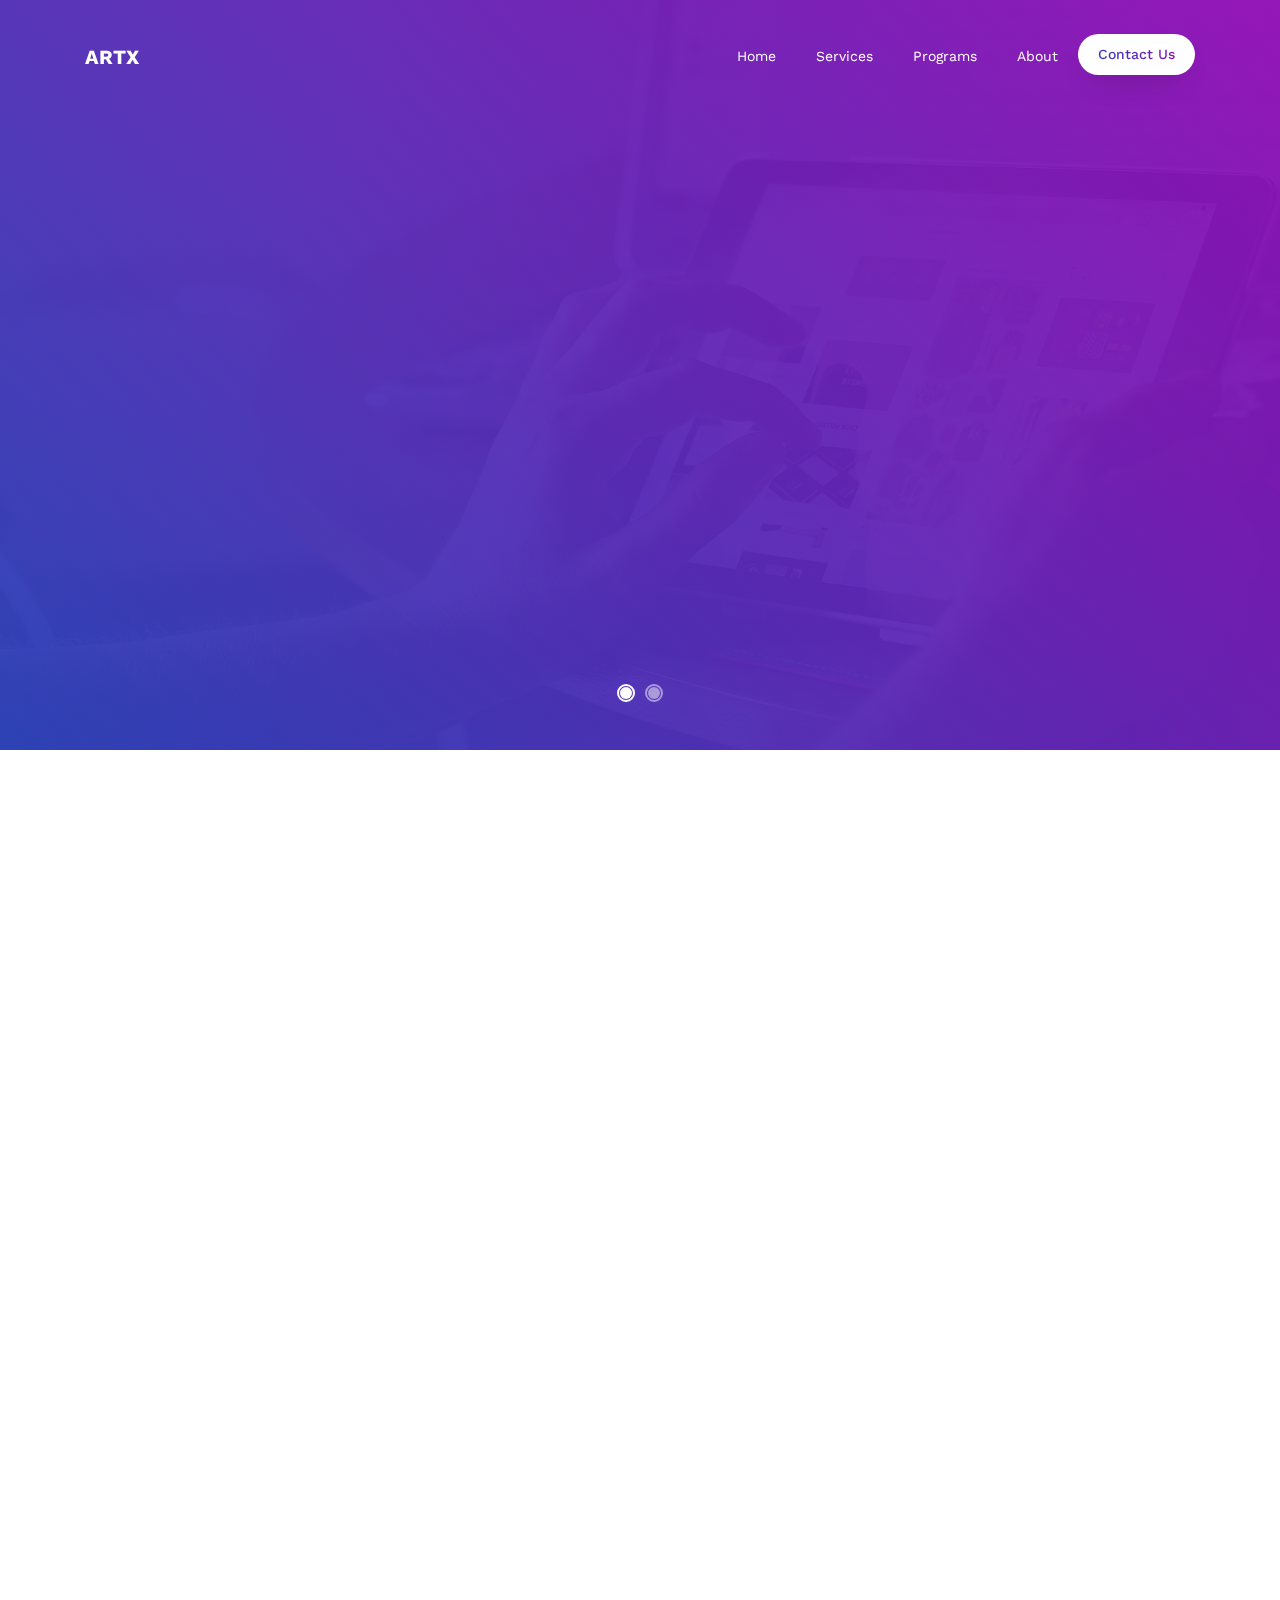
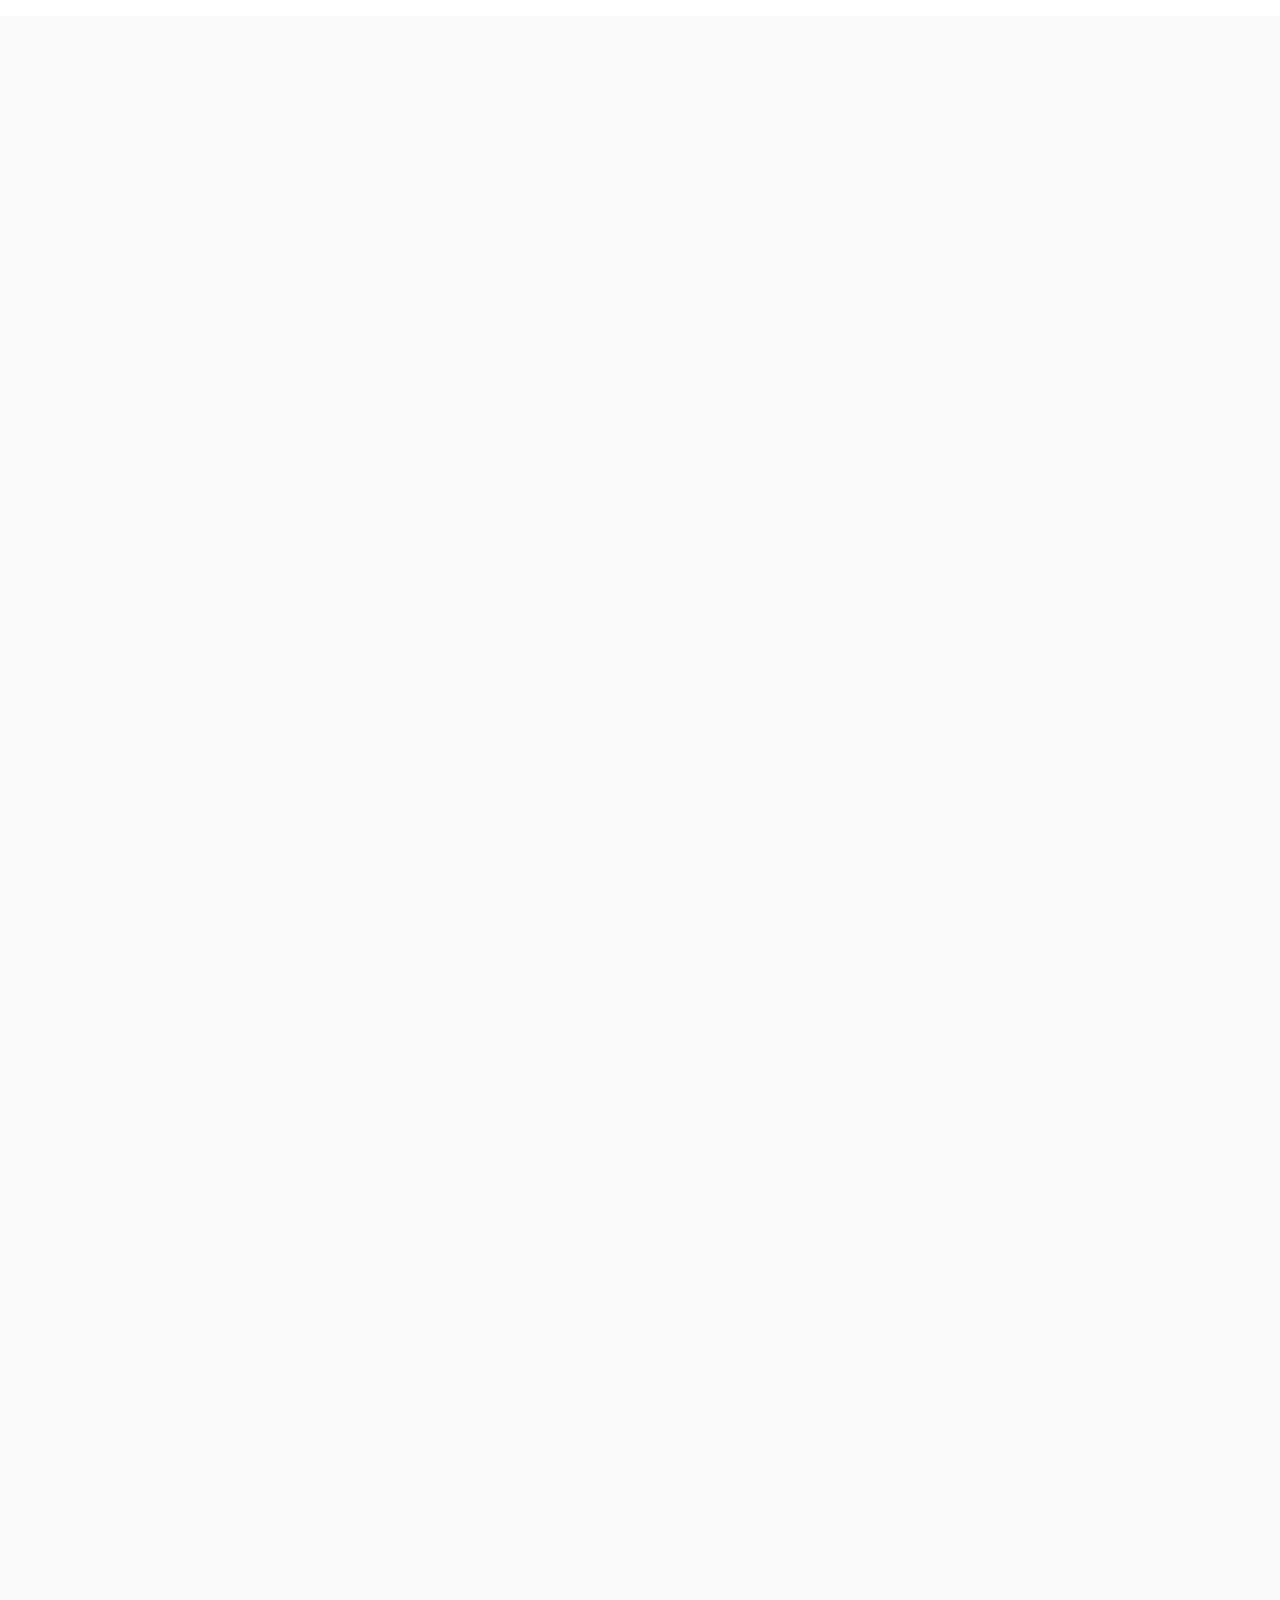
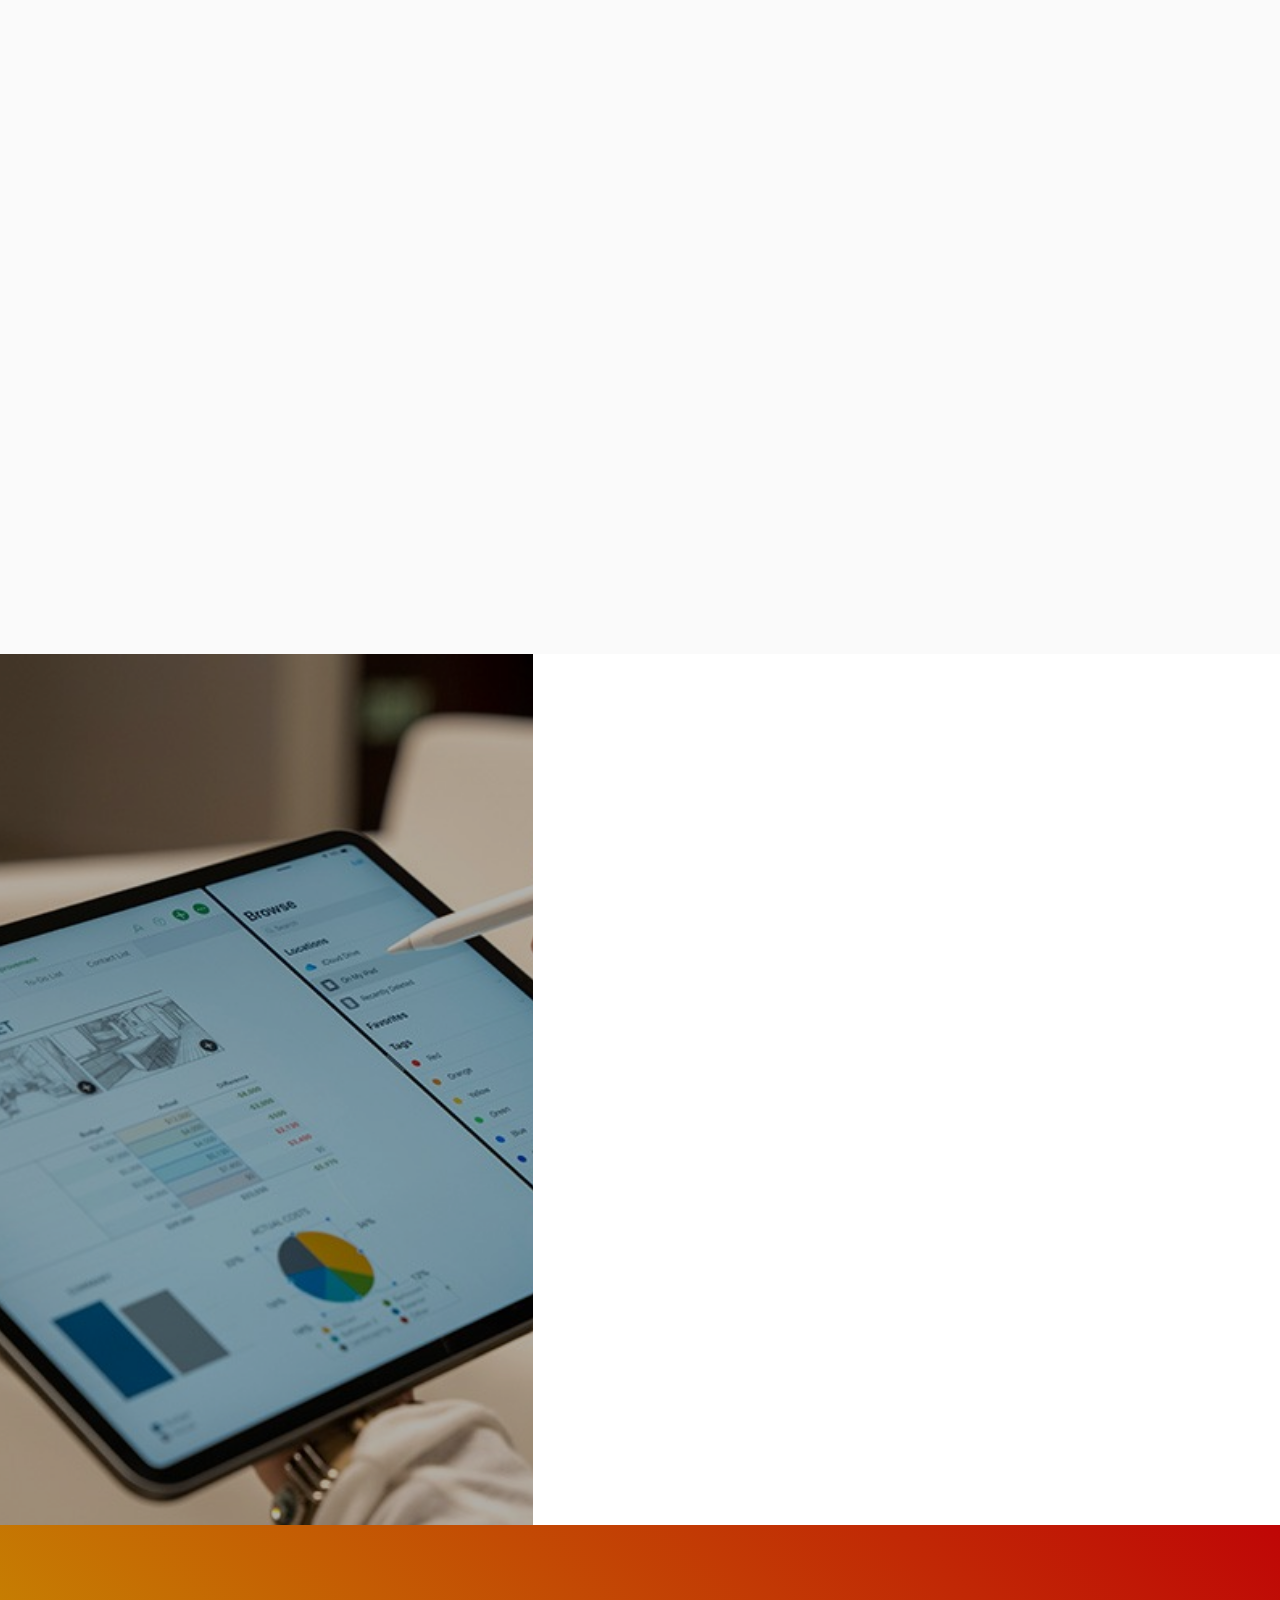
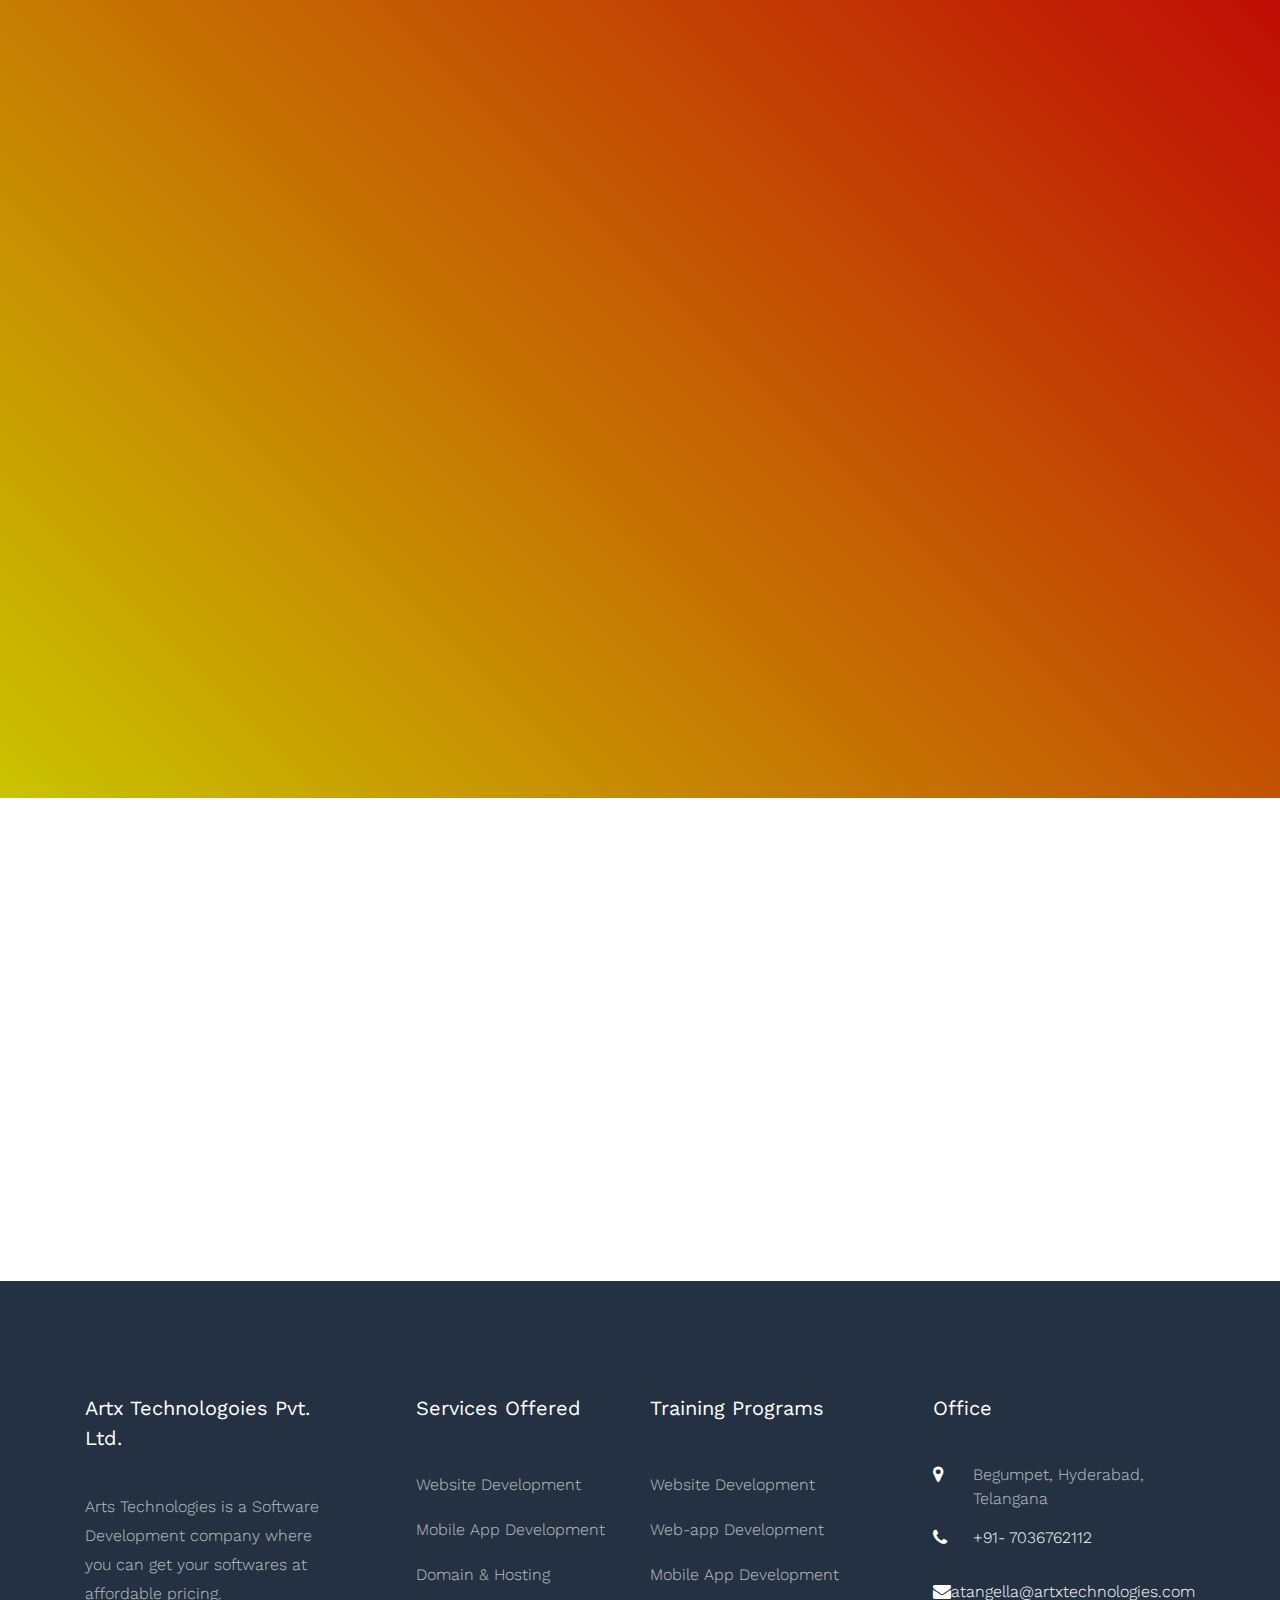
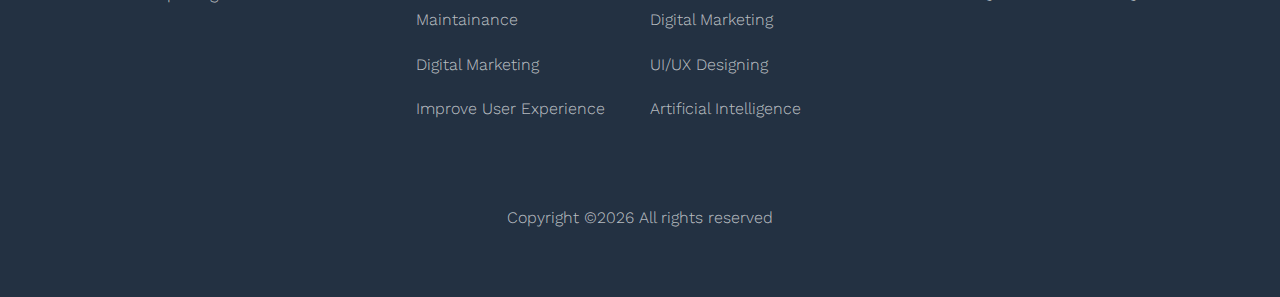
<file: webhost/index.html>
<!DOCTYPE html>
<html lang="en">
  <head>
    <title>Artx Technologies Pvt. Ltd.</title>
    <meta charset="utf-8">
    <meta name="viewport" content="width=device-width, initial-scale=1, shrink-to-fit=no">
    <link rel="icon" href="images/artxlogo.svg">

    <link href="https://fonts.googleapis.com/css?family=Work+Sans:300,400,,500,600,700" rel="stylesheet">

    <link rel="stylesheet" href="css/open-iconic-bootstrap.min.css">
    <link rel="stylesheet" href="css/animate.css">
    
    <link rel="stylesheet" href="css/owl.carousel.min.css">
    <link rel="stylesheet" href="css/owl.theme.default.min.css">
    <link rel="stylesheet" href="css/magnific-popup.css">

    <link rel="stylesheet" href="css/aos.css">

    <link rel="stylesheet" href="css/ionicons.min.css">

    <link rel="stylesheet" href="css/bootstrap-datepicker.css">
    <link rel="stylesheet" href="css/jquery.timepicker.css">

    
    <link rel="stylesheet" href="css/flaticon.css">
    <link rel="stylesheet" href="css/icomoon.css">
    <link rel="stylesheet" href="css/style.css">
  </head>
  <body>
    
	  <nav class="navbar navbar-expand-lg navbar-dark ftco_navbar bg-dark ftco-navbar-light" id="ftco-navbar">
	    <div class="container">
	      <a class="navbar-brand" href="index.html">Artx</a>
	      <button class="navbar-toggler" type="button" data-toggle="collapse" data-target="#ftco-nav" aria-controls="ftco-nav" aria-expanded="false" aria-label="Toggle navigation">
	        <span class="oi oi-menu"></span> Menu
	      </button>

	      <div class="collapse navbar-collapse" id="ftco-nav">
	        <ul class="navbar-nav ml-auto" onclick="myFunction(this,event)">
	          <li class="nav-item"><a href="index.html" class="nav-link">Home</a></li>
	          <li class="nav-item"><a href="services.html" class="nav-link">Services</a></li>
	          <li class="nav-item"><a class="nav-link" href="programs.html">Programs</a></li>
	          <li class="nav-item"><a href="about.html" class="nav-link">About</a></li>
	          <!-- <li class="nav-item"><a href="blog.html" class="nav-link">Blog</a></li> -->
	          <!-- <li class="nav-item"><a href="contact.html" class="nav-link">Contact</a></li> -->
	          <li class="nav-item cta"><a href="contact.html" class="nav-link"><span>Contact Us</span></a></li>
	        </ul>
	      </div>
	    </div>
	  </nav>
    <!-- END nav -->

    <section class="home-slider owl-carousel">
      <div class="slider-item" style="background-image: url(images/bg_1.jpg);">
        <div class="overlay"></div>
        <div class="container-fluid">
          <div class="row slider-text align-items-center" data-scrollax-parent="true">

            <div class="col-md-5 wrap col-sm-12 ftco-animate" data-scrollax=" properties: { translateY: '70%' }">
              <h1 class="mb-4 mt-5" data-scrollax="properties: { translateY: '30%', opacity: 1.6 }">
                One stop to get your website up and running.
              </h1>
              <p class="mb-4 mb-md-5 sub-p" data-scrollax="properties: { translateY: '30%', opacity: 1.6 }">We offer upto 80% discount and free hosting for first time customers.</p>
              <p><a href="services.html" class="btn btn-primary p-3 px-xl-5 py-xl-3">Get started</a> 
                <!-- <a href="#" class="btn btn-primary btn-primary-2 p-3 px-xl-5 py-xl-3">Read more</a> -->
              </p>
            </div>
            <div class="col-md-7 ftco-animate">
            	<img src="images/dashboard_full_1.png" class="img-fluid" alt="">
            </div>

          </div>
        </div>
      </div>

      <div class="slider-item" style="background-image: url(images/bg_2.jpg);">
        <div class="overlay"></div>
        <div class="container-fluid">
          <div class="row slider-text align-items-center" data-scrollax-parent="true">

            <div class="col-md-5 wrap col-sm-12 ftco-animate" data-scrollax=" properties: { translateY: '70%' }">
              <h1 class="mb-4 mt-5" data-scrollax="properties: { translateY: '30%', opacity: 1.6 }">We offer training programs with 100% paid Internship.</h1>
              <p class="mb-4 mb-md-5">Students, freshers get 20% discount on the training programs.</p>
              <p><a href="programs.html" class="btn btn-primary btn-primary-2 p-3 px-xl-5 py-xl-3">Read more</a></p>
            </div>
            <div class="col-md-7 ftco-animate">
            	<img src="images/dashboard_full_3.png" class="img-fluid" alt="">
            </div>

          </div>
        </div>
      </div>
    </section>
    
    <section class="ftco-section">
    	<div class="container">
    		<div class="row justify-content-center mb-5 pb-5">
    			<div class="col-md-7 text-center heading-section ftco-animate">
            <span class="subheading">Services Offered</span>
            <h2 class="mb-4">What we offer?</h2>
          </div>
    		</div>
    		<div class="row">
          <div class="col-md-12 nav-link-wrap mb-5 pb-md-5 pb-sm-1 ftco-animate">
            <div class="nav ftco-animate nav-pills justify-content-center text-center" id="v-pills-tab" role="tablist" aria-orientation="vertical">
              <a class="nav-link active" id="v-pills-nextgen-tab" data-toggle="pill" href="#v-pills-nextgen" role="tab" aria-controls="v-pills-nextgen" aria-selected="true">Development & Maintainance</a>

              <a class="nav-link" id="v-pills-performance-tab" data-toggle="pill" href="#v-pills-performance" role="tab" aria-controls="v-pills-performance" aria-selected="false">Digital Marketing</a>

              <a class="nav-link" id="v-pills-effect-tab" data-toggle="pill" href="#v-pills-effect" role="tab" aria-controls="v-pills-effect" aria-selected="false">Training programs</a>
            </div>
          </div>
          <div class="col-md-12 align-items-center ftco-animate">
            
            <div class="tab-content ftco-animate" id="v-pills-tabContent">

              <div class="tab-pane fade show active" id="v-pills-nextgen" role="tabpanel" aria-labelledby="v-pills-nextgen-tab">
              	<div class="d-md-flex">
	              	<div class="one-forth align-self-center">
	              		<img src="images/dashboard_full_1.jpg" class="img-fluid border" alt="">
	              	</div>
	              	<div class="one-half ml-md-5 align-self-center">
		                <h2 class="mb-4">Web/Mobile Application Development & Maintainance</h2>
		              	<p>We develop websites and web applications as per client requirements. We use moderen frameworks and libraries that help your application run faster and smoother.</p>
		                <p>We do offer mobile application development using latest technologies. We use hybrid platforms to generate a app which can be used on both Android and IOS devices.</p>
		              </div>
	              </div>
              </div>

              <div class="tab-pane fade" id="v-pills-performance" role="tabpanel" aria-labelledby="v-pills-performance-tab">
                <div class="d-md-flex">
	              	<div class="one-forth order-last align-self-center">
	              		<img src="images/dashboard_full_2.jpg" class="img-fluid border" alt="">
	              	</div>
	              	<div class="one-half order-first mr-md-5 align-self-center">
		                <h2 class="mb-4">Digital Marketing</h2>
		              	<p>We offer Digital Marketing to your existing or new websites. We use the latest strategies to reach out to the customers.</p>
		                <p>We provide periodic improvement results to customer. Our results are accurate and will match your expectations.</p>
		              </div>
	              </div>
              </div>

              <div class="tab-pane fade" id="v-pills-effect" role="tabpanel" aria-labelledby="v-pills-effect-tab">
                <div class="d-md-flex">
	              	<div class="one-forth align-self-center">
	              		<img src="images/fsd.svg" class="img-fluid border" alt="fsd">
	              	</div>
	              	<div class="one-half ml-md-5 align-self-center">
		                <h2 class="mb-4">Training programs</h2>
		              	<p>We offer multiple training programs for students, freshers or anyone interested in learning with a paid internship program. This program helps candidates to gain experience with working professionals and build their network.</p>
		                <p>We help our trainees to build their portfolio and help them to secure a fulltime position in our organization or other places.</p>
		              </div>
	              </div>
              </div>
            </div>
          </div>
        </div>
    	</div>
    </section>
  
    <section class="ftco-section services-section bg-light">
      <div class="container">
      	<div class="row justify-content-center mb-5 pb-3">
          <div class="col-md-7 text-center heading-section ftco-animate">
            <h2 class="mb-4">Our Guarantee</h2>
            <p>Customer satisfaction is our main goal. We make sure of 100% satisfaction with a money back Guarantee.</p>
          </div>
        </div>
        <div class="row">
          <div class="col-md-4 d-flex align-self-stretch ftco-animate">
            <div class="media block-6 services d-block text-center">
              <div class="d-flex justify-content-center">
              	<div class="icon d-flex align-items-center justify-content-center">
              		<span class="flaticon-guarantee"></span>
              	</div>
              </div>
              <div class="media-body p-2 mt-3">
                <h3 class="heading">100% Satisfaction Guarantee</h3>
                <p>We make sure of 100% satisfaction with a money back Guarantee. If you are not satisfied with your product, we can make it better until we are satisfied with your experience.</p>
              </div>
            </div>      
          </div>
          <div class="col-md-4 d-flex align-self-stretch ftco-animate">
            <div class="media block-6 services d-block text-center">
              <div class="d-flex justify-content-center">
              	<div class="icon d-flex align-items-center justify-content-center">
              		<span class="flaticon-shield"></span>
              	</div>
              </div>
              <div class="media-body p-2 mt-3">
                <h3 class="heading">Safe and Secured</h3>
                <p>We protect your data with high security protocols. By using latest softwares we make sure everything is secure with your product.</p>
              </div>
            </div>    
          </div>
          <div class="col-md-4 d-flex align-self-stretch ftco-animate">
            <div class="media block-6 services d-block text-center">
              <div class="d-flex justify-content-center">
              	<div class="icon d-flex align-items-center justify-content-center">
              		<span class="flaticon-support"></span>
              	</div>
              </div>
              <div class="media-body p-2 mt-3">
                <h3 class="heading">Our Dedicated Support</h3>
                <p>We are available 7 days a week to our customers for any issues or concerns with the product. Our customer experience team make sure of your satisfaction.</p>
              </div>
            </div>      
          </div>
					<div class="col-md-4 d-flex align-self-stretch ftco-animate">
            <div class="media block-6 services d-block text-center">
              <div class="d-flex justify-content-center">
              	<div class="icon d-flex align-items-center justify-content-center">
              		<span class="flaticon-cloud-computing"></span>
              	</div>
              </div>
              <div class="media-body p-2 mt-3">
                <h3 class="heading">Using Latest Technologies</h3>
                <p>We keep all our softwares up to date to minimize the security risk. We are highly motivated to upgrade our platforms to keep your data secure.</p>
              </div>
            </div>      
          </div>
          <div class="col-md-4 d-flex align-self-stretch ftco-animate">
            <div class="media block-6 services d-block text-center">
              <div class="d-flex justify-content-center">
              	<div class="icon d-flex align-items-center justify-content-center">
              		<span class="flaticon-settings"></span>
              	</div>
              </div>
              <div class="media-body p-2 mt-3">
                <h3 class="heading">Free Maintainance & Updates</h3>
                <p>We offer free maintainance and updates to your product for 3 months from the date of product delivered.</p>
              </div>
            </div>    
          </div>
          <div class="col-md-4 d-flex align-self-stretch ftco-animate">
            <div class="media block-6 services d-block text-center">
              <div class="d-flex justify-content-center">
              	<div class="icon d-flex align-items-center justify-content-center">
              		<span class="flaticon-loading"></span>
              	</div>
              </div>
              <div class="media-body p-2 mt-3">
                <h3 class="heading">Progress</h3>
                <p>Our management team monitors the progress of your product directly by making sure of the deadlines. We keep you updated at every phase and get your feedback.</p>
              </div>
            </div>      
          </div>
        </div>
      </div>
    </section>

    <section class="ftco-section bg-light">
    	<div class="container">
    		<div class="row justify-content-center mb-5 pb-3">
          <div class="col-md-7 text-center heading-section ftco-animate">
            <span class="subheading">Pricing Plans</span>
            <h2 class="mb-4">Our Best Pricing for website development</h2>
          </div>
        </div>
    		<div class="row d-flex">
	        <div class="col-lg-3 col-md-6 ftco-animate">
	          <div class="block-7">
	            <div class="text-center">
		            <h2 class="heading">As low as</h2>
		            <span class="price"><sup>Rs.</sup> <span class="number">500</span></span>
		            <span class="excerpt d-block">100% free hosting for 1 year</span>
		            <h3 class="heading-2 mb-3">One web page</h3>
		            
		            <ul class="pricing-text mb-4">
		              <li><strong>upto 1 GB</strong> File storage</li>
		              <li><strong>Rs. 1000</strong> For each extra page</li>
		              <li><strong>0</strong> hidden charges</li>
		              <li>Domain Name Registration assistance</li>
		            </ul>
		            <a href="collectdetails.html" class="btn btn-primary d-block px-3 py-3 mb-4 btnTextColor">Choose Plan</a>
	            </div>
	          </div>
	        </div>
	        <div class="col-lg-3 col-md-6 ftco-animate">
	          <div class="block-7">
	            <div class="text-center">
		            <h2 class="heading">Silver</h2>
		            <span class="price"><sup>Rs. </sup> <span class="number">5000</span></span>
		            <span class="excerpt d-block">100% free hosting for 2 years</span>
		            <h3 class="heading-2 mb-3">Full 10 page website</h3>
		            
		            <ul class="pricing-text mb-4">
		              <li><strong>upto 10 GB</strong> File storage</li>
		              <li><strong>Rs. 500</strong> For each extra page</li>
		              <li><strong>0</strong> hidden charges</li>
		              <li>Free Maintainance upto 2 years</li>
		            </ul>
		            <a href="collectdetails.html" class="btn btn-primary d-block px-3 py-3 mb-4 btnTextColor">Choose Plan</a>
	            </div>
	          </div>
	        </div>
	        <div class="col-lg-3 col-md-6 ftco-animate">
	          <div class="block-7">
	            <div class="text-center">
		            <h2 class="heading">Gold</h2>
		            <span class="price"><sup>Rs. </sup> <span class="number">10000</span></span>
		            <span class="excerpt d-block">100% free hosting for 3 years</span>
		            <h3 class="heading-2 mb-3">3 page Web-app</h3>
		            
                <ul class="pricing-text mb-4">
		              <li><strong>upto 20 GB</strong> File storage</li>
		              <li><strong>Rs. 1500</strong> For each extra page</li>
		              <li><strong>0</strong> hidden charges</li>
		              <li>Free Maintainance upto 3 years</li>
		            </ul>
		            <a href="collectdetails.html" class="btn btn-primary d-block px-3 py-3 mb-4 btnTextColor">Choose Plan</a>
	            </div>
	          </div>
	        </div>
	        <div class="col-lg-3 col-md-6 ftco-animate">
	          <div class="block-7">
	            <div class="text-center">
		            <h2 class="heading">Platinum</h2>
		            <span class="price"><sup>Rs. </sup> <span class="number">20000</span></span>
		            <span class="excerpt d-block">100% free hosting for 5 years</span>
		            <h3 class="heading-2 mb-3">6 page Web-app</h3>
		            
		            <ul class="pricing-text mb-4">
		              <li><strong>upto 30 GB</strong> File storage</li>
		              <li><strong>Rs. 1500</strong> For each extra page</li>
		              <li><strong>0</strong> hidden charges</li>
		              <li>Free Maintainance upto 5 years</li>
		            </ul>
			          <a href="collectdetails.html" class="btn btn-primary d-block px-3 py-3 mb-4 btnTextColor">Choose Plan</a>
	            </div>
	          </div>
	        </div>
	      </div>
    	</div>
    </section>
		
		<section class="ftco-services">
			<div class="container-wrap">
				<div class="row no-gutters">
					<div class="col-lg-5 img services-img" style="background-image: url(images/lap.jpg);" data-stellar-background-ratio="0.5">
        		
	        	</a>
					</div>
					<div class="col-lg-7">
						<div class="services-wrap p-4 p-md-5">
      				<div class="heading-section mb-5 ftco-animate">
		            <h2 class="mb-2">Why Choose Us?</h2>
		            <span class="subheading">You will never regret with out <strong>price-match</strong> and <strong>money-back</strong> gurantee.</span>
		          </div>
      				<div class="d-md-flex">
      					<div class="one-half mr-4">
      						<div class="list-services d-flex ftco-animate">
		      					<div class="icon d-flex order-md-last justify-content-center align-items-center">
		      						<span class="flaticon-cloud-computing"></span>
		      					</div>
		      					<div class="text pl-4 pl-sm-0 pr-md-4 text-md-right">
			      					<h3>Latest Technologies</h3>
			      					<p>As 80 percent of our team are technical, we use the latest technologies all the time.</p>
		      					</div>
		      				</div>
		      				<div class="list-services d-flex ftco-animate">
		      					<div class="icon d-flex order-md-last justify-content-center align-items-center">
		      						<span class="flaticon-bandwidth"></span>
		      					</div>
		      					<div class="text pl-4 pl-sm-0 pr-md-4 text-md-right">
			      					<h3>Free Maintainance</h3>
			      					<p>We offer free maintainance of your product and free updates for 3 months from the date of delivery.</p>
		      					</div>
		      				</div>
		      				<div class="list-services d-flex ftco-animate">
		      					<div class="icon d-flex order-md-last justify-content-center align-items-center">
		      						<span class="flaticon-shield"></span>
		      					</div>
		      					<div class="text pl-4 pl-sm-0 pr-md-4 text-md-right">
			      					<h3>Safe and Secure</h3>
			      					<p>We ensure the safety and security of your product by updating our platforms and technologies periodically.</p>
		      					</div>
		      				</div>
      					</div>

      					<div class="one-half">
      						<div class="list-services d-flex ftco-animate">
		      					<div class="icon d-flex justify-content-center align-items-center">
		      						<span class="flaticon-guarantee"></span>
		      					</div>
		      					<div class="text pl-4 pl-sm-0 pl-md-4">
			      					<h3>99% Uptime</h3>
			      					<p>We use popular servers such as Azure, AWS etc. to ensure your product is online all the time.</p>
		      					</div>
		      				</div>
		      				<div class="list-services d-flex ftco-animate">
		      					<div class="icon d-flex justify-content-center align-items-center">
		      						<span class="flaticon-settings"></span>
		      					</div>
		      					<div class="text pl-4 pl-sm-0 pl-md-4">
			      					<h3>Free hosting</h3>
			      					<p>We do offer free hosting on any plan you choose for your website, if it is built by us.</p>
		      					</div>
		      				</div>
		      				<div class="list-services d-flex ftco-animate">
		      					<div class="icon d-flex justify-content-center align-items-center">
		      						<span class="flaticon-support"></span>
		      					</div>
		      					<div class="text pl-4 pl-sm-0 pl-md-4">
			      					<h3>Dedicated Support</h3>
			      					<p>Our customer experience team ensures your satisfaction and available for you 7 days a week.</p>
		      					</div>
		      				</div>
      					</div>
      				</div>
      			</div>
					</div>
				</div>
			</div>
		</section>

    <section class="ftco-section testimony-section">
      <div class="container">
        <div class="row justify-content-center mb-5 pb-3">
          <div class="col-md-7 text-center heading-section heading-section-white ftco-animate">
            <!-- <span class="subheading">Customer Says</span> -->
            <h2 class="mb-4">Our Customer says</h2>
            <p>We value our customer feedback and our main goal lies in making customer happy for the product.</p>
          </div>
        </div>
        <div class="row ftco-animate">
          <div class="col-md-12">
            <div class="carousel-testimony owl-carousel ftco-owl">
              <div class="item">
                <div class="testimony-wrap p-4 pb-5">
                  <div class="user-img mb-5">
                    <span class="quote d-flex align-items-center justify-content-center">
                      <i class="icon-quote-left"></i>
                    </span>
                  </div>
                  <div class="text">
                    <p class="mb-5">Excellent service for a great price. Fast development and I received free hosting for 5 years. Special Thanks to the manager Rakesh.</p>
                    <p class="name">Zaheed Abdhulla</p>
                    <span class="position">Raha Auto Chairman</span>
                  </div>
                </div>
              </div>
              <div class="item">
                <div class="testimony-wrap p-4 pb-5">
                  <div class="user-img mb-5">
                    <span class="quote d-flex align-items-center justify-content-center">
                      <i class="icon-quote-left"></i>
                    </span>
                  </div>
                  <div class="text">
                    <p class="mb-5">Easy to communicate even living in a separate country. Cheap pricing for great products. Quick delivery. Highly recommend.</p>
                    <p class="name">Arun</p>
                    <span class="position">Co-founder Arkhives</span>
                  </div>
                </div>
              </div>
              <div class="item">
                <div class="testimony-wrap p-4 pb-5">
                  <div class="user-img mb-5">
                    <span class="quote d-flex align-items-center justify-content-center">
                      <i class="icon-quote-left"></i>
                    </span>
                  </div>
                  <div class="text">
                    <p class="mb-5">I bought a ecommerce website from them. They were super cheap and delivered my website as I need. Also, I got free hosting for next 5 years.</p>
                    <p class="name">Venkateshwarlu</p>
                    <span class="position">Lawyer</span>
                  </div>
                </div>
              </div>
            </div>
          </div>
        </div>
      </div>
    </section>

    <section class="ftco-section ftco-partner">
    	<div class="container">
    		<div class="row justify-content-center mb-5 pb-3">
          <div class="col-md-7 text-center heading-section heading-section-white ftco-animate">
            <h2 class="mb-4" style="color: #000000;">Our Clients</h2>
            <p style="color: #000000;">We are proud to share some of our clients, who digitalized their business with our help.</p>
          </div>
        </div>
    		<div class="row">
    			<div class="col-sm ftco-animate">
    				<a href="#" class="partner"><img src="images/arkhives.svg" class="img-fluid" alt=""></a>
    			</div>
    			<div class="col-sm ftco-animate">
    				<a href="#" class="partner"><img src="images/rahaauto.svg" class="img-fluid" alt=""></a>
    			</div>
    			<div class="col-sm ftco-animate">
    				<a href="#" class="partner"><img src="images/oddies.svg" class="img-fluid" alt=""></a>
    			</div>
    		
    		</div>
    	</div>
    </section>

    <footer class="ftco-footer ftco-bg-dark ftco-section">
      <div class="container">
        <div class="row mb-5">
          <div class="col-md">
            <div class="ftco-footer-widget mb-4">
              <h2 class="ftco-heading-2">Artx Technologoies Pvt. Ltd.</h2>
              <p>Arts Technologies is a Software Development company where you can get your softwares at affordable pricing.</p>
              <!-- <p> We consider every business has it's importance and provide better product which meets their needs for affordable pricing. At Artx, we value our customer's opinion and treat every customer as a first time customer. Our main goal is to make every business a smart business. We can help build your business with the right apps.</p> -->
              <ul class="ftco-footer-social list-unstyled float-md-left float-lft mt-5">
                <li class="ftco-animate"><a href="#"><span class="icon-twitter"></span></a></li>
                <li class="ftco-animate"><a href="#"><span class="icon-facebook"></span></a></li>
                <li class="ftco-animate"><a href="#"><span class="icon-instagram"></span></a></li>
              </ul>
            </div>
          </div>
          <div class="col-md">
            <div class="ftco-footer-widget mb-4 ml-md-5">
            <h2 class="ftco-heading-2">Services Offered</h2>
            <ul class="list-unstyled">
              <li><a href="collectdetails.html" class="py-2 d-block">Website Development</a></li>
              <li><a href="collectdetails.html" class="py-2 d-block">Mobile App Development</a></li>
              <li><a href="collectdetails.html" class="py-2 d-block">Domain & Hosting</a></li>
              <li><a href="collectdetails.html" class="py-2 d-block">Maintainance</a></li>
              <li><a href="collectdetails.html" class="py-2 d-block">Digital Marketing</a></li>
              <li><a href="collectdetails.html" class="py-2 d-block">Improve User Experience</a></li>
            </ul>
            </div>
          </div>
          <div class="col-md">
             <div class="ftco-footer-widget mb-4">
            <h2 class="ftco-heading-2">Training Programs</h2>
                    <ul class="list-unstyled">
                        <li><a href="contact.html" class="py-2 d-block">Website Development</a></li>
                        <li><a href="contact.html" class="py-2 d-block">Web-app Development</a></li>
                        <li><a href="contact.html" class="py-2 d-block">Mobile App Development</a></li>
                        <li><a href="contact.html" class="py-2 d-block">Digital Marketing</a></li>
                        <li><a href="contact.html" class="py-2 d-block">UI/UX Designing</a></li>
                        <li><a href="contact.html" class="py-2 d-block">Artificial Intelligence</a></li>
                      </ul>
            </div>
          </div>
          <div class="col-md">
            <div class="ftco-footer-widget mb-4">
            	<h2 class="ftco-heading-2">Office</h2>
            	<div class="block-23 mb-3">
	              <ul>
	                <li><span class="icon icon-map-marker"></span><span class="text">Begumpet, Hyderabad, Telangana</span></li>
	                <li><a href="tel:+917036762112 "><span class="icon icon-phone"></span><span class="text"> +91- 7036762112</span></a></li>
	                <li><a href="mailto:atangella@artxtechnologies.com"><span class="icon icon-envelope"></span><span class="text"> atangella@artxtechnologies.com</span></a></li>
	              </ul>
	            </div>
            </div>
          </div>
        </div>
        <div class="row">
          <div class="col-md-12 text-center">

            <p><!-- Link back to Colorlib can't be removed. Template is licensed under CC BY 3.0. -->
  Copyright &copy;<script>document.write(new Date().getFullYear());</script> <a href="https://colorlib.com" target="_blank">All rights reserved</a>
  <!-- Link back to Colorlib can't be removed. Template is licensed under CC BY 3.0. --></p>
          </div>
        </div>
      </div>
    </footer>
    
  

  <!-- loader -->
  <div id="ftco-loader" class="show fullscreen"><svg class="circular" width="48px" height="48px"><circle class="path-bg" cx="24" cy="24" r="22" fill="none" stroke-width="4" stroke="#eeeeee"/><circle class="path" cx="24" cy="24" r="22" fill="none" stroke-width="4" stroke-miterlimit="10" stroke="#F96D00"/></svg></div>


  <script src="js/jquery.min.js"></script>
  <script src="js/jquery-migrate-3.0.1.min.js"></script>
  <script src="js/popper.min.js"></script>
  <script src="js/bootstrap.min.js"></script>
  <script src="js/jquery.easing.1.3.js"></script>
  <script src="js/jquery.waypoints.min.js"></script>
  <script src="js/jquery.stellar.min.js"></script>
  <script src="js/owl.carousel.min.js"></script>
  <script src="js/jquery.magnific-popup.min.js"></script>
  <script src="js/aos.js"></script>
  <script src="js/jquery.animateNumber.min.js"></script>
  <script src="js/bootstrap-datepicker.js"></script>
  <script src="js/scrollax.min.js"></script>
  <script src="js/main.js"></script>
    
  </body>
</html>


<!-- 

  
    <section class="ftco-section ftco-counter img" id="section-counter" style="background-image: url(images/bg_1.jpg);" data-stellar-background-ratio="0.5">
    	<div class="container">
    		<div class="row justify-content-center mb-5">
          <div class="col-md-7 text-center heading-section heading-section-white ftco-animate">
            <span class="subheading">More than 100,000 websites hosted</span>
          </div>
        </div>
    		<div class="row justify-content-center">
    			<div class="col-md-10">
		    		<div class="row">
		          <div class="col-md-3 d-flex justify-content-center counter-wrap ftco-animate">
		            <div class="block-18 text-center">
		              <div class="text">
		                <strong class="number" data-number="2000">0</strong>
		                <span>CMS Installation</span>
		              </div>
		            </div>
		          </div>
		          <div class="col-md-3 d-flex justify-content-center counter-wrap ftco-animate">
		            <div class="block-18 text-center">
		              <div class="text">
		                <strong class="number" data-number="100">0</strong>
		                <span>Awards Won</span>
		              </div>
		            </div>
		          </div>
		          <div class="col-md-3 d-flex justify-content-center counter-wrap ftco-animate">
		            <div class="block-18 text-center">
		              <div class="text">
		                <strong class="number" data-number="32000">0</strong>
		                <span>Registered Domains</span>
		              </div>
		            </div>
		          </div>
		          <div class="col-md-3 d-flex justify-content-center counter-wrap ftco-animate">
		            <div class="block-18 text-center">
		              <div class="text">
		                <strong class="number" data-number="31998">0</strong>
		                <span>Satisfied Customers</span>
		              </div>
		            </div>
		          </div>
		        </div>
	        </div>
        </div>
    	</div>
    </section>
 -->
</file>
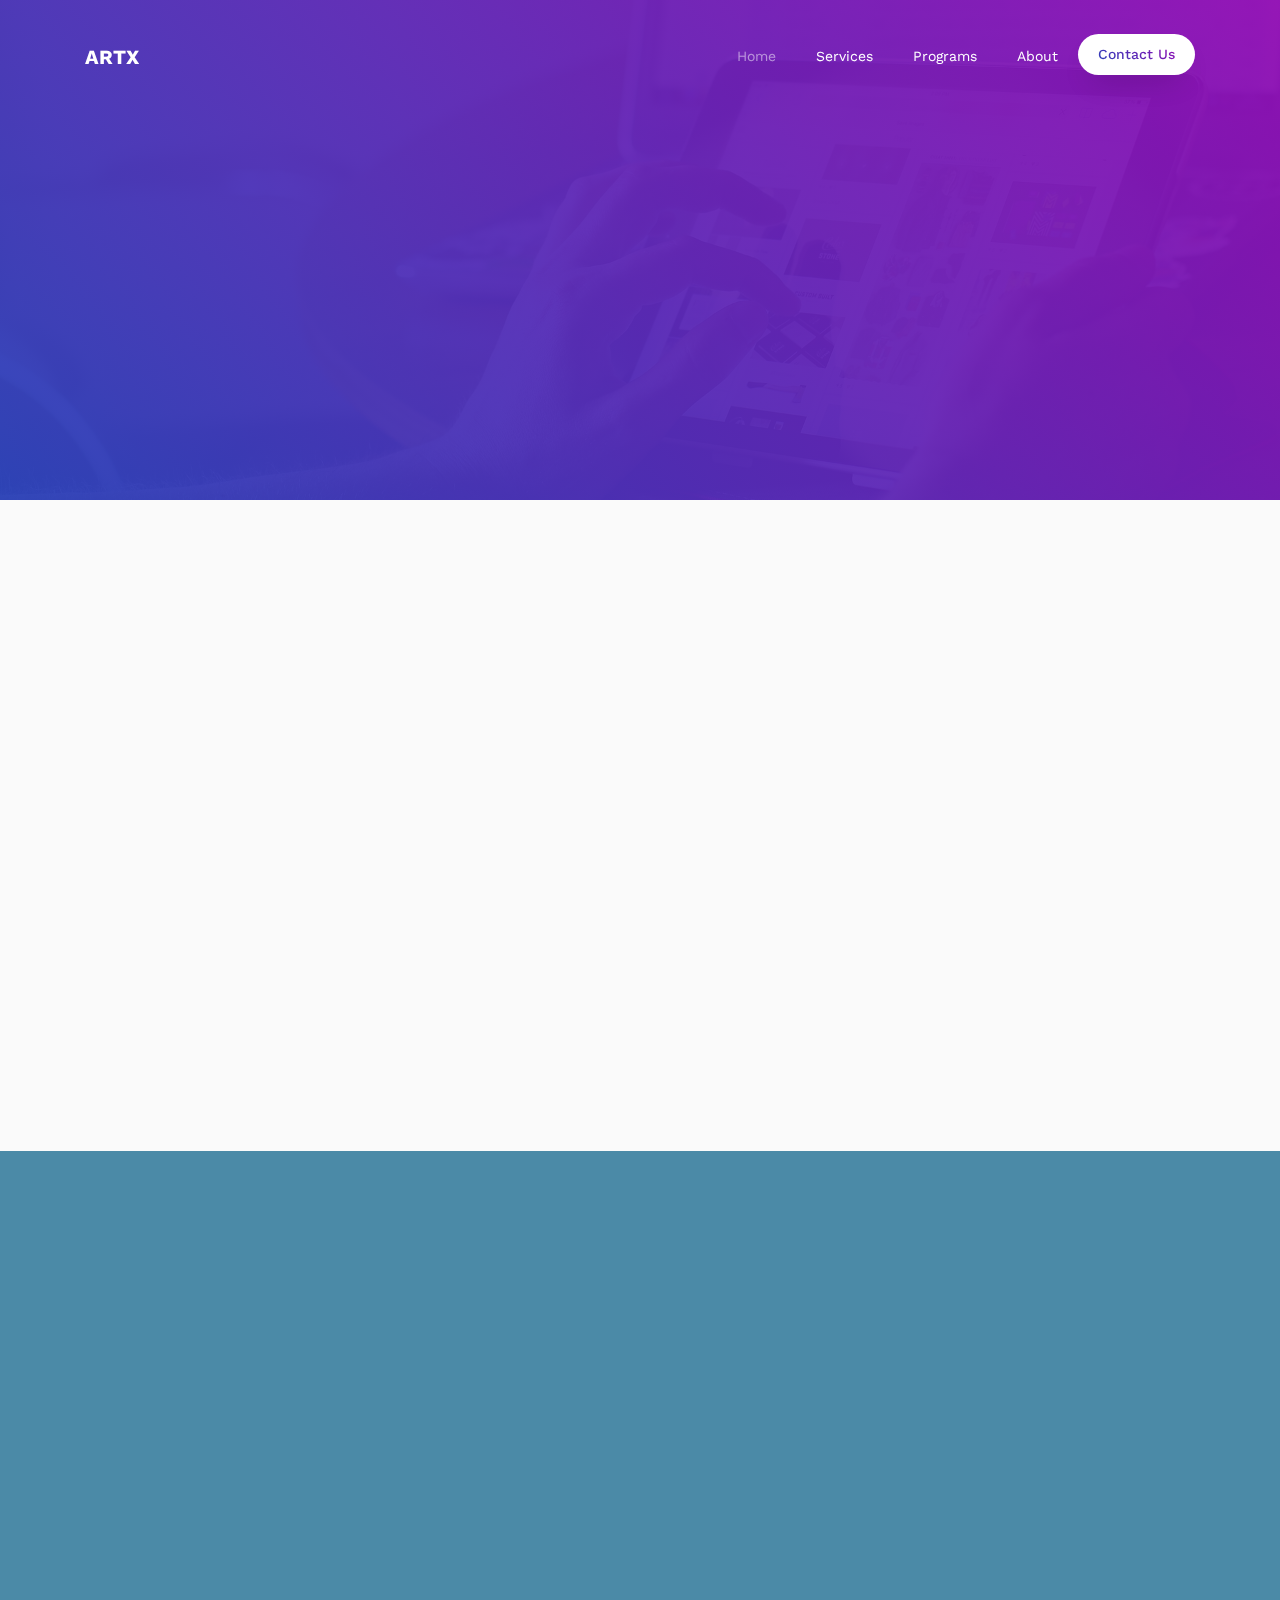
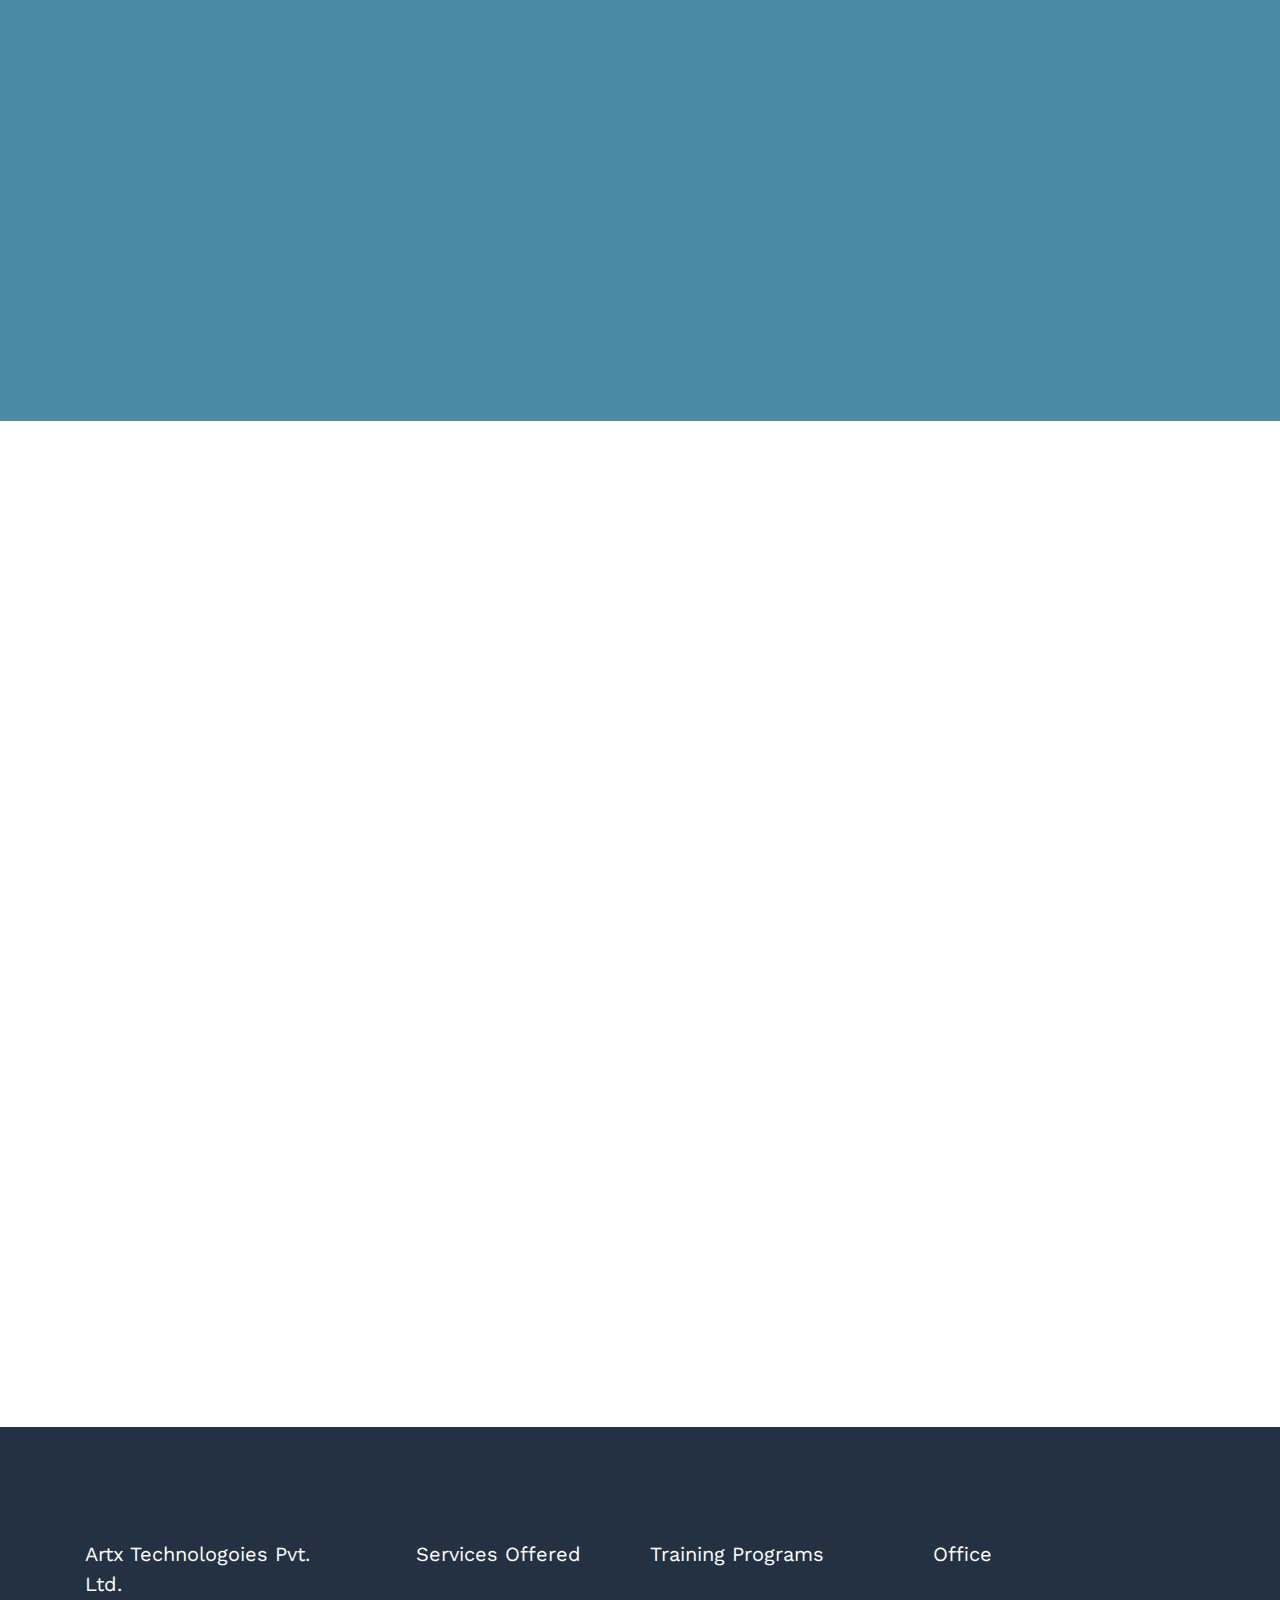
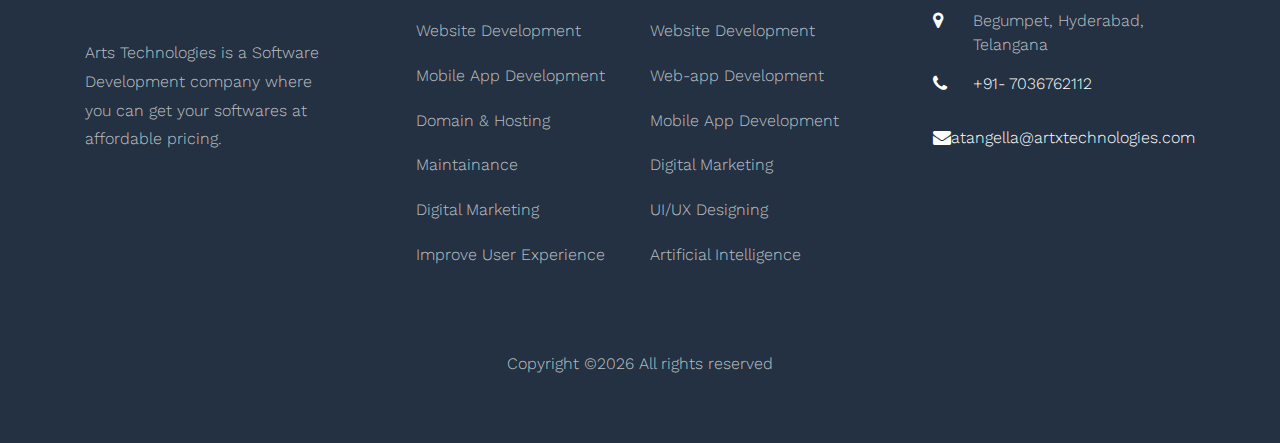
<file: webhost/about.html>
<!DOCTYPE html>
<html lang="en">
  <head>
    <title>Artx Technologies Pvt. Ltd.</title>
    <meta charset="utf-8">
    <meta name="viewport" content="width=device-width, initial-scale=1, shrink-to-fit=no">
    <link rel="icon" href="images/artxlogo.svg">
    
    <link href="https://fonts.googleapis.com/css?family=Work+Sans:300,400,,500,600,700" rel="stylesheet">

    <link rel="stylesheet" href="css/open-iconic-bootstrap.min.css">
    <link rel="stylesheet" href="css/animate.css">
    
    <link rel="stylesheet" href="css/owl.carousel.min.css">
    <link rel="stylesheet" href="css/owl.theme.default.min.css">
    <link rel="stylesheet" href="css/magnific-popup.css">

    <link rel="stylesheet" href="css/aos.css">

    <link rel="stylesheet" href="css/ionicons.min.css">

    <link rel="stylesheet" href="css/bootstrap-datepicker.css">
    <link rel="stylesheet" href="css/jquery.timepicker.css">

    
    <link rel="stylesheet" href="css/flaticon.css">
    <link rel="stylesheet" href="css/icomoon.css">
    <link rel="stylesheet" href="css/style.css">
  </head>
  <body>
    
	  <nav class="navbar navbar-expand-lg navbar-dark ftco_navbar bg-dark ftco-navbar-light" id="ftco-navbar">
	    <div class="container">
	      <a class="navbar-brand" href="index.html">Artx</a>
	      <button class="navbar-toggler" type="button" data-toggle="collapse" data-target="#ftco-nav" aria-controls="ftco-nav" aria-expanded="false" aria-label="Toggle navigation">
	        <span class="oi oi-menu"></span> Menu
	      </button>

	      <div class="collapse navbar-collapse" id="ftco-nav">
	        <ul class="navbar-nav ml-auto" onclick="myFunction(this,event)">
	          <li class="nav-item active"><a href="index.html" class="nav-link">Home</a></li>
	          <li class="nav-item"><a href="services.html" class="nav-link">Services</a></li>
	          <li class="nav-item"><a class="nav-link" href="programs.html">Programs</a></li>
	          <li class="nav-item"><a href="about.html" class="nav-link">About</a></li>
	          <!-- <li class="nav-item"><a href="blog.html" class="nav-link">Blog</a></li> -->
	          <!-- <li class="nav-item"><a href="contact.html" class="nav-link">Contact</a></li> -->
	          <li class="nav-item cta"><a href="contact.html" class="nav-link"><span>Contact Us</span></a></li>
	        </ul>
	      </div>
	    </div>
	  </nav>
    <!-- END nav -->

    <section class="home-slider owl-carousel">
      <div class="slider-item bread-item" style="background-image: url(images/bg_1.jpg);" data-stellar-background-ratio="0.5">
        <div class="overlay"></div>
        <div class="container-fluid">
          <div class="row slider-text align-items-center justify-content-center" data-scrollax-parent="true">

            <div class="col-md-8 mt-5 text-center col-sm-12 ftco-animate" data-scrollax=" properties: { translateY: '70%' }">
              <p class="breadcrumbs" data-scrollax="properties: { translateY: '30%', opacity: 1.6 }"><span class="mr-2"><a href="index.html">Home</a></span> <span>About</span></p>
	            <h1 class="mb-3 bread" data-scrollax="properties: { translateY: '30%', opacity: 1.6 }">About Us</h1>
            </div>
          </div>
        </div>
      </div>
    </section>
  
    <section class="ftco-section bg-light">
    	<div class="container">
    		<div class="row d-md-flex">
	    		<div class="col-md-6 ftco-animate img about-image" style="background-image: url(images/about.jpg);">
	    		</div>
	    		<div class="col-md-6 ftco-animate p-md-5">
		    		<div class="row">
		          <div class="col-md-12 nav-link-wrap mb-5">
		            <div class="nav ftco-animate nav-pills" id="v-pills-tab" role="tablist" aria-orientation="vertical">
		              <a class="nav-link active" id="v-pills-whatwedo-tab" data-toggle="pill" href="#v-pills-whatwedo" role="tab" aria-controls="v-pills-whatwedo" aria-selected="true">What we do</a>

		              <a class="nav-link" id="v-pills-mission-tab" data-toggle="pill" href="#v-pills-mission" role="tab" aria-controls="v-pills-mission" aria-selected="false">Our mission</a>

		              <a class="nav-link" id="v-pills-goal-tab" data-toggle="pill" href="#v-pills-goal" role="tab" aria-controls="v-pills-goal" aria-selected="false">Our goal</a>
		            </div>
		          </div>
		          <div class="col-md-12 d-flex align-items-center">
		            
		            <div class="tab-content ftco-animate" id="v-pills-tabContent">

		              <div class="tab-pane fade show active" id="v-pills-whatwedo" role="tabpanel" aria-labelledby="v-pills-whatwedo-tab">
		              	<div>
			                <h2 class="mb-4">Offering best product for cheap price</h2>
			              	<p>We develop web and mobile applications for our clients. We use the latest technologies to digitalize our client business. Our products are designed and developed with attention to detail and User-centric approach.</p>
			                <p>Our Designers are more focused on gaining the user attention and updating the strategies by tracking the user interests.</p>
				            </div>
		              </div>

		              <div class="tab-pane fade" id="v-pills-mission" role="tabpanel" aria-labelledby="v-pills-mission-tab">
		                <div>
			                <h2 class="mb-4">Digitalize any Business with our product</h2>
			              	<p>Our mission is to digitalize most of the business in all catagories and provide a smart approach to the users. We design and develop products for any kind of business and market them by using latest Digital Marketing techniques.</p>
			                <p>By the end of 2021, we are planning to digitalize our client's current business in  different sectors.</p>
				            </div>
		              </div>

		              <div class="tab-pane fade" id="v-pills-goal" role="tabpanel" aria-labelledby="v-pills-goal-tab">
		                <div>
			                <h2 class="mb-4">Design a product simple to use</h2>
			              	<p>We believe any product needs to be simple, clean and easy to use for the users. Our goal is to develop our products using simple approach which makes even a user who is not technnology fan should be able to use the product without any difficulties.</p>
			                <p>Our goal is to make the product easy to use.</p>
				            </div>
		              </div>
		            </div>
		          </div>
		        </div>
		      </div>
		    </div>
    	</div>
    </section>

    <section class="ftco-section testimony-section artxTeam">
      <div class="container">
        <div class="row justify-content-center mb-5 pb-3">
          <div class="col-md-7 text-center heading-section heading-section-white ftco-animate">
            <span class="subheading">Artx Team</span>
            <h2 class="mb-4">Team Specialists</h2>
            <p>At Artx we take pride for our work.</p>
          </div>
        </div>
        <div class="row ftco-animate">
          <div class="col-md-12">
            <div class="carousel-testimony owl-carousel ftco-owl">
              <div class="item">
                <div class="testimony-wrap p-4 pb-5">
                  <div class="user-img mb-5" style="background-image: url(images/gdw.PNG)">
                    <span class="quote d-flex align-items-center justify-content-center">
                      <i class="icon-quote-left"></i>
                    </span>
                  </div>
                  <div class="text">
                    <p class="mb-5">Working at Artx is fun, we feel it's a space for exploration. Freedom to explore various technologies.</p>
                    <p class="name">Ram</p>
                    <span class="position">Flutter Developer</span>
                  </div>
                </div>
              </div>
              <div class="item">
                <div class="testimony-wrap p-4 pb-5">
                  <div class="user-img mb-5" style="background-image: url(images/min.PNG)">
                    <span class="quote d-flex align-items-center justify-content-center">
                      <i class="icon-quote-left"></i>
                    </span>
                  </div>
                  <div class="text">
                    <p class="mb-5">Something new to learn everyday. Work-life balance is great. No stress. Well recievng colleagues.</p>
                    <p class="name">Mahesh D</p>
                    <span class="position">Automation Test Specialist</span>
                  </div>
                </div>
              </div>
              <div class="item">
                <div class="testimony-wrap p-4 pb-5">
                  <div class="user-img mb-5" style="background-image: url(images/sath.PNG)">
                    <span class="quote d-flex align-items-center justify-content-center">
                      <i class="icon-quote-left"></i>
                    </span>
                  </div>
                  <div class="text">
                    <p class="mb-5">Very understanding management. Awesome workplace. Healthy team. No last minute changes. Care for team.</p>
                    <p class="name">Srinivas N</p>
                    <span class="position">UI/Frontend Developer</span>
                  </div>
                </div>
              </div>
              <div class="item">
                <div class="testimony-wrap p-4 pb-5">
                  <div class="user-img mb-5" style="background-image: url(images/kfu.PNG)">
                    <span class="quote d-flex align-items-center justify-content-center">
                      <i class="icon-quote-left"></i>
                    </span>
                  </div>
                  <div class="text">
                    <p class="mb-5">Flexible hours, scope to learn and party every launch. What else you need. Love working here.</p>
                    <p class="name">Anil V</p>
                    <span class="position">Backend Developer</span>
                  </div>
                </div>
              </div>
            </div>
          </div>
        </div>
      </div>
    </section>

    <section class="ftco-section">
      <div class="container">
        <div class="row justify-content-center mb-5 pb-5">
          <div class="col-md-7 text-center heading-section ftco-animate">
            <h2 class="mb-4">Artx Management</h2>
            <p></p>
          </div>
        </div>
        <div class="row">
          <div class="col-md-4 mb-5 ftco-animate">
            <div class="block-10">
              <div class="person-info mb-2">
                <span class="name">B Sathish</span>
                <span class="position">CFO, Digital Marketing Specialist, PM</span>
              </div>
              <img src="images/satt.PNG" alt="" class="img-fluid mb-3 teamPic">
              <p>Being a man with dedication to his work and focused on the goal, Sathish drives the product using latest Marketing techniques.</p>
            </div>
          </div>
          <div class="col-md-4 mb-5 ftco-animate">
            <div class="block-10">
              <div class="person-info mb-2">
                <span class="name">Amarender R.</span>
                <span class="position">CEO, Senior Dev, Team Lead</span>
              </div>
              <img src="images/ar.PNG" alt="" class="img-fluid mb-3 teamPic">
              <p>Having wide range of experience in various technologies, Amar takes care of the product SDLC and leads the team to success.</p>
            </div>
          </div>
          <div class="col-md-4 mb-5 ftco-animate">
            <div class="block-10">
              <div class="person-info mb-2">
                <span class="name">Rakesh Paul</span>
                <span class="position">VP, Sales Person, Client Systems</span>
              </div>
              <img src="images/rkk.PNG" alt="" class="img-fluid mb-3 teamPic">
              <p>Working as a sales person and maintaining healthy relationship with clients, Rakesh is more focused on Business development.</p>
            </div>
          </div>
        </div>
      </div>
    </section>

    <footer class="ftco-footer ftco-bg-dark ftco-section">
      <div class="container">
        <div class="row mb-5">
          <div class="col-md">
            <div class="ftco-footer-widget mb-4">
              <h2 class="ftco-heading-2">Artx Technologoies Pvt. Ltd.</h2>
              <p>Arts Technologies is a Software Development company where you can get your softwares at affordable pricing.</p>
              <!-- <p> We consider every business has it's importance and provide better product which meets their needs for affordable pricing. At Artx, we value our customer's opinion and treat every customer as a first time customer. Our main goal is to make every business a smart business. We can help build your business with the right apps.</p> -->
              <ul class="ftco-footer-social list-unstyled float-md-left float-lft mt-5">
                <li class="ftco-animate"><a href="#"><span class="icon-twitter"></span></a></li>
                <li class="ftco-animate"><a href="#"><span class="icon-facebook"></span></a></li>
                <li class="ftco-animate"><a href="#"><span class="icon-instagram"></span></a></li>
              </ul>
            </div>
          </div>
          <div class="col-md">
            <div class="ftco-footer-widget mb-4 ml-md-5">
            <h2 class="ftco-heading-2">Services Offered</h2>
            <ul class="list-unstyled">
              <li><a href="collectdetails.html" class="py-2 d-block">Website Development</a></li>
              <li><a href="collectdetails.html" class="py-2 d-block">Mobile App Development</a></li>
              <li><a href="collectdetails.html" class="py-2 d-block">Domain & Hosting</a></li>
              <li><a href="collectdetails.html" class="py-2 d-block">Maintainance</a></li>
              <li><a href="collectdetails.html" class="py-2 d-block">Digital Marketing</a></li>
              <li><a href="collectdetails.html" class="py-2 d-block">Improve User Experience</a></li>
            </ul>
            </div>
          </div>
          <div class="col-md">
             <div class="ftco-footer-widget mb-4">
            <h2 class="ftco-heading-2">Training Programs</h2>
                    <ul class="list-unstyled">
                        <li><a href="contact.html" class="py-2 d-block">Website Development</a></li>
                        <li><a href="contact.html" class="py-2 d-block">Web-app Development</a></li>
                        <li><a href="contact.html" class="py-2 d-block">Mobile App Development</a></li>
                        <li><a href="contact.html" class="py-2 d-block">Digital Marketing</a></li>
                        <li><a href="contact.html" class="py-2 d-block">UI/UX Designing</a></li>
                        <li><a href="contact.html" class="py-2 d-block">Artificial Intelligence</a></li>
                      </ul>
            </div>
          </div>
          <div class="col-md">
            <div class="ftco-footer-widget mb-4">
            	<h2 class="ftco-heading-2">Office</h2>
            	<div class="block-23 mb-3">
	              <ul>
	                <li><span class="icon icon-map-marker"></span><span class="text">Begumpet, Hyderabad, Telangana</span></li>
	                <li><a href="tel:+917036762112 "><span class="icon icon-phone"></span><span class="text"> +91- 7036762112</span></a></li>
	                <li><a href="mailto:atangella@artxtechnologies.com"><span class="icon icon-envelope"></span><span class="text"> atangella@artxtechnologies.com</span></a></li>
	              </ul>
	            </div>
            </div>
          </div>
        </div>
        <div class="row">
          <div class="col-md-12 text-center">

            <p><!-- Link back to Colorlib can't be removed. Template is licensed under CC BY 3.0. -->
  Copyright &copy;<script>document.write(new Date().getFullYear());</script> <a href="https://colorlib.com" target="_blank">All rights reserved</a>
  <!-- Link back to Colorlib can't be removed. Template is licensed under CC BY 3.0. --></p>
          </div>
        </div>
      </div>
    </footer>
    
  

  <!-- loader -->
  <div id="ftco-loader" class="show fullscreen"><svg class="circular" width="48px" height="48px"><circle class="path-bg" cx="24" cy="24" r="22" fill="none" stroke-width="4" stroke="#eeeeee"/><circle class="path" cx="24" cy="24" r="22" fill="none" stroke-width="4" stroke-miterlimit="10" stroke="#F96D00"/></svg></div>


  <script src="js/jquery.min.js"></script>
  <script src="js/jquery-migrate-3.0.1.min.js"></script>
  <script src="js/popper.min.js"></script>
  <script src="js/bootstrap.min.js"></script>
  <script src="js/jquery.easing.1.3.js"></script>
  <script src="js/jquery.waypoints.min.js"></script>
  <script src="js/jquery.stellar.min.js"></script>
  <script src="js/owl.carousel.min.js"></script>
  <script src="js/jquery.magnific-popup.min.js"></script>
  <script src="js/aos.js"></script>
  <script src="js/jquery.animateNumber.min.js"></script>
  <script src="js/bootstrap-datepicker.js"></script>
  <script src="js/scrollax.min.js"></script>

  <script src="js/main.js"></script>
    
  </body>
</html>
</file>
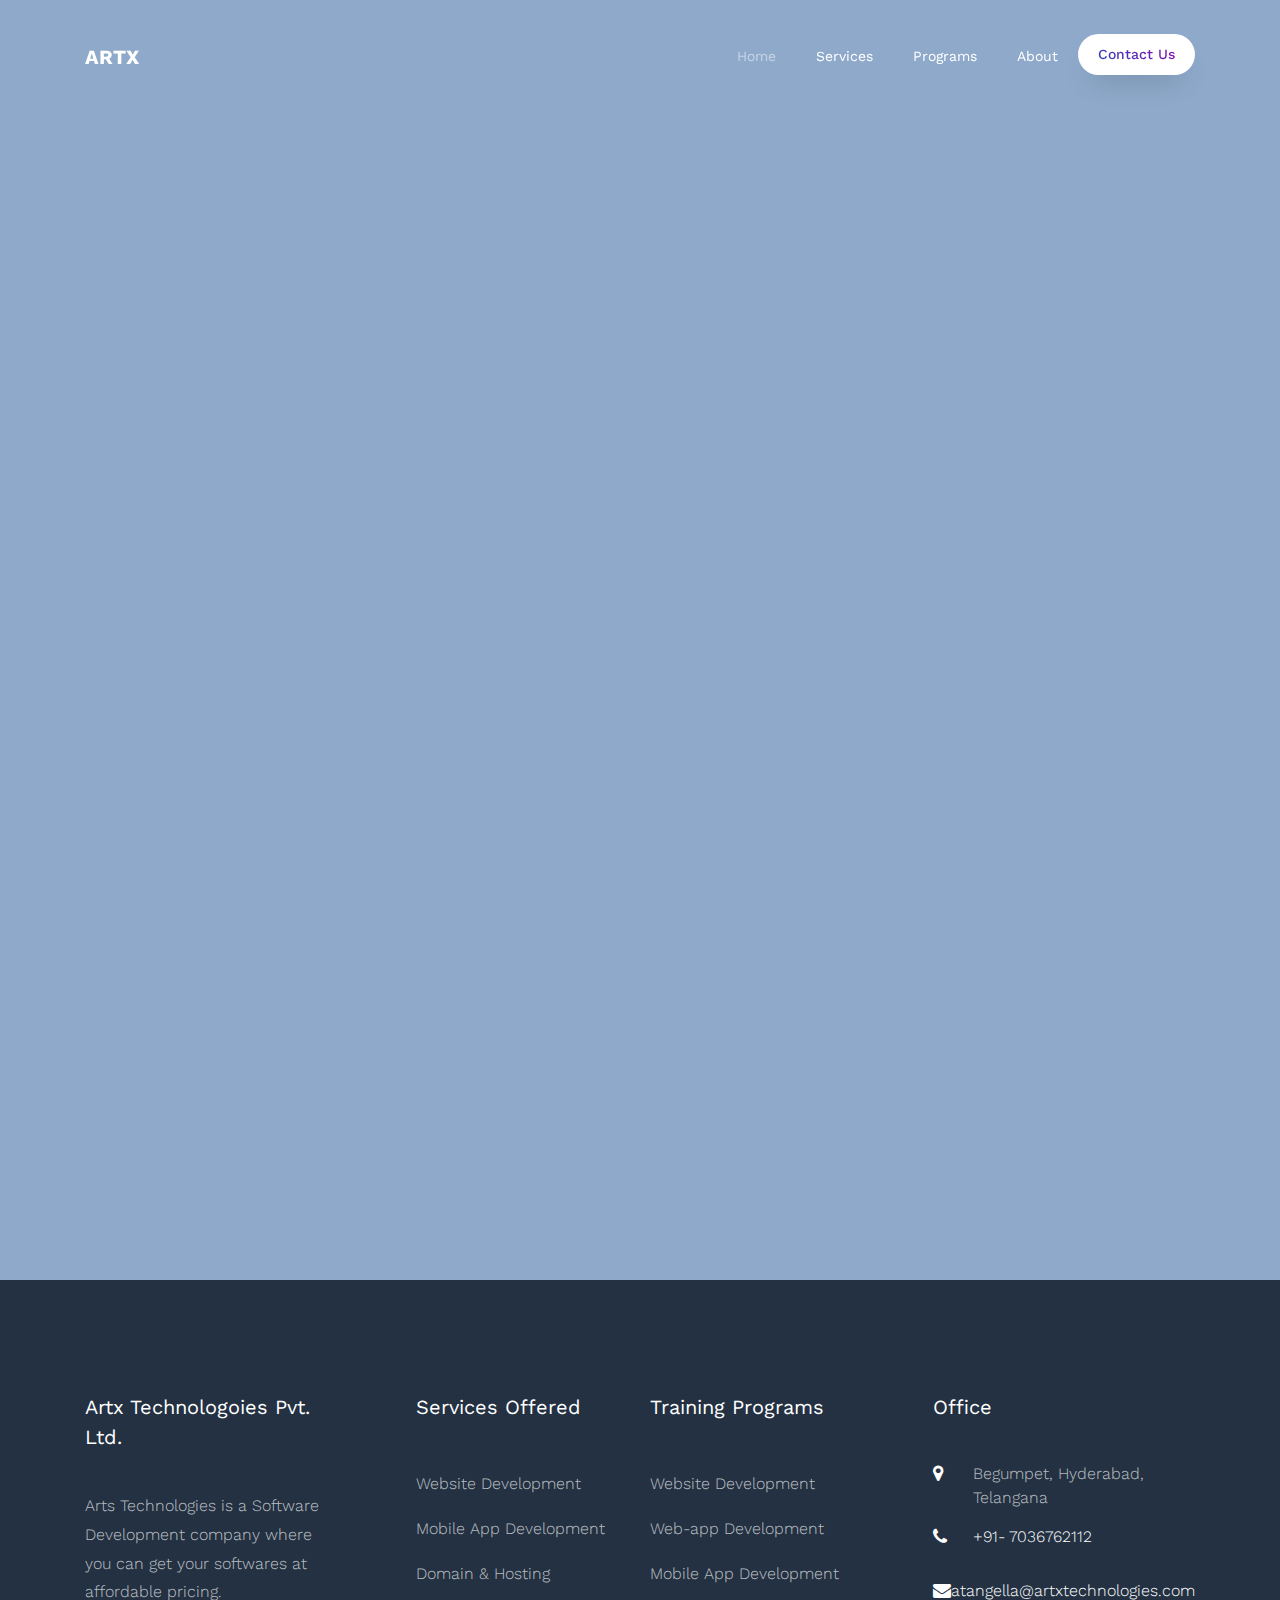
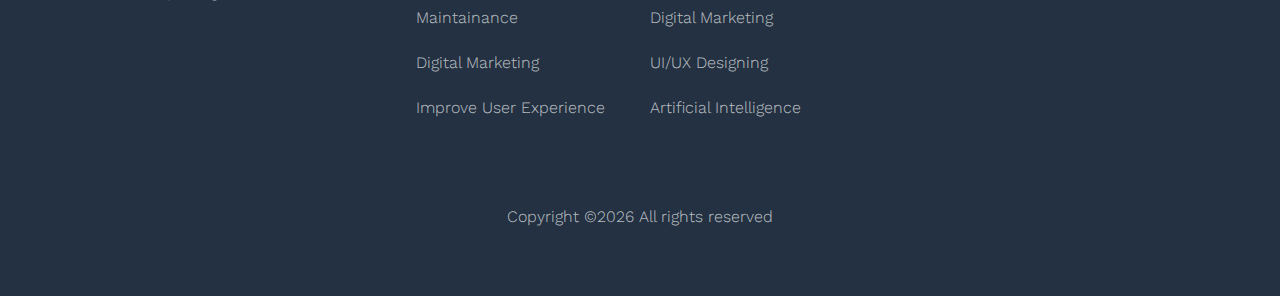
<file: webhost/collectdetails.html>
<!DOCTYPE html>
<html lang="en">
  <head>
    <title>Artx Technologies Pvt. Ltd.</title>
    <meta charset="utf-8">
    <meta name="viewport" content="width=device-width, initial-scale=1, shrink-to-fit=no">
    <link rel="icon" href="images/artxlogo.svg">
    
    <link href="https://fonts.googleapis.com/css?family=Work+Sans:300,400,,500,600,700" rel="stylesheet">

    <link rel="stylesheet" href="css/open-iconic-bootstrap.min.css">
    <link rel="stylesheet" href="css/animate.css">
    
    <link rel="stylesheet" href="css/owl.carousel.min.css">
    <link rel="stylesheet" href="css/owl.theme.default.min.css">
    <link rel="stylesheet" href="css/magnific-popup.css">

    <link rel="stylesheet" href="css/aos.css">

    <link rel="stylesheet" href="css/ionicons.min.css">

    <link rel="stylesheet" href="css/bootstrap-datepicker.css">
    <link rel="stylesheet" href="css/jquery.timepicker.css">

    
    <link rel="stylesheet" href="css/flaticon.css">
    <link rel="stylesheet" href="css/icomoon.css">
    <link rel="stylesheet" href="css/style.css">
  </head>
  <body style="background: #8ea9ca !important;">
    
	<nav class="navbar navbar-expand-lg navbar-dark ftco_navbar bg-dark ftco-navbar-light" id="ftco-navbar">
	    <div class="container">
	      <a class="navbar-brand" href="index.html">Artx</a>
	      <button class="navbar-toggler" type="button" data-toggle="collapse" data-target="#ftco-nav" aria-controls="ftco-nav" aria-expanded="false" aria-label="Toggle navigation">
	        <span class="oi oi-menu"></span> Menu
	      </button>

	      <div class="collapse navbar-collapse" id="ftco-nav">
	        <ul class="navbar-nav ml-auto" onclick="myFunction(this,event)">
	          <li class="nav-item active"><a href="index.html" class="nav-link">Home</a></li>
	          <li class="nav-item"><a href="services.html" class="nav-link">Services</a></li>
	          <li class="nav-item"><a class="nav-link" href="programs.html">Programs</a></li>
	          <li class="nav-item"><a href="about.html" class="nav-link">About</a></li>
	          <!-- <li class="nav-item"><a href="blog.html" class="nav-link">Blog</a></li> -->
	          <!-- <li class="nav-item"><a href="contact.html" class="nav-link">Contact</a></li> -->
	          <li class="nav-item cta"><a href="contact.html" class="nav-link"><span>Contact Us</span></a></li>
	        </ul>
	      </div>
	    </div>
	  </nav>
    <!-- END nav -->

<div class="servicesDetails">
    <iframe src="https://docs.google.com/forms/d/e/1FAIpQLSccWvb3MvugPIqtPSVZqocltqrQ-EQN_200O4v9t-EVUG2v4w/viewform?embedded=true" width="640" height="1200" frameborder="0" marginheight="0" marginwidth="0">Loading…</iframe>
</div>


    <footer class="ftco-footer ftco-bg-dark ftco-section">
		<div class="container">
		  <div class="row mb-5">
			<div class="col-md">
			  <div class="ftco-footer-widget mb-4">
				<h2 class="ftco-heading-2">Artx Technologoies Pvt. Ltd.</h2>
				<p>Arts Technologies is a Software Development company where you can get your softwares at affordable pricing.</p>
				<!-- <p> We consider every business has it's importance and provide better product which meets their needs for affordable pricing. At Artx, we value our customer's opinion and treat every customer as a first time customer. Our main goal is to make every business a smart business. We can help build your business with the right apps.</p> -->
				<ul class="ftco-footer-social list-unstyled float-md-left float-lft mt-5">
				  <li class="ftco-animate"><a href="#"><span class="icon-twitter"></span></a></li>
				  <li class="ftco-animate"><a href="#"><span class="icon-facebook"></span></a></li>
				  <li class="ftco-animate"><a href="#"><span class="icon-instagram"></span></a></li>
				</ul>
			  </div>
			</div>
			<div class="col-md">
			  <div class="ftco-footer-widget mb-4 ml-md-5">
				<h2 class="ftco-heading-2">Services Offered</h2>
				<ul class="list-unstyled">
				  <li><a href="collectdetails.html" class="py-2 d-block">Website Development</a></li>
				  <li><a href="collectdetails.html" class="py-2 d-block">Mobile App Development</a></li>
				  <li><a href="collectdetails.html" class="py-2 d-block">Domain & Hosting</a></li>
				  <li><a href="collectdetails.html" class="py-2 d-block">Maintainance</a></li>
				  <li><a href="collectdetails.html" class="py-2 d-block">Digital Marketing</a></li>
				  <li><a href="collectdetails.html" class="py-2 d-block">Improve User Experience</a></li>
				</ul>
			  </div>
			</div>
			<div class="col-md">
			   <div class="ftco-footer-widget mb-4">
				<h2 class="ftco-heading-2">Training Programs</h2>
                <ul class="list-unstyled">
                    <li><a href="contact.html" class="py-2 d-block">Website Development</a></li>
                    <li><a href="contact.html" class="py-2 d-block">Web-app Development</a></li>
                    <li><a href="contact.html" class="py-2 d-block">Mobile App Development</a></li>
                    <li><a href="contact.html" class="py-2 d-block">Digital Marketing</a></li>
                    <li><a href="contact.html" class="py-2 d-block">UI/UX Designing</a></li>
                    <li><a href="contact.html" class="py-2 d-block">Artificial Intelligence</a></li>
                  </ul>
			  </div>
			</div>
			<div class="col-md">
			  <div class="ftco-footer-widget mb-4">
				  <h2 class="ftco-heading-2">Office</h2>
				  <div class="block-23 mb-3">
					<ul>
					  <li><span class="icon icon-map-marker"></span><span class="text">Begumpet, Hyderabad, Telangana</span></li>
					  <li><a href="tel:+917036762112 "><span class="icon icon-phone"></span><span class="text"> +91- 7036762112</span></a></li>
					  <li><a href="mailto:atangella@artxtechnologies.com"><span class="icon icon-envelope"></span><span class="text"> atangella@artxtechnologies.com</span></a></li>
					</ul>
				  </div>
			  </div>
			</div>
		  </div>
		  <div class="row">
			<div class="col-md-12 text-center">

				<p><!-- Link back to Colorlib can't be removed. Template is licensed under CC BY 3.0. -->
	  Copyright &copy;<script>document.write(new Date().getFullYear());</script> <a href="https://colorlib.com" target="_blank">All rights reserved</a>
	  <!-- Link back to Colorlib can't be removed. Template is licensed under CC BY 3.0. --></p>
			  </div>
		  </div>
		</div>
	  </footer>
    
  

  <!-- loader -->
  <div id="ftco-loader" class="show fullscreen"><svg class="circular" width="48px" height="48px"><circle class="path-bg" cx="24" cy="24" r="22" fill="none" stroke-width="4" stroke="#eeeeee"/><circle class="path" cx="24" cy="24" r="22" fill="none" stroke-width="4" stroke-miterlimit="10" stroke="#F96D00"/></svg></div>


  <script src="js/jquery.min.js"></script>
  <script src="js/jquery-migrate-3.0.1.min.js"></script>
  <script src="js/popper.min.js"></script>
  <script src="js/bootstrap.min.js"></script>
  <script src="js/jquery.easing.1.3.js"></script>
  <script src="js/jquery.waypoints.min.js"></script>
  <script src="js/jquery.stellar.min.js"></script>
  <script src="js/owl.carousel.min.js"></script>
  <script src="js/jquery.magnific-popup.min.js"></script>
  <script src="js/aos.js"></script>
  <script src="js/jquery.animateNumber.min.js"></script>
  <script src="js/bootstrap-datepicker.js"></script>
  <script src="js/scrollax.min.js"></script>

  <script src="js/main.js"></script>
    
  </body>
</html>
</file>
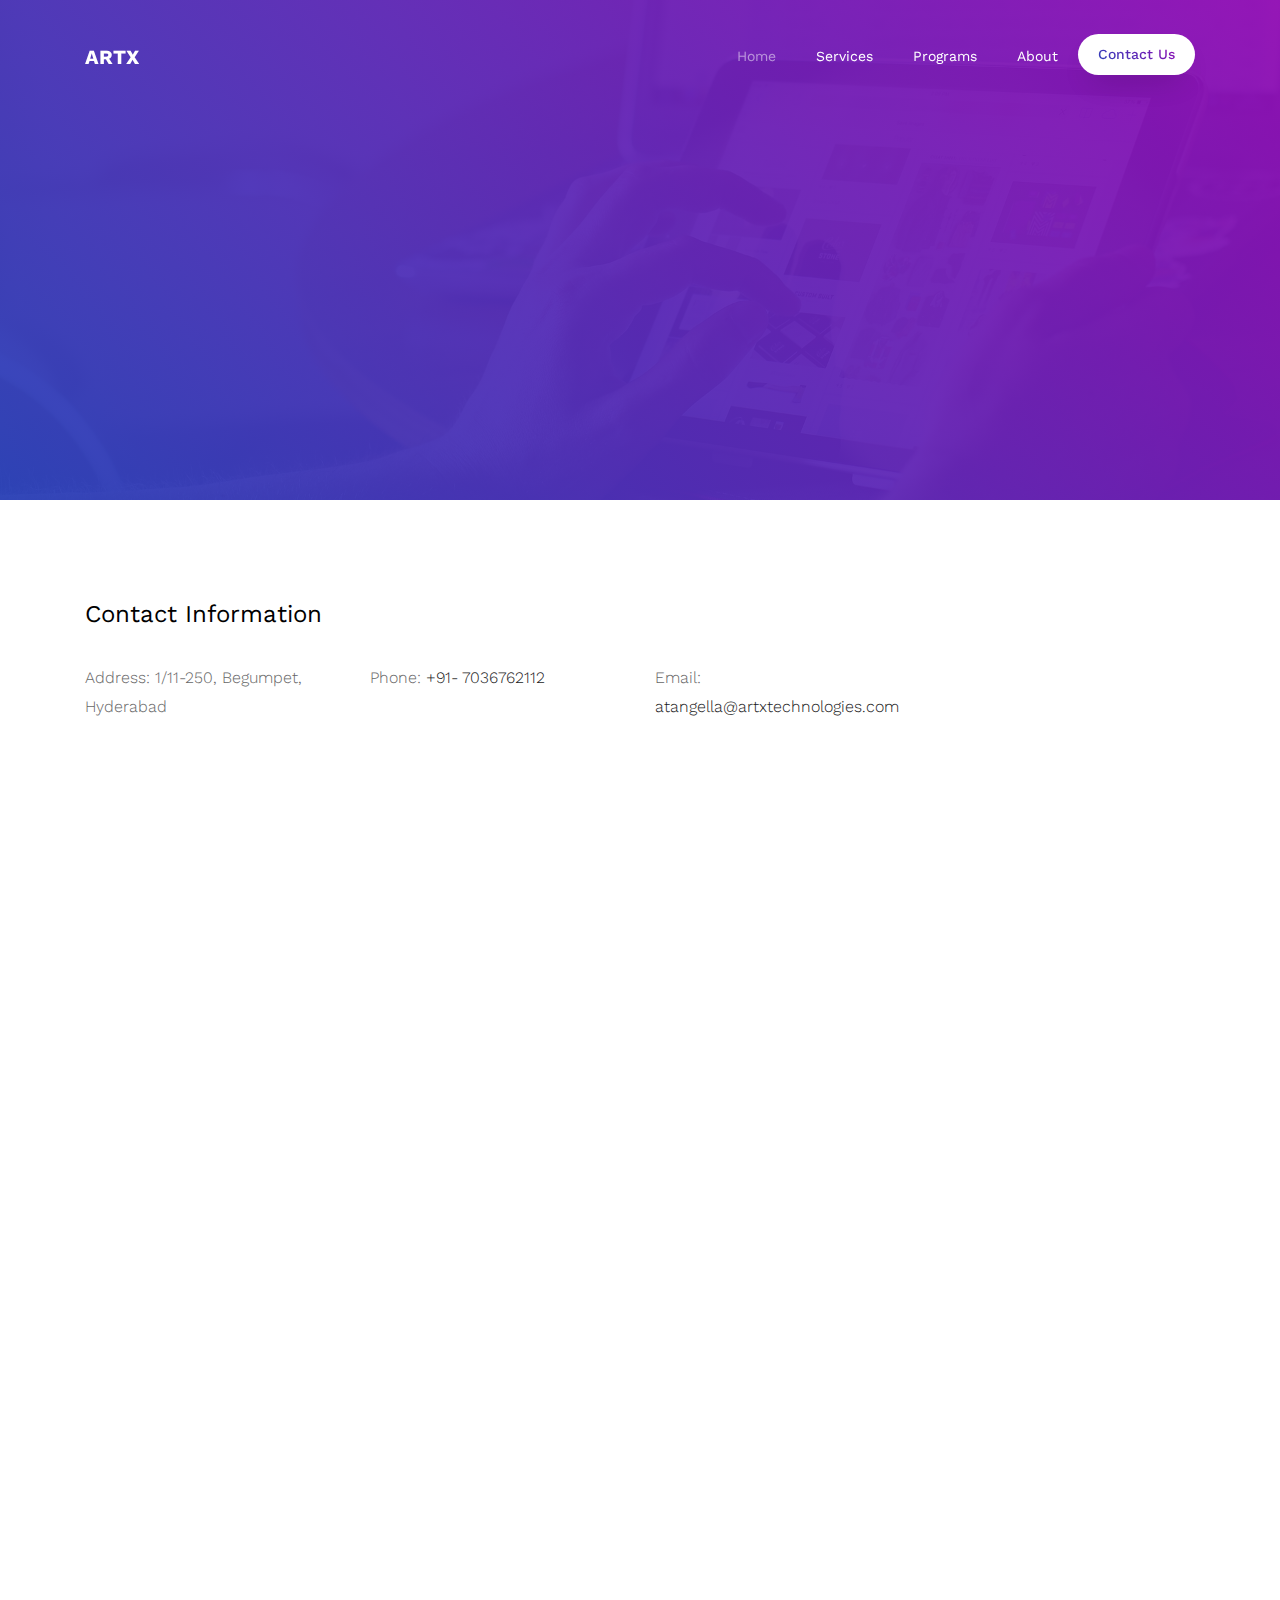
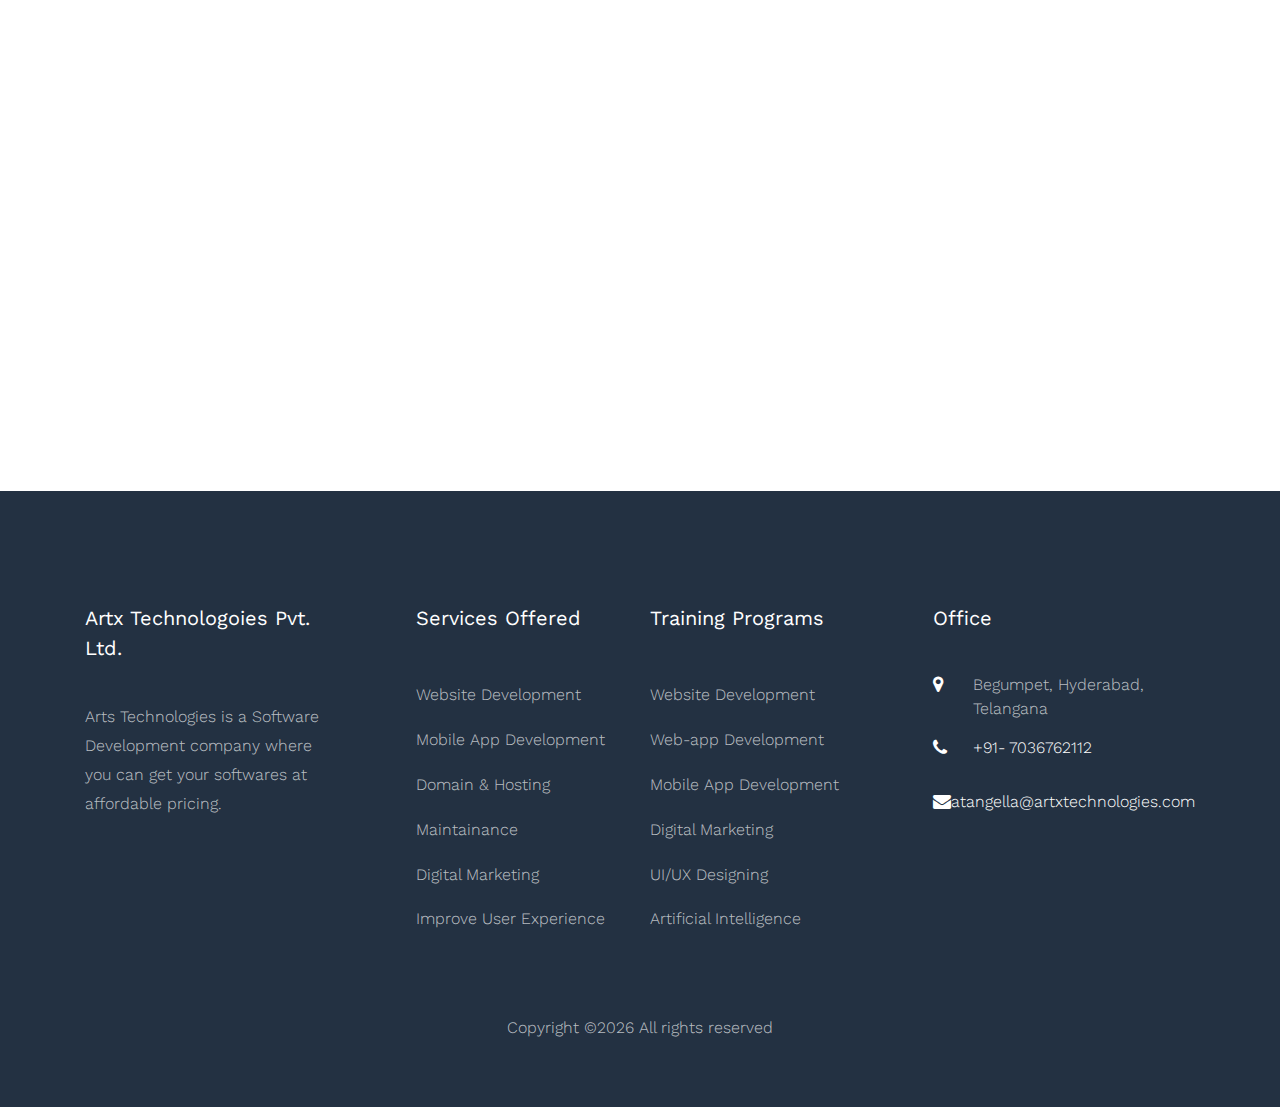
<file: webhost/contact.html>
<!DOCTYPE html>
<html lang="en">
  <head>
    <title>Artx Technologies Pvt. Ltd.</title>
    <meta charset="utf-8">
    <meta name="viewport" content="width=device-width, initial-scale=1, shrink-to-fit=no">
    <link rel="icon" href="images/artxlogo.svg">
    
    <link href="https://fonts.googleapis.com/css?family=Work+Sans:300,400,,500,600,700" rel="stylesheet">

    <link rel="stylesheet" href="css/open-iconic-bootstrap.min.css">
    <link rel="stylesheet" href="css/animate.css">
    
    <link rel="stylesheet" href="css/owl.carousel.min.css">
    <link rel="stylesheet" href="css/owl.theme.default.min.css">
    <link rel="stylesheet" href="css/magnific-popup.css">

    <link rel="stylesheet" href="css/aos.css">

    <link rel="stylesheet" href="css/ionicons.min.css">

    <link rel="stylesheet" href="css/bootstrap-datepicker.css">
    <link rel="stylesheet" href="css/jquery.timepicker.css">

    
    <link rel="stylesheet" href="css/flaticon.css">
    <link rel="stylesheet" href="css/icomoon.css">
    <link rel="stylesheet" href="css/style.css">
  </head>
  <body>
    
	  <nav class="navbar navbar-expand-lg navbar-dark ftco_navbar bg-dark ftco-navbar-light" id="ftco-navbar">
	    <div class="container">
	      <a class="navbar-brand" href="index.html">Artx</a>
	      <button class="navbar-toggler" type="button" data-toggle="collapse" data-target="#ftco-nav" aria-controls="ftco-nav" aria-expanded="false" aria-label="Toggle navigation">
	        <span class="oi oi-menu"></span> Menu
	      </button>

	      <div class="collapse navbar-collapse" id="ftco-nav">
	        <ul class="navbar-nav ml-auto" onclick="myFunction(this,event)">
	          <li class="nav-item active"><a href="index.html" class="nav-link">Home</a></li>
	          <li class="nav-item"><a href="services.html" class="nav-link">Services</a></li>
	          <li class="nav-item"><a class="nav-link" href="programs.html">Programs</a></li>
	          <li class="nav-item"><a href="about.html" class="nav-link">About</a></li>
	          <!-- <li class="nav-item"><a href="blog.html" class="nav-link">Blog</a></li> -->
	          <!-- <li class="nav-item"><a href="contact.html" class="nav-link">Contact</a></li> -->
	          <li class="nav-item cta"><a href="contact.html" class="nav-link"><span>Contact Us</span></a></li>
	        </ul>
	      </div>
	    </div>
	  </nav>
    <!-- END nav -->

    <section class="home-slider owl-carousel">
      <div class="slider-item bread-item" style="background-image: url(images/bg_1.jpg);" data-stellar-background-ratio="0.5">
        <div class="overlay"></div>
        <div class="container-fluid">
          <div class="row slider-text align-items-center justify-content-center" data-scrollax-parent="true">

            <div class="col-md-8 mt-5 text-center col-sm-12 ftco-animate" data-scrollax=" properties: { translateY: '70%' }">
              <p class="breadcrumbs" data-scrollax="properties: { translateY: '30%', opacity: 1.6 }"><span class="mr-2"><a href="index.html">Home</a></span> <span>Contact</span></p>
	            <h1 class="mb-3 bread" data-scrollax="properties: { translateY: '30%', opacity: 1.6 }">Contact</h1>
            </div>
          </div>
        </div>
      </div>
    </section>
  
    <section class="ftco-section contact-section ftco-degree-bg">
      <div class="container">
        <div class="row d-flex mb-5 contact-info">
          <div class="col-md-12 mb-4">
            <h2 class="h4">Contact Information</h2>
          </div>
          <div class="w-100"></div>
          <div class="col-md-3">
            <p><span>Address:</span> 1/11-250, Begumpet, Hyderabad</p>
          </div>
          <div class="col-md-3">
            <p><span>Phone:</span> <a href="tel://1234567920"> +91- 7036762112</a></p>
          </div>
          <div class="col-md-3">
            <p><span>Email:</span> <a href="mailto:info@yoursite.com"> atangella@artxtechnologies.com</a></p>
          </div>
        </div>
        <div class="row block-9">
          <div class="col-md-6 pr-md-5">
            
            <iframe src="https://docs.google.com/forms/d/e/1FAIpQLScVW0ug_KcS8tgz_CICnPAPIAvlOJsxjZbS3IxPLYtsnINEvg/viewform?embedded=true"  height="1200" frameborder="0" marginheight="0" marginwidth="0">Loading…</iframe>
          </div>

        </div>
      </div>
    </section>

    <footer class="ftco-footer ftco-bg-dark ftco-section">
      <div class="container">
        <div class="row mb-5">
          <div class="col-md">
            <div class="ftco-footer-widget mb-4">
              <h2 class="ftco-heading-2">Artx Technologoies Pvt. Ltd.</h2>
              <p>Arts Technologies is a Software Development company where you can get your softwares at affordable pricing.</p>
              <!-- <p> We consider every business has it's importance and provide better product which meets their needs for affordable pricing. At Artx, we value our customer's opinion and treat every customer as a first time customer. Our main goal is to make every business a smart business. We can help build your business with the right apps.</p> -->
              <ul class="ftco-footer-social list-unstyled float-md-left float-lft mt-5">
                <li class="ftco-animate"><a href="#"><span class="icon-twitter"></span></a></li>
                <li class="ftco-animate"><a href="#"><span class="icon-facebook"></span></a></li>
                <li class="ftco-animate"><a href="#"><span class="icon-instagram"></span></a></li>
              </ul>
            </div>
          </div>
          <div class="col-md">
            <div class="ftco-footer-widget mb-4 ml-md-5">
            <h2 class="ftco-heading-2">Services Offered</h2>
            <ul class="list-unstyled">
              <li><a href="collectdetails.html" class="py-2 d-block">Website Development</a></li>
              <li><a href="collectdetails.html" class="py-2 d-block">Mobile App Development</a></li>
              <li><a href="collectdetails.html" class="py-2 d-block">Domain & Hosting</a></li>
              <li><a href="collectdetails.html" class="py-2 d-block">Maintainance</a></li>
              <li><a href="collectdetails.html" class="py-2 d-block">Digital Marketing</a></li>
              <li><a href="collectdetails.html" class="py-2 d-block">Improve User Experience</a></li>
            </ul>
            </div>
          </div>
          <div class="col-md">
             <div class="ftco-footer-widget mb-4">
            <h2 class="ftco-heading-2">Training Programs</h2>
                    <ul class="list-unstyled">
                        <li><a href="contact.html" class="py-2 d-block">Website Development</a></li>
                        <li><a href="contact.html" class="py-2 d-block">Web-app Development</a></li>
                        <li><a href="contact.html" class="py-2 d-block">Mobile App Development</a></li>
                        <li><a href="contact.html" class="py-2 d-block">Digital Marketing</a></li>
                        <li><a href="contact.html" class="py-2 d-block">UI/UX Designing</a></li>
                        <li><a href="contact.html" class="py-2 d-block">Artificial Intelligence</a></li>
                      </ul>
            </div>
          </div>
          <div class="col-md">
            <div class="ftco-footer-widget mb-4">
            	<h2 class="ftco-heading-2">Office</h2>
            	<div class="block-23 mb-3">
	              <ul>
	                <li><span class="icon icon-map-marker"></span><span class="text">Begumpet, Hyderabad, Telangana</span></li>
	                <li><a href="tel:+917036762112 "><span class="icon icon-phone"></span><span class="text"> +91- 7036762112</span></a></li>
	                <li><a href="mailto:atangella@artxtechnologies.com"><span class="icon icon-envelope"></span><span class="text"> atangella@artxtechnologies.com</span></a></li>
	              </ul>
	            </div>
            </div>
          </div>
        </div>
        <div class="row">
          <div class="col-md-12 text-center">

            <p><!-- Link back to Colorlib can't be removed. Template is licensed under CC BY 3.0. -->
  Copyright &copy;<script>document.write(new Date().getFullYear());</script> <a href="https://colorlib.com" target="_blank">All rights reserved</a>
  <!-- Link back to Colorlib can't be removed. Template is licensed under CC BY 3.0. --></p>
          </div>
        </div>
      </div>
    </footer>
    
  

  <!-- loader -->
  <div id="ftco-loader" class="show fullscreen"><svg class="circular" width="48px" height="48px"><circle class="path-bg" cx="24" cy="24" r="22" fill="none" stroke-width="4" stroke="#eeeeee"/><circle class="path" cx="24" cy="24" r="22" fill="none" stroke-width="4" stroke-miterlimit="10" stroke="#F96D00"/></svg></div>


  <script src="js/jquery.min.js"></script>
  <script src="js/jquery-migrate-3.0.1.min.js"></script>
  <script src="js/popper.min.js"></script>
  <script src="js/bootstrap.min.js"></script>
  <script src="js/jquery.easing.1.3.js"></script>
  <script src="js/jquery.waypoints.min.js"></script>
  <script src="js/jquery.stellar.min.js"></script>
  <script src="js/owl.carousel.min.js"></script>
  <script src="js/jquery.magnific-popup.min.js"></script>
  <script src="js/aos.js"></script>
  <script src="js/jquery.animateNumber.min.js"></script>
  <script src="js/bootstrap-datepicker.js"></script>
  <script src="js/scrollax.min.js"></script>

  <script src="js/main.js"></script>
    
  </body>
</html>
</file>
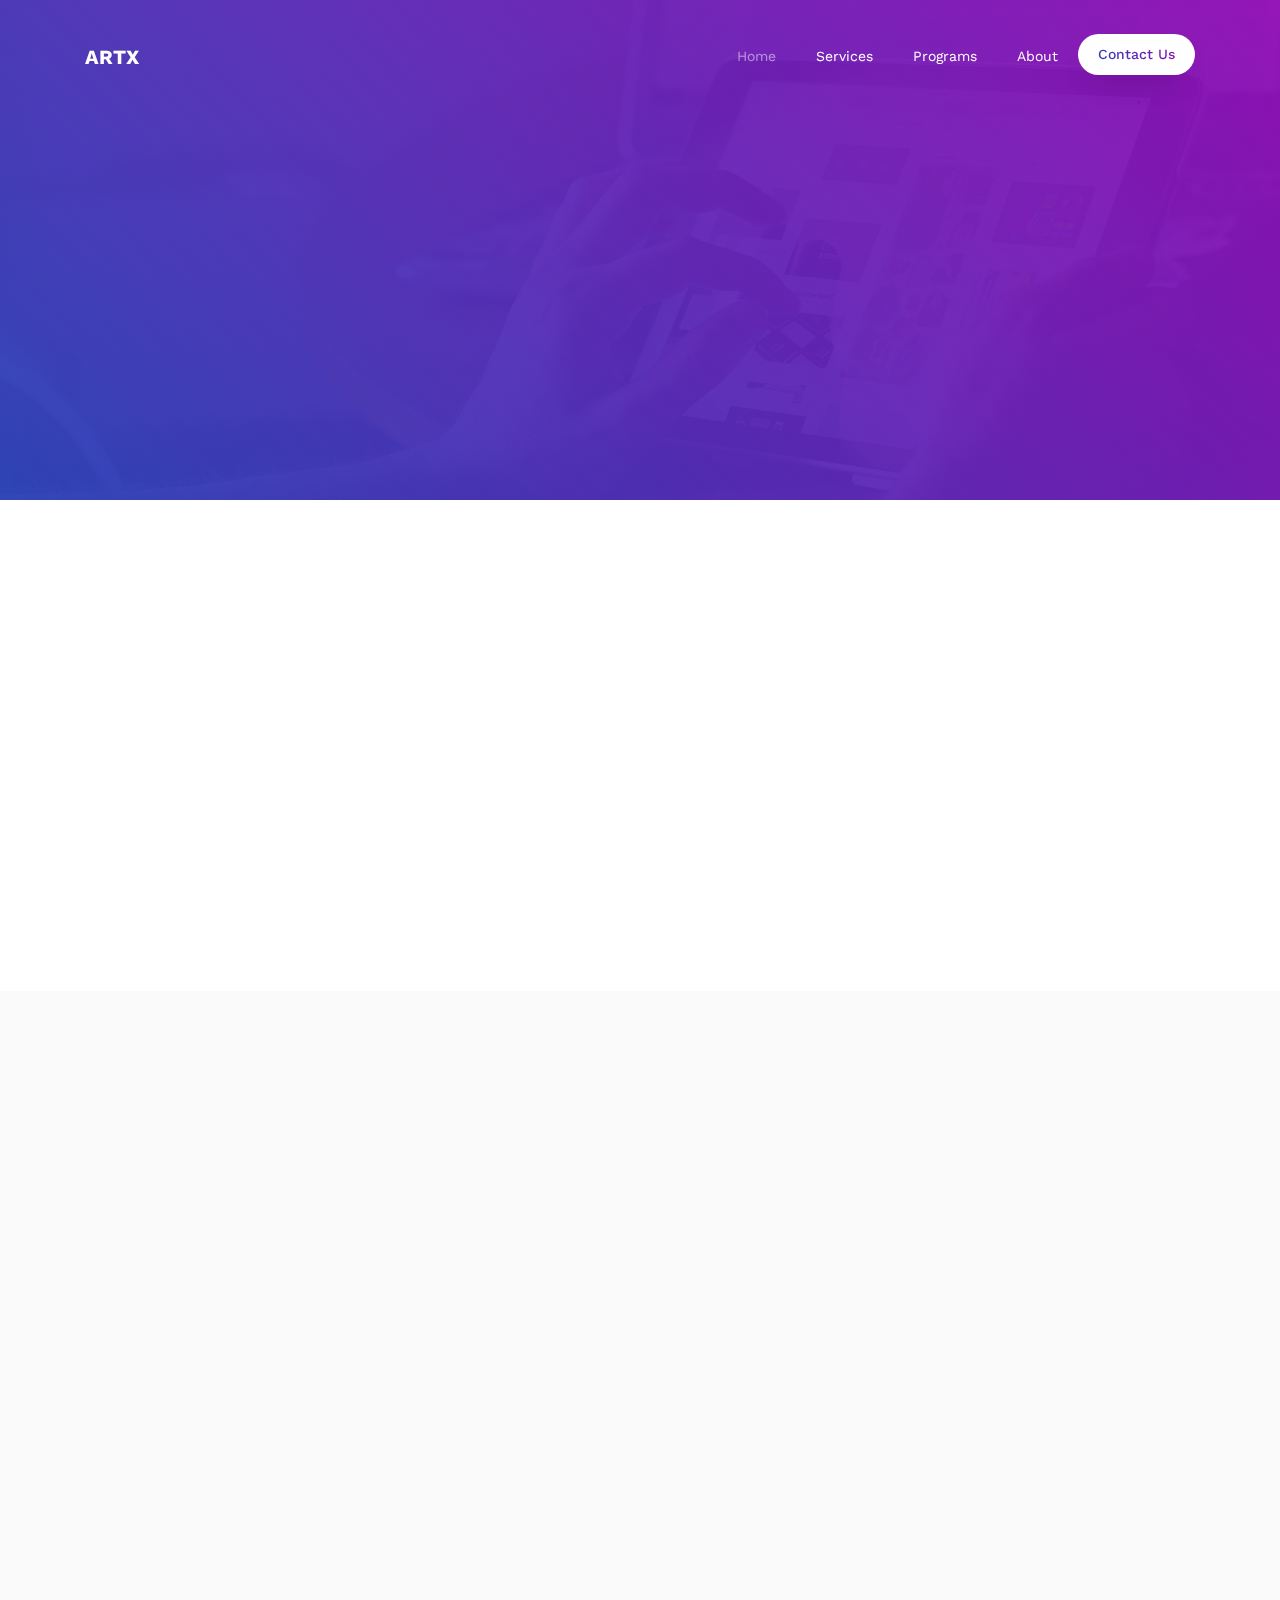
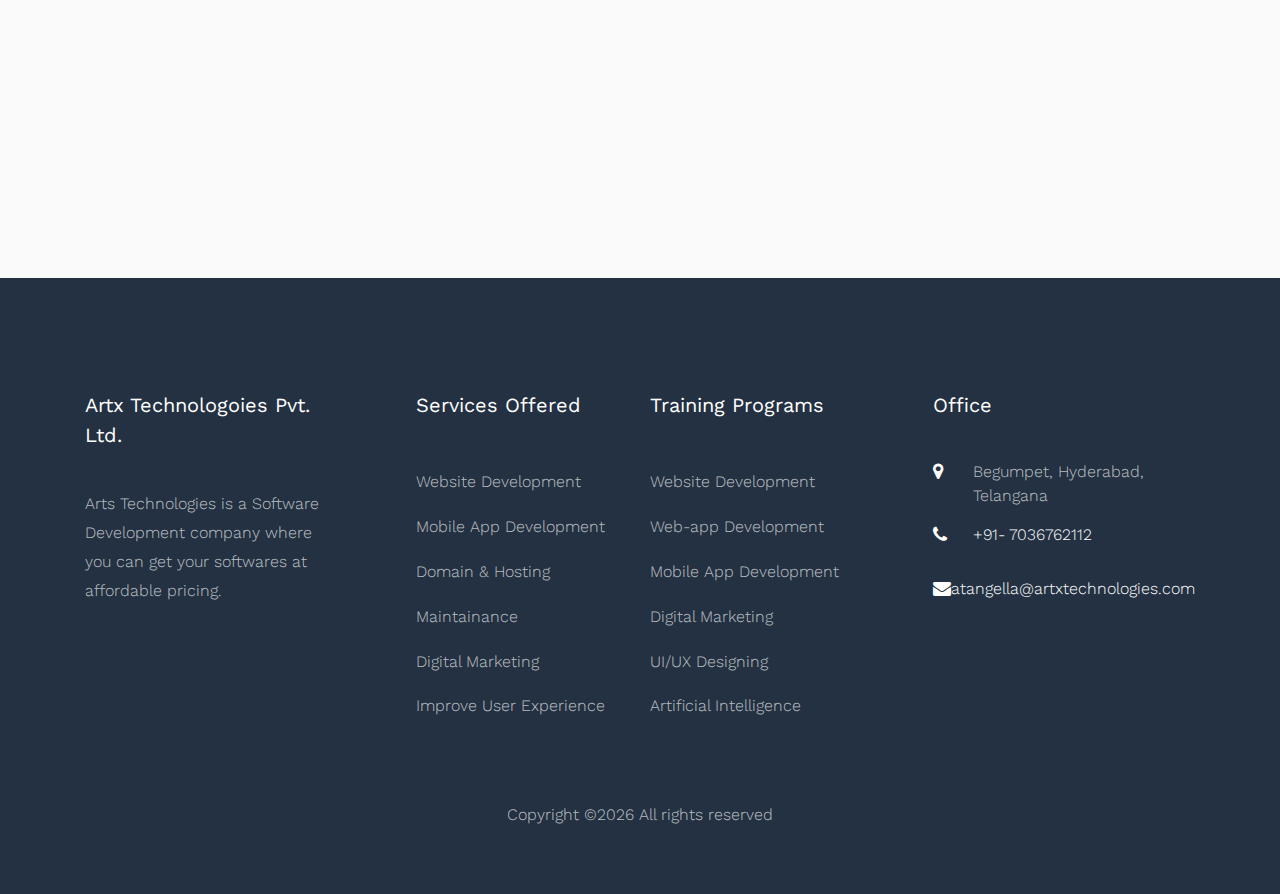
<file: webhost/programs.html>
<!DOCTYPE html>
<html lang="en">
  <head>
    <title>Artx Technologies Pvt. Ltd.</title>
    <meta charset="utf-8">
    <meta name="viewport" content="width=device-width, initial-scale=1, shrink-to-fit=no">
    <link rel="icon" href="images/artxlogo.svg">
    
    <link href="https://fonts.googleapis.com/css?family=Work+Sans:300,400,,500,600,700" rel="stylesheet">

    <link rel="stylesheet" href="css/open-iconic-bootstrap.min.css">
    <link rel="stylesheet" href="css/animate.css">
    
    <link rel="stylesheet" href="css/owl.carousel.min.css">
    <link rel="stylesheet" href="css/owl.theme.default.min.css">
    <link rel="stylesheet" href="css/magnific-popup.css">

    <link rel="stylesheet" href="css/aos.css">

    <link rel="stylesheet" href="css/ionicons.min.css">

    <link rel="stylesheet" href="css/bootstrap-datepicker.css">
    <link rel="stylesheet" href="css/jquery.timepicker.css">

    
    <link rel="stylesheet" href="css/flaticon.css">
    <link rel="stylesheet" href="css/icomoon.css">
    <link rel="stylesheet" href="css/style.css">
  </head>
  <body>
    
	<nav class="navbar navbar-expand-lg navbar-dark ftco_navbar bg-dark ftco-navbar-light" id="ftco-navbar">
	    <div class="container">
	      <a class="navbar-brand" href="index.html">Artx</a>
	      <button class="navbar-toggler" type="button" data-toggle="collapse" data-target="#ftco-nav" aria-controls="ftco-nav" aria-expanded="false" aria-label="Toggle navigation">
	        <span class="oi oi-menu"></span> Menu
	      </button>

	      <div class="collapse navbar-collapse" id="ftco-nav">
	        <ul class="navbar-nav ml-auto" onclick="myFunction(this,event)">
	          <li class="nav-item active"><a href="index.html" class="nav-link">Home</a></li>
	          <li class="nav-item"><a href="services.html" class="nav-link">Services</a></li>
	          <li class="nav-item"><a class="nav-link" href="programs.html">Programs</a></li>
	          <li class="nav-item"><a href="about.html" class="nav-link">About</a></li>
	          <!-- <li class="nav-item"><a href="blog.html" class="nav-link">Blog</a></li> -->
	          <!-- <li class="nav-item"><a href="contact.html" class="nav-link">Contact</a></li> -->
	          <li class="nav-item cta"><a href="contact.html" class="nav-link"><span>Contact Us</span></a></li>
	        </ul>
	      </div>
	    </div>
	  </nav>
    <!-- END nav -->

    <section class="home-slider owl-carousel">
      <div class="slider-item bread-item" style="background-image: url(images/bg_1.jpg);" data-stellar-background-ratio="0.5">
        <div class="overlay"></div>
        <div class="container-fluid">
          <div class="row slider-text align-items-center justify-content-center" data-scrollax-parent="true">

            <div class="col-md-8 mt-5 text-center col-sm-12 ftco-animate" data-scrollax=" properties: { translateY: '70%' }">
              <p class="breadcrumbs" data-scrollax="properties: { translateY: '30%', opacity: 1.6 }"><span class="mr-2"><a href="index.html">Home</a></span> <span>Programs</span></p>
	            <h1 class="mb-3 bread" data-scrollax="properties: { translateY: '30%', opacity: 1.6 }">Programs</h1>
            </div>
          </div>
        </div>
      </div>
    </section>

    <section class="ftco-section">
    	<div class="container">
    		<div class="row">
    			<div class="col-md-4 text-center ftco-animate">
    				<div class="steps">
    					<div class="icon mb-4 d-flex justify-content-center align-items-center">
    						<span class="flaticon-cloud-computing-1"></span>
    					</div>
    					<h3>Choose Your program</h3>
    					<p>Select your program from the wide range of choices and get trained by experts.</p>
    				</div>
    			</div>
    			<div class="col-md-4 text-center ftco-animate">
    				<div class="steps">
    					<div class="icon mb-4 d-flex justify-content-center align-items-center">
    						<span class="flaticon-account"></span>
    					</div>
    					<h3>Complete the training</h3>
    					<p>Complete the training in a month period for 1 hour a day. We train you as per industry standards and make you an expert in the field.</p>
    				</div>
    			</div>
    			<div class="col-md-4 text-center ftco-animate">
    				<div class="steps">
    					<div class="icon mb-4 d-flex justify-content-center align-items-center">
    						<span class="flaticon-web-page"></span>
    					</div>
    					<h3>Get an Internship</h3>
    					<p>You will receive a 100% paid Internship right after your training program.</p>
    				</div>
    			</div>
    		</div>
    	</div>
    </section>

    <section class="ftco-section bg-light">
    	<div class="container">
    		<div class="row justify-content-center mb-5 pb-3">
          <div class="col-md-7 text-center heading-section ftco-animate">
            <span class="subheading">Pricing Plans</span>
            <h2 class="mb-4">Our Best Pricing</h2>
          </div>
        </div>
			<div class="row d-flex" style="justify-content: center;">
				<div class="col-lg-3 col-md-6 ftco-animate">
					<div class="block-7">
					  <div class="text-center">
						  <h2 class="heading">Digital Marketing</h2>
						  <span class="price"><sup>Rs. </sup> <span class="number">9999</span></span>
						  <span class="excerpt d-block">100% Internship Guarantee</span>
						  
						  <h3 class="heading-2 mb-3">Minimum 2 months Internship</h3>
						  
						  <ul class="pricing-text mb-4">
							<li><strong>upto 6000</strong> pay as Intern</li>
							<li><strong>0</strong> hidden charges</li>
							<li>Portfolio assistance</li>
						  </ul>
						  <a href="contact.html" class="btn btn-primary d-block px-3 py-3 mb-4 btnTextColor">Choose Program</a>
					  </div>
					</div>
				  </div>
	        <div class="col-lg-3 col-md-6 ftco-animate">
	          <div class="block-7">
	            <div class="text-center">
		            <h2 class="heading">Web Development</h2>
		            <span class="price"><sup>Rs.</sup> <span class="number">14999</span></span>
		            <span class="excerpt d-block">100% Internship Guarantee</span>
		            <h3 class="heading-2 mb-3">Minimum 2 months Internship</h3>
		            
		            <ul class="pricing-text mb-4">
		              <li><strong>upto 8000</strong> pay as Intern</li>
		              <li><strong>0</strong> hidden charges</li>
		              <li>Portfolio assistance</li>
		            </ul>
		            <a href="contact.html" class="btn btn-primary d-block px-3 py-3 mb-4 btnTextColor">Choose Program</a>
	            </div>
	          </div>
	        </div>
	        <div class="col-lg-3 col-md-6 ftco-animate">
	          <div class="block-7">
				<div class="text-center">
		            <h2 class="heading">App Development</h2>
		            <span class="price"><sup>Rs.</sup> <span class="number">14999</span></span>
		            <span class="excerpt d-block">100% Internship Guarantee</span>
		            <h3 class="heading-2 mb-3">Minimum 2 months Internship</h3>
		            
		            <ul class="pricing-text mb-4">
		              <li><strong>upto 10000</strong> pay as Intern</li>
		              <li><strong>0</strong> hidden charges</li>
		              <li>Portfolio assistance</li>
		            </ul>
		            <a href="contact.html" class="btn btn-primary d-block px-3 py-3 mb-4 btnTextColor">Choose Program</a>
	            </div>
	          </div>
	        </div>
	      </div>
    	</div>
    </section>

    <!-- <section class="ftco-section">
    	<div class="container">
    		<div class="row justify-content-center mb-5">
          <div class="col-md-7 text-center heading-section ftco-animate">
            <h2 class="mb-4">Your Question</h2>
            <p>A small river named Duden flows by their place and supplies it with the necessary regelialia.</p>
          </div>
        </div>
    		<div class="row">
    			<div class="col-md-12 ftco-animate">
    				<div id="accordion">
    					<div class="row">
    						<div class="col-md-6">
    							<div class="card">
						        <div class="card-header">
										  <a class="card-link" data-toggle="collapse"  href="#menuone" aria-expanded="true" aria-controls="menuone">What is your domain name? <span class="collapsed"><i class="icon-plus-circle"></i></span><span class="expanded"><i class="icon-minus-circle"></i></span></a>
						        </div>
						        <div id="menuone" class="collapse show">
						          <div class="card-body">
												<p>When she reached the first hills of the Italic Mountains, she had a last view back on the skyline of her hometown Bookmarksgrove, the headline of Alphabet Village and the subline of her own road, the Line Lane. Pityful a rethoric question ran over her cheek, then she continued her way.</p>
						          </div>
						        </div>
						      </div>

						      <div class="card">
						        <div class="card-header">
										  <a class="card-link" data-toggle="collapse"  href="#menutwo" aria-expanded="false" aria-controls="menutwo">How long is my domain name valid? <span class="collapsed"><i class="icon-plus-circle"></i></span><span class="expanded"><i class="icon-minus-circle"></i></span></a>
						        </div>
						        <div id="menutwo" class="collapse">
						          <div class="card-body">
												<p>When she reached the first hills of the Italic Mountains, she had a last view back on the skyline of her hometown Bookmarksgrove, the headline of Alphabet Village and the subline of her own road, the Line Lane. Pityful a rethoric question ran over her cheek, then she continued her way.</p>
						          </div>
						        </div>
						      </div>

						      <div class="card">
						        <div class="card-header">
										  <a class="card-link" data-toggle="collapse"  href="#menu3" aria-expanded="false" aria-controls="menu3">Can I sell my domain name? <span class="collapsed"><i class="icon-plus-circle"></i></span><span class="expanded"><i class="icon-minus-circle"></i></span></a>
						        </div>
						        <div id="menu3" class="collapse">
						          <div class="card-body">
												<p>When she reached the first hills of the Italic Mountains, she had a last view back on the skyline of her hometown Bookmarksgrove, the headline of Alphabet Village and the subline of her own road, the Line Lane. Pityful a rethoric question ran over her cheek, then she continued her way.</p>
						          </div>
						        </div>
						      </div>
    						</div>

    						<div class="col-md-6">
    							<div class="card">
						        <div class="card-header">
										  <a class="card-link" data-toggle="collapse"  href="#menu4" aria-expanded="false" aria-controls="menu4">Can I cancel a domain? <span class="collapsed"><i class="icon-plus-circle"></i></span><span class="expanded"><i class="icon-minus-circle"></i></span></a>
						        </div>
						        <div id="menu4" class="collapse">
						          <div class="card-body">
												<p>When she reached the first hills of the Italic Mountains, she had a last view back on the skyline of her hometown Bookmarksgrove, the headline of Alphabet Village and the subline of her own road, the Line Lane. Pityful a rethoric question ran over her cheek, then she continued her way.</p>
						          </div>
						        </div>
						      </div>

						      <div class="card">
						        <div class="card-header">
										  <a class="card-link" data-toggle="collapse"  href="#menu5" aria-expanded="false" aria-controls="menu5">How do I transfer a domain name? <span class="collapsed"><i class="icon-plus-circle"></i></span><span class="expanded"><i class="icon-minus-circle"></i></span></a>
						        </div>
						        <div id="menu5" class="collapse">
						          <div class="card-body">
												<p>When she reached the first hills of the Italic Mountains, she had a last view back on the skyline of her hometown Bookmarksgrove, the headline of Alphabet Village and the subline of her own road, the Line Lane. Pityful a rethoric question ran over her cheek, then she continued her way.</p>
						          </div>
						        </div>
						      </div>

						      <div class="card">
						        <div class="card-header">
										  <a class="card-link" data-toggle="collapse"  href="#menu6" aria-expanded="false" aria-controls="menu6">How do I setup URL forwarding? <span class="collapsed"><i class="icon-plus-circle"></i></span><span class="expanded"><i class="icon-minus-circle"></i></span></a>
						        </div>
						        <div id="menu6" class="collapse">
						          <div class="card-body">
												<p>When she reached the first hills of the Italic Mountains, she had a last view back on the skyline of her hometown Bookmarksgrove, the headline of Alphabet Village and the subline of her own road, the Line Lane. Pityful a rethoric question ran over her cheek, then she continued her way.</p>
						          </div>
						        </div>
						      </div>
    						</div>
    					</div>
				    </div>
    			</div>
    		</div>
    	</div>
    </section> -->

    <footer class="ftco-footer ftco-bg-dark ftco-section">
		<div class="container">
		  <div class="row mb-5">
			<div class="col-md">
			  <div class="ftco-footer-widget mb-4">
				<h2 class="ftco-heading-2">Artx Technologoies Pvt. Ltd.</h2>
				<p>Arts Technologies is a Software Development company where you can get your softwares at affordable pricing.</p>
				<!-- <p> We consider every business has it's importance and provide better product which meets their needs for affordable pricing. At Artx, we value our customer's opinion and treat every customer as a first time customer. Our main goal is to make every business a smart business. We can help build your business with the right apps.</p> -->
				<ul class="ftco-footer-social list-unstyled float-md-left float-lft mt-5">
				  <li class="ftco-animate"><a href="#"><span class="icon-twitter"></span></a></li>
				  <li class="ftco-animate"><a href="#"><span class="icon-facebook"></span></a></li>
				  <li class="ftco-animate"><a href="#"><span class="icon-instagram"></span></a></li>
				</ul>
			  </div>
			</div>
			<div class="col-md">
				<div class="ftco-footer-widget mb-4 ml-md-5">
				  <h2 class="ftco-heading-2">Services Offered</h2>
				  <ul class="list-unstyled">
					<li><a href="collectdetails.html" class="py-2 d-block">Website Development</a></li>
					<li><a href="collectdetails.html" class="py-2 d-block">Mobile App Development</a></li>
					<li><a href="collectdetails.html" class="py-2 d-block">Domain & Hosting</a></li>
					<li><a href="collectdetails.html" class="py-2 d-block">Maintainance</a></li>
					<li><a href="collectdetails.html" class="py-2 d-block">Digital Marketing</a></li>
					<li><a href="collectdetails.html" class="py-2 d-block">Improve User Experience</a></li>
				  </ul>
				</div>
			  </div>
			  <div class="col-md">
				 <div class="ftco-footer-widget mb-4">
				  <h2 class="ftco-heading-2">Training Programs</h2>
				  <ul class="list-unstyled">
					  <li><a href="contact.html" class="py-2 d-block">Website Development</a></li>
					  <li><a href="contact.html" class="py-2 d-block">Web-app Development</a></li>
					  <li><a href="contact.html" class="py-2 d-block">Mobile App Development</a></li>
					  <li><a href="contact.html" class="py-2 d-block">Digital Marketing</a></li>
					  <li><a href="contact.html" class="py-2 d-block">UI/UX Designing</a></li>
					  <li><a href="contact.html" class="py-2 d-block">Artificial Intelligence</a></li>
					</ul>
				</div>
			  </div>
			<div class="col-md">
			  <div class="ftco-footer-widget mb-4">
				  <h2 class="ftco-heading-2">Office</h2>
				  <div class="block-23 mb-3">
					<ul>
					  <li><span class="icon icon-map-marker"></span><span class="text">Begumpet, Hyderabad, Telangana</span></li>
					  <li><a href="tel:+917036762112 "><span class="icon icon-phone"></span><span class="text"> +91- 7036762112</span></a></li>
					  <li><a href="mailto:atangella@artxtechnologies.com"><span class="icon icon-envelope"></span><span class="text"> atangella@artxtechnologies.com</span></a></li>
					</ul>
				  </div>
			  </div>
			</div>
		  </div>
		  <div class="row">
			<div class="col-md-12 text-center">

				<p><!-- Link back to Colorlib can't be removed. Template is licensed under CC BY 3.0. -->
	  Copyright &copy;<script>document.write(new Date().getFullYear());</script> <a href="https://colorlib.com" target="_blank">All rights reserved</a>
	  <!-- Link back to Colorlib can't be removed. Template is licensed under CC BY 3.0. --></p>
			  </div>
		  </div>
		</div>
	  </footer>
    
  

  <!-- loader -->
  <div id="ftco-loader" class="show fullscreen"><svg class="circular" width="48px" height="48px"><circle class="path-bg" cx="24" cy="24" r="22" fill="none" stroke-width="4" stroke="#eeeeee"/><circle class="path" cx="24" cy="24" r="22" fill="none" stroke-width="4" stroke-miterlimit="10" stroke="#F96D00"/></svg></div>


  <script src="js/jquery.min.js"></script>
  <script src="js/jquery-migrate-3.0.1.min.js"></script>
  <script src="js/popper.min.js"></script>
  <script src="js/bootstrap.min.js"></script>
  <script src="js/jquery.easing.1.3.js"></script>
  <script src="js/jquery.waypoints.min.js"></script>
  <script src="js/jquery.stellar.min.js"></script>
  <script src="js/owl.carousel.min.js"></script>
  <script src="js/jquery.magnific-popup.min.js"></script>
  <script src="js/aos.js"></script>
  <script src="js/jquery.animateNumber.min.js"></script>
  <script src="js/bootstrap-datepicker.js"></script>
  <script src="js/scrollax.min.js"></script>
  <script src="js/main.js"></script>
    
  </body>
</html>
</file>
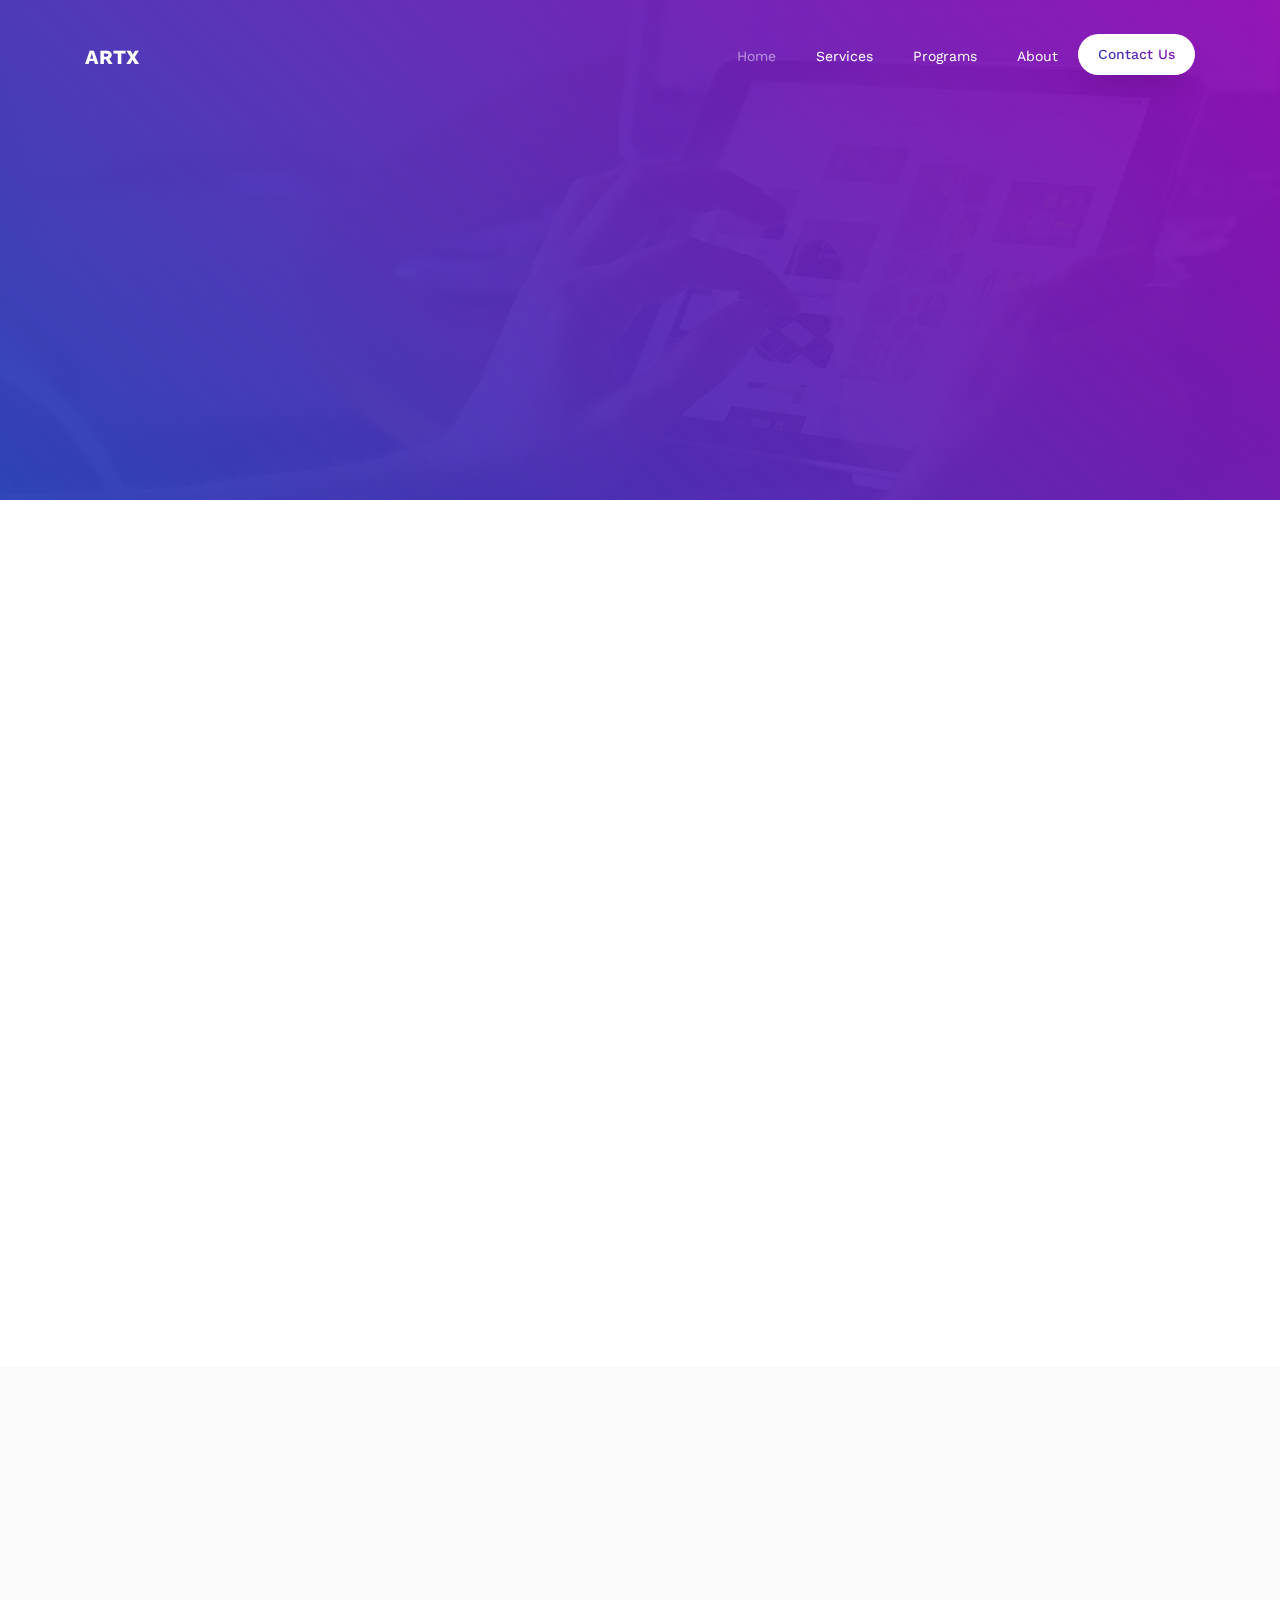
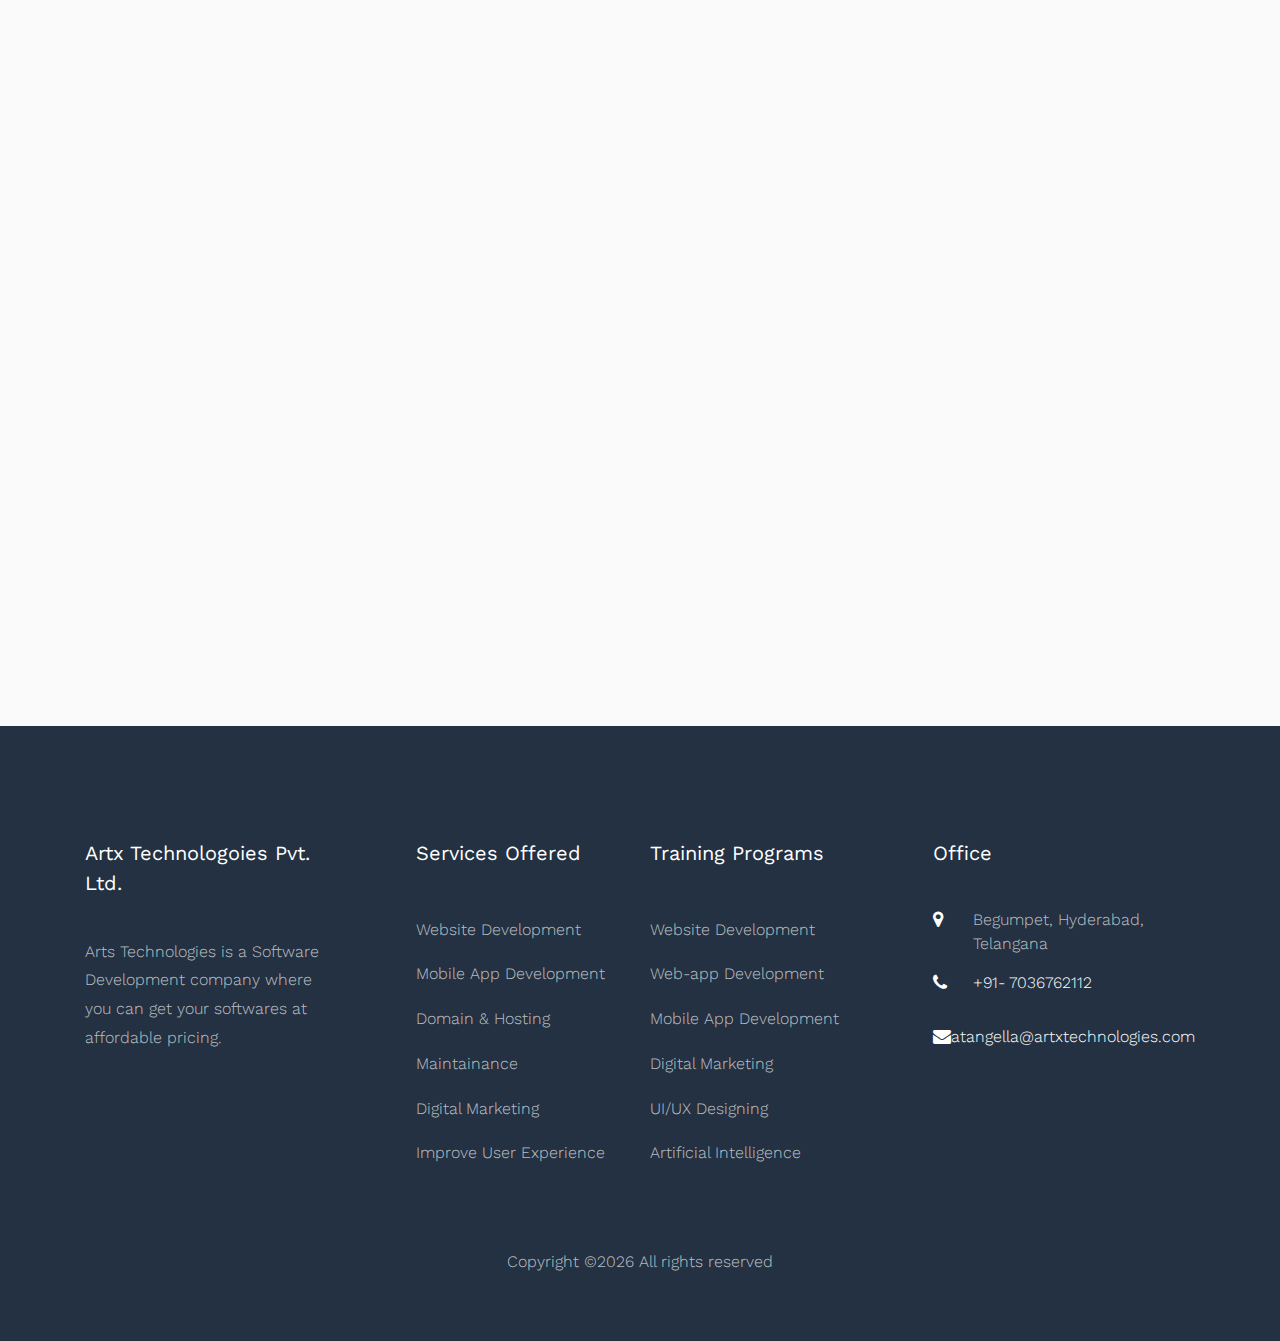
<file: webhost/services.html>
<!DOCTYPE html>
<html lang="en">
  <head>
    <title>Artx Technologies Pvt. Ltd.</title>
    <meta charset="utf-8">
    <meta name="viewport" content="width=device-width, initial-scale=1, shrink-to-fit=no">
    <link rel="icon" href="images/artxlogo.svg">
    
    <link href="https://fonts.googleapis.com/css?family=Work+Sans:300,400,,500,600,700" rel="stylesheet">

    <link rel="stylesheet" href="css/open-iconic-bootstrap.min.css">
    <link rel="stylesheet" href="css/animate.css">
    
    <link rel="stylesheet" href="css/owl.carousel.min.css">
    <link rel="stylesheet" href="css/owl.theme.default.min.css">
    <link rel="stylesheet" href="css/magnific-popup.css">

    <link rel="stylesheet" href="css/aos.css">

    <link rel="stylesheet" href="css/ionicons.min.css">

    <link rel="stylesheet" href="css/bootstrap-datepicker.css">
    <link rel="stylesheet" href="css/jquery.timepicker.css">

    
    <link rel="stylesheet" href="css/flaticon.css">
    <link rel="stylesheet" href="css/icomoon.css">
    <link rel="stylesheet" href="css/style.css">
  </head>
  <body>
    
	<nav class="navbar navbar-expand-lg navbar-dark ftco_navbar bg-dark ftco-navbar-light" id="ftco-navbar">
	    <div class="container">
	      <a class="navbar-brand" href="index.html">Artx</a>
	      <button class="navbar-toggler" type="button" data-toggle="collapse" data-target="#ftco-nav" aria-controls="ftco-nav" aria-expanded="false" aria-label="Toggle navigation">
	        <span class="oi oi-menu"></span> Menu
	      </button>

	      <div class="collapse navbar-collapse" id="ftco-nav">
	        <ul class="navbar-nav ml-auto" onclick="myFunction(this,event)">
	          <li class="nav-item active"><a href="index.html" class="nav-link">Home</a></li>
	          <li class="nav-item"><a href="services.html" class="nav-link">Services</a></li>
	          <li class="nav-item"><a class="nav-link" href="programs.html">Programs</a></li>
	          <li class="nav-item"><a href="about.html" class="nav-link">About</a></li>
	          <!-- <li class="nav-item"><a href="blog.html" class="nav-link">Blog</a></li> -->
	          <!-- <li class="nav-item"><a href="contact.html" class="nav-link">Contact</a></li> -->
	          <li class="nav-item cta"><a href="contact.html" class="nav-link"><span>Contact Us</span></a></li>
	        </ul>
	      </div>
	    </div>
	  </nav>
    <!-- END nav -->

    <section class="home-slider owl-carousel">
      <div class="slider-item bread-item" style="background-image: url(images/bg_1.jpg);" data-stellar-background-ratio="0.5">
        <div class="overlay"></div>
        <div class="container-fluid">
          <div class="row slider-text align-items-center justify-content-center" data-scrollax-parent="true">

            <div class="col-md-8 mt-5 text-center col-sm-12 ftco-animate" data-scrollax=" properties: { translateY: '70%' }">
              <p class="breadcrumbs" data-scrollax="properties: { translateY: '30%', opacity: 1.6 }"><span class="mr-2"><a href="index.html">Home</a></span> <span>Domain</span></p>
	            <h1 class="mb-3 bread" data-scrollax="properties: { translateY: '30%', opacity: 1.6 }">Services Offered</h1>
            </div>
          </div>
        </div>
      </div>
    </section>

	<section class="ftco-section">
    	<div class="container">
    		<div class="row justify-content-center mb-5 pb-5">
    			<div class="col-md-7 text-center heading-section ftco-animate">
            <span class="subheading">Services Offered</span>
            <h2 class="mb-4">What we offer?</h2>
          </div>
    		</div>
    		<div class="row">
          <div class="col-md-12 nav-link-wrap mb-5 pb-md-5 pb-sm-1 ftco-animate">
            <div class="nav ftco-animate nav-pills justify-content-center text-center" id="v-pills-tab" role="tablist" aria-orientation="vertical">
              <a class="nav-link active" id="v-pills-nextgen-tab" data-toggle="pill" href="#v-pills-nextgen" role="tab" aria-controls="v-pills-nextgen" aria-selected="true">Development & Maintainance</a>

              <a class="nav-link" id="v-pills-performance-tab" data-toggle="pill" href="#v-pills-performance" role="tab" aria-controls="v-pills-performance" aria-selected="false">Digital Marketing</a>

              <a class="nav-link" id="v-pills-effect-tab" data-toggle="pill" href="#v-pills-effect" role="tab" aria-controls="v-pills-effect" aria-selected="false">Training programs</a>
            </div>
          </div>
          <div class="col-md-12 align-items-center ftco-animate">
            
            <div class="tab-content ftco-animate" id="v-pills-tabContent">

              <div class="tab-pane fade show active" id="v-pills-nextgen" role="tabpanel" aria-labelledby="v-pills-nextgen-tab">
              	<div class="d-md-flex">
	              	<div class="one-forth align-self-center">
	              		<img src="images/dashboard_full_1.jpg" class="img-fluid border" alt="">
	              	</div>
	              	<div class="one-half ml-md-5 align-self-center">
		                <h2 class="mb-4">Web/Mobile Application Development & Maintainance</h2>
		              	<p>We develop websites and web applications as per client requirements. We use moderen frameworks and libraries that help your application run faster and smoother.</p>
		                <p>We do offer mobile application development using latest technologies. We use hybrid platforms to generate a app which can be used on both Android and IOS devices.</p>
		              </div>
	              </div>
              </div>

              <div class="tab-pane fade" id="v-pills-performance" role="tabpanel" aria-labelledby="v-pills-performance-tab">
                <div class="d-md-flex">
	              	<div class="one-forth order-last align-self-center">
	              		<img src="images/dashboard_full_2.jpg" class="img-fluid border" alt="">
	              	</div>
	              	<div class="one-half order-first mr-md-5 align-self-center">
		                <h2 class="mb-4">Digital Marketing</h2>
		              	<p>We offer Digital Marketing to your existing or new websites. We use the latest strategies to reach out to the customers.</p>
		                <p>We provide periodic improvement results to customer. Our results are accurate and will match your expectations.</p>
		              </div>
	              </div>
              </div>

              <div class="tab-pane fade" id="v-pills-effect" role="tabpanel" aria-labelledby="v-pills-effect-tab">
                <div class="d-md-flex">
	              	<div class="one-forth align-self-center">
	              		<img src="images/fsd.svg" class="img-fluid border" alt="">
	              	</div>
	              	<div class="one-half ml-md-5 align-self-center">
		                <h2 class="mb-4">Training programs</h2>
		              	<p>We offer multiple training programs for students, freshers or anyone interested in learning with a paid internship program. This program helps candidates to gain experience with working professionals and build their network.</p>
		                <p>We help our trainees to build their portfolio and help them to secure a fulltime position in our organization or other places.</p>
		              </div>
	              </div>
              </div>
            </div>
          </div>
        </div>
    	</div>
	</section>
	
	<section class="ftco-section bg-light">
    	<div class="container">
    		<div class="row justify-content-center mb-5 pb-3">
          <div class="col-md-7 text-center heading-section ftco-animate">
            <span class="subheading">Pricing Plans</span>
            <h2 class="mb-4">Our Best Pricing for website development</h2>
          </div>
        </div>
    		<div class="row d-flex">
	        <div class="col-lg-3 col-md-6 ftco-animate">
	          <div class="block-7">
	            <div class="text-center">
		            <h2 class="heading">As low as</h2>
		            <span class="price"><sup>Rs.</sup> <span class="number">499</span></span>
		            <span class="excerpt d-block">100% free hosting for 1 year</span>
		            <h3 class="heading-2 mb-3">One web page</h3>
		            
		            <ul class="pricing-text mb-4">
		              <li><strong>upto 1 GB</strong> File storage</li>
		              <li><strong>Rs. 1000</strong> For each extra page</li>
		              <li><strong>0</strong> hidden charges</li>
		              <li>Domain Name Registration assistance</li>
		            </ul>
		            <a href="contact.html" class="btn btn-primary d-block px-3 py-3 mb-4 btnTextColor">Choose Plan</a>
	            </div>
	          </div>
	        </div>
	        <div class="col-lg-3 col-md-6 ftco-animate">
	          <div class="block-7">
	            <div class="text-center">
		            <h2 class="heading">Silver</h2>
		            <span class="price"><sup>Rs. </sup> <span class="number">4999</span></span>
		            <span class="excerpt d-block">100% free hosting for 2 years</span>
		            <h3 class="heading-2 mb-3">Full 10 page website</h3>
		            
		            <ul class="pricing-text mb-4">
		              <li><strong>upto 10 GB</strong> File storage</li>
		              <li><strong>Rs. 500</strong> For each extra page</li>
		              <li><strong>0</strong> hidden charges</li>
		              <li>Free Maintainance upto 2 years</li>
		            </ul>
		            <a href="collectdetails.html" class="btn btn-primary d-block px-3 py-3 mb-4 btnTextColor">Choose Plan</a>
	            </div>
	          </div>
	        </div>
	        <div class="col-lg-3 col-md-6 ftco-animate">
	          <div class="block-7">
	            <div class="text-center">
		            <h2 class="heading">Gold</h2>
		            <span class="price"><sup>Rs. </sup> <span class="number">9999</span></span>
		            <span class="excerpt d-block">100% free hosting for 3 years</span>
		            <h3 class="heading-2 mb-3">3 page Web-app</h3>
		            
                <ul class="pricing-text mb-4">
		              <li><strong>upto 20 GB</strong> File storage</li>
		              <li><strong>Rs. 1500</strong> For each extra page</li>
		              <li><strong>0</strong> hidden charges</li>
		              <li>Free Maintainance upto 3 years</li>
		            </ul>
		            <a href="collectdetails.html" class="btn btn-primary d-block px-3 py-3 mb-4 btnTextColor">Choose Plan</a>
	            </div>
	          </div>
	        </div>
	        <div class="col-lg-3 col-md-6 ftco-animate">
	          <div class="block-7">
	            <div class="text-center">
		            <h2 class="heading">Platinum</h2>
		            <span class="price"><sup>Rs. </sup> <span class="number">19999</span></span>
		            <span class="excerpt d-block">100% free hosting for 5 years</span>
		            <h3 class="heading-2 mb-3">6 page Web-app</h3>
		            
		            <ul class="pricing-text mb-4">
		              <li><strong>upto 30 GB</strong> File storage</li>
		              <li><strong>Rs. 1500</strong> For each extra page</li>
		              <li><strong>0</strong> hidden charges</li>
		              <li>Free Maintainance upto 5 years</li>
		            </ul>
			          <a href="collectdetails.html" class="btn btn-primary d-block px-3 py-3 mb-4 btnTextColor">Choose Plan</a>
	            </div>
	          </div>
	        </div>
	      </div>
    	</div>
    </section>

    <footer class="ftco-footer ftco-bg-dark ftco-section">
		<div class="container">
		  <div class="row mb-5">
			<div class="col-md">
			  <div class="ftco-footer-widget mb-4">
				<h2 class="ftco-heading-2">Artx Technologoies Pvt. Ltd.</h2>
				<p>Arts Technologies is a Software Development company where you can get your softwares at affordable pricing.</p>
				<!-- <p> We consider every business has it's importance and provide better product which meets their needs for affordable pricing. At Artx, we value our customer's opinion and treat every customer as a first time customer. Our main goal is to make every business a smart business. We can help build your business with the right apps.</p> -->
				<ul class="ftco-footer-social list-unstyled float-md-left float-lft mt-5">
				  <li class="ftco-animate"><a href="#"><span class="icon-twitter"></span></a></li>
				  <li class="ftco-animate"><a href="#"><span class="icon-facebook"></span></a></li>
				  <li class="ftco-animate"><a href="#"><span class="icon-instagram"></span></a></li>
				</ul>
			  </div>
			</div>
			<div class="col-md">
				<div class="ftco-footer-widget mb-4 ml-md-5">
				  <h2 class="ftco-heading-2">Services Offered</h2>
				  <ul class="list-unstyled">
					<li><a href="collectdetails.html" class="py-2 d-block">Website Development</a></li>
					<li><a href="collectdetails.html" class="py-2 d-block">Mobile App Development</a></li>
					<li><a href="collectdetails.html" class="py-2 d-block">Domain & Hosting</a></li>
					<li><a href="collectdetails.html" class="py-2 d-block">Maintainance</a></li>
					<li><a href="collectdetails.html" class="py-2 d-block">Digital Marketing</a></li>
					<li><a href="collectdetails.html" class="py-2 d-block">Improve User Experience</a></li>
				  </ul>
				</div>
			  </div>
			  <div class="col-md">
				 <div class="ftco-footer-widget mb-4">
				  <h2 class="ftco-heading-2">Training Programs</h2>
				  <ul class="list-unstyled">
					  <li><a href="contact.html" class="py-2 d-block">Website Development</a></li>
					  <li><a href="contact.html" class="py-2 d-block">Web-app Development</a></li>
					  <li><a href="contact.html" class="py-2 d-block">Mobile App Development</a></li>
					  <li><a href="contact.html" class="py-2 d-block">Digital Marketing</a></li>
					  <li><a href="contact.html" class="py-2 d-block">UI/UX Designing</a></li>
					  <li><a href="contact.html" class="py-2 d-block">Artificial Intelligence</a></li>
					</ul>
				</div>
			  </div>
			<div class="col-md">
			  <div class="ftco-footer-widget mb-4">
				  <h2 class="ftco-heading-2">Office</h2>
				  <div class="block-23 mb-3">
					<ul>
					  <li><span class="icon icon-map-marker"></span><span class="text">Begumpet, Hyderabad, Telangana</span></li>
					  <li><a href="tel:+917036762112 "><span class="icon icon-phone"></span><span class="text"> +91- 7036762112</span></a></li>
					  <li><a href="mailto:atangella@artxtechnologies.com"><span class="icon icon-envelope"></span><span class="text"> atangella@artxtechnologies.com</span></a></li>
					</ul>
				  </div>
			  </div>
			</div>
		  </div>
		  <div class="row">
			<div class="col-md-12 text-center">

				<p><!-- Link back to Colorlib can't be removed. Template is licensed under CC BY 3.0. -->
	  Copyright &copy;<script>document.write(new Date().getFullYear());</script> <a href="https://colorlib.com" target="_blank">All rights reserved</a>
	  <!-- Link back to Colorlib can't be removed. Template is licensed under CC BY 3.0. --></p>
			  </div>
		  </div>
		</div>
	  </footer>
    
  

  <!-- loader -->
  <div id="ftco-loader" class="show fullscreen"><svg class="circular" width="48px" height="48px"><circle class="path-bg" cx="24" cy="24" r="22" fill="none" stroke-width="4" stroke="#eeeeee"/><circle class="path" cx="24" cy="24" r="22" fill="none" stroke-width="4" stroke-miterlimit="10" stroke="#F96D00"/></svg></div>


  <script src="js/jquery.min.js"></script>
  <script src="js/jquery-migrate-3.0.1.min.js"></script>
  <script src="js/popper.min.js"></script>
  <script src="js/bootstrap.min.js"></script>
  <script src="js/jquery.easing.1.3.js"></script>
  <script src="js/jquery.waypoints.min.js"></script>
  <script src="js/jquery.stellar.min.js"></script>
  <script src="js/owl.carousel.min.js"></script>
  <script src="js/jquery.magnific-popup.min.js"></script>
  <script src="js/aos.js"></script>
  <script src="js/jquery.animateNumber.min.js"></script>
  <script src="js/bootstrap-datepicker.js"></script>
  <script src="js/scrollax.min.js"></script>
  <script src="js/main.js"></script>
    
  </body>
</html>
</file>
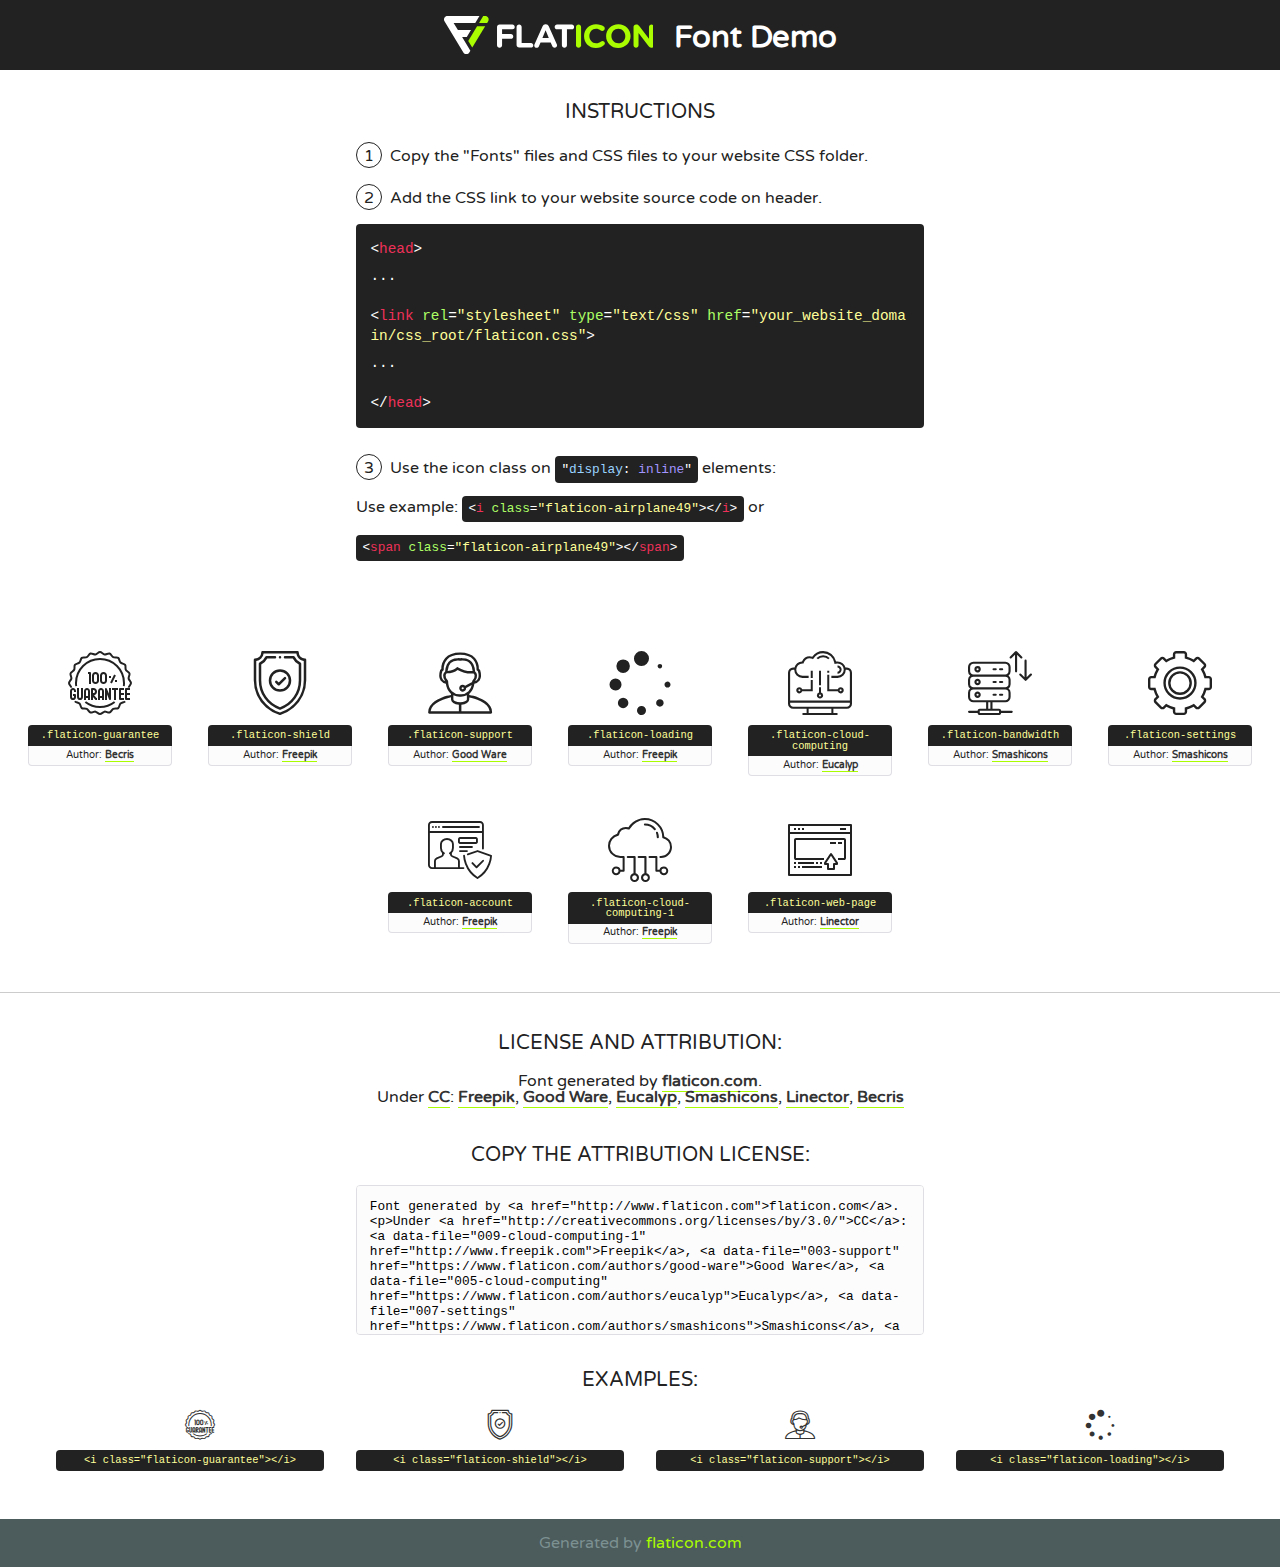
<file: webhost/fonts/flaticon/font/flaticon.html>
<!DOCTYPE html>
<!--
  Flaticon icon font: Flaticon
  Creation date: 22/09/2018 15:18
-->
<html>
<!DOCTYPE html>
<html>

<head>
    <title>Flaticon WebFont</title>
    <link href="http://fonts.googleapis.com/css?family=Varela+Round" rel="stylesheet" type="text/css" />
    <link rel="stylesheet" type="text/css" href="flaticon.css">
    <meta charset="UTF-8">
    <style>
    html, body, div, span, applet, object, iframe,
    h1, h2, h3, h4, h5, h6, p, blockquote, pre,
    a, abbr, acronym, address, big, cite, code,
    del, dfn, em, img, ins, kbd, q, s, samp,
    small, strike, strong, sub, sup, tt, var,
    b, u, i, center,
    dl, dt, dd, ol, ul, li,
    fieldset, form, label, legend,
    table, caption, tbody, tfoot, thead, tr, th, td,
    article, aside, canvas, details, embed, 
    figure, figcaption, footer, header, hgroup, 
    menu, nav, output, ruby, section, summary,
    time, mark, audio, video {
        margin: 0;
        padding: 0;
        border: 0;
        font-size: 100%;
        font: inherit;
        vertical-align: baseline;
    }
    /* HTML5 display-role reset for older browsers */
    article, aside, details, figcaption, figure, 
    footer, header, hgroup, menu, nav, section {
        display: block;
    }
    body {
        line-height: 1;
    }
    ol, ul {
        list-style: none;
    }
    blockquote, q {
        quotes: none;
    }
    blockquote:before, blockquote:after,
    q:before, q:after {
        content: '';
        content: none;
    }
    table {
        border-collapse: collapse;
        border-spacing: 0;
    }
    body {
        font-family: 'Varela Round', Helvetica, Arial, sans-serif;
        font-size: 16px;
        color: #222;
    }
    a {
        color: #333;
        border-bottom: 1px solid #a9fd00;
        font-weight: bold;
        text-decoration: none;
    }
    * {
        -moz-box-sizing: border-box;
        -webkit-box-sizing: border-box;
        box-sizing: border-box;
        margin: 0;
        padding: 0;
    }
    [class^="flaticon-"]:before, [class*=" flaticon-"]:before, [class^="flaticon-"]:after, [class*=" flaticon-"]:after {
        font-family: Flaticon;
        font-size: 30px;
        font-style: normal;
        margin-left: 20px;
        color: #333;
    }
    .wrapper {
        max-width: 600px;
        margin: auto;
        padding: 0 1em;
    }
    .title {
        font-size: 1.25em;
        text-align: center;
        margin-bottom: 1em;
        text-transform: uppercase;
    }
    header {
        text-align: center;
        background-color: #222;
        color: #fff;
        padding: 1em;
    }
    header .logo {
        width: 210px;
        height: 38px;
        display: inline-block;
        vertical-align: middle;
        margin-right: 1em;
        border: none;
    }
    header strong {
        font-size: 1.95em;
        font-weight: bold;
        vertical-align: middle;
        margin-top: 5px;
        display: inline-block;
    }
    .demo {
        margin: 2em auto;
        line-height: 1.25em;
    }
    .demo ul li {
        margin-bottom: 1em;
    }
    .demo ul li .num {
        color: #222;
        border-radius: 20px;
        display: inline-block;
        width: 26px;
        padding: 3px;
        height: 26px;
        text-align: center;
        margin-right: 0.5em;
        border: 1px solid #222;
    }
    .demo ul li code {
        background-color: #222;
        border-radius: 4px;
        padding: 0.25em 0.5em;
        display: inline-block;
        color: #fff;
        font-family: Consolas,Monaco,Lucida Console,Liberation Mono,DejaVu Sans Mono,Bitstream Vera Sans Mono,Courier New, monospace;
        font-weight: lighter;
        margin-top: 1em;
        font-size: 0.8em;
        word-break: break-all;
    }
    .demo ul li code.big {
        padding: 1em;
        font-size: 0.9em;
    }
    .demo ul li code .red {
        color: #EF3159;
    }
    .demo ul li code .green {
        color: #ACFF65;
    }
    .demo ul li code .yellow {
        color: #FFFF99;
    }
    .demo ul li code .blue {
        color: #99D3FF;
    }
    .demo ul li code .purple {
        color: #A295FF;
    }
    .demo ul li code .dots {
        margin-top: 0.5em;
        display: block;
    }
    #glyphs {
        border-bottom: 1px solid #ccc;
        padding: 2em 0;
        text-align: center;
    }
    .glyph {
        display: inline-block;
        width: 9em;
        margin: 1em;
        text-align: center;
        vertical-align: top;
        background: #FFF;
    }
    .glyph .glyph-icon {
        padding: 10px;
        display: block;
        font-family:"Flaticon";
        font-size: 64px;
        line-height: 1;
    }
    .glyph .glyph-icon:before {
        font-size: 64px;
        color: #222;
        margin-left: 0;
    }
    .class-name {
        font-size: 0.65em;
        background-color: #222;
        color: #fff;
        border-radius: 4px 4px 0 0;
        padding: 0.5em;
        color: #FFFF99;
        font-family: Consolas,Monaco,Lucida Console,Liberation Mono,DejaVu Sans Mono,Bitstream Vera Sans Mono,Courier New, monospace;
    }
    .author-name {
        font-size: 0.6em;
        background-color: #fcfcfd;
        border: 1px solid #DEDEE4;
        border-top: 0;
        border-radius: 0 0 4px 4px;
        padding: 0.5em;
    }
    .class-name:last-child {
        font-size: 10px;
        color:#888;
    }
    .class-name:last-child a {
        font-size: 10px;
        color:#555;
    }
    .class-name:last-child a:hover {
        color:#a9fd00;
    }
    .glyph > input {
        display: block;
        width: 100px;
        margin: 5px auto;
        text-align: center;
        font-size: 12px;
        cursor: text;
    }
    .glyph > input.icon-input {
        font-family:"Flaticon";
        font-size: 16px;
        margin-bottom: 10px;
    }
    .attribution .title {
        margin-top: 2em;
    }
    .attribution textarea {
        background-color: #fcfcfd;
        padding: 1em;
        border: none;
        box-shadow: none;
        border: 1px solid #DEDEE4;
        border-radius: 4px;
        resize: none;
        width: 100%;
        height: 150px;
        font-size: 0.8em;
        font-family: Consolas,Monaco,Lucida Console,Liberation Mono,DejaVu Sans Mono,Bitstream Vera Sans Mono,Courier New, monospace;
        -webkit-appearance: none;
    }
    .iconsuse {
        margin: 2em auto;
        text-align: center;
        max-width: 1200px;
    }
    .iconsuse:after {
        content: '';
        display: table;
        clear: both;
    }
    .iconsuse .image {
        float: left;
        width: 25%;
        padding: 0 1em;
    }
    .iconsuse .image p {
        margin-bottom: 1em;
    }
    .iconsuse .image span {
        display: block;
        font-size: 0.65em;
        background-color: #222;
        color: #fff;
        border-radius: 4px;
        padding: 0.5em;
        color: #FFFF99;
        margin-top: 1em;
        font-family: Consolas,Monaco,Lucida Console,Liberation Mono,DejaVu Sans Mono,Bitstream Vera Sans Mono,Courier New, monospace;
    }
    #footer {
        text-align: center;
        background-color: #4C5B5C;
        color: #7c9192;
        padding: 1em;
    }
    #footer a {
        border: none;
        color: #a9fd00;
        font-weight: normal;
    }
    @media (max-width: 960px) {
        .iconsuse .image {
            width: 50%;
        }
    }
    @media (max-width: 560px) {
        .iconsuse .image {
            width: 100%;
        }
    }
    </style>
</head>

<body class="characters-off">

    <header>
        <a href="http://www.flaticon.com" target="_blank" class="logo">
            <svg version="1.1" xmlns="http://www.w3.org/2000/svg" xmlns:xlink="http://www.w3.org/1999/xlink" xmlns:a="http://ns.adobe.com/AdobeSVGViewerExtensions/3.0/" viewBox="0 0 560.875 102.036" enable-background="new 0 0 560.875 102.036" xml:space="preserve">
                <defs>
                </defs>
                <g>
                    <g class="letters">
                        <path fill="#ffffff" d="M141.596,29.675c0-3.777,2.985-6.767,6.764-6.767h34.438c3.426,0,6.15,2.728,6.15,6.15
                        c0,3.43-2.724,6.149-6.15,6.149h-27.674v13.091h23.719c3.429,0,6.151,2.724,6.151,6.15c0,3.43-2.723,6.149-6.151,6.149h-23.719
                        v17.574c0,3.773-2.986,6.761-6.764,6.761c-3.779,0-6.764-2.989-6.764-6.761V29.675z"></path>
                        <path fill="#ffffff" d="M193.844,29.149c0-3.781,2.985-6.767,6.764-6.767c3.776,0,6.763,2.985,6.763,6.767v42.957h25.039
                        c3.426,0,6.149,2.726,6.149,6.153c0,3.425-2.723,6.15-6.149,6.15h-31.802c-3.779,0-6.764-2.986-6.764-6.768V29.149z"></path>
                        <path fill="#ffffff" d="M241.891,75.71l21.438-48.407c1.492-3.341,4.215-5.357,7.906-5.357h0.792
                        c3.686,0,6.323,2.017,7.815,5.357l21.439,48.407c0.436,0.967,0.701,1.845,0.701,2.723c0,3.602-2.809,6.501-6.414,6.501
                        c-3.161,0-5.269-1.845-6.499-4.655l-4.132-9.661h-27.059l-4.301,10.102c-1.144,2.631-3.426,4.214-6.237,4.214
                        c-3.517,0-6.24-2.81-6.24-6.325C241.1,77.64,241.451,76.677,241.891,75.71z M279.932,58.666l-8.521-20.297l-8.526,20.297H279.932
                        z"></path>
                        <path fill="#ffffff" d="M314.864,35.387H301.86c-3.429,0-6.239-2.813-6.239-6.238c0-3.429,2.811-6.24,6.239-6.24h39.533
                        c3.426,0,6.237,2.811,6.237,6.24c0,3.425-2.811,6.238-6.237,6.238h-13.001v42.785c0,3.773-2.99,6.761-6.764,6.761
                        c-3.779,0-6.764-2.989-6.764-6.761V35.387z"></path>
                        <path fill="#A9FD00" d="M352.615,29.149c0-3.781,2.985-6.767,6.767-6.767c3.774,0,6.761,2.985,6.761,6.767v49.024
                        c0,3.773-2.987,6.761-6.761,6.761c-3.781,0-6.767-2.989-6.767-6.761V29.149z"></path>
                        <path fill="#A9FD00" d="M374.132,53.836v-0.179c0-17.481,13.178-31.801,32.065-31.801c9.22,0,15.459,2.458,20.557,6.238
                        c1.402,1.054,2.637,2.985,2.637,5.357c0,3.692-2.985,6.59-6.681,6.59c-1.845,0-3.071-0.702-4.044-1.319
                        c-3.776-2.813-7.729-4.393-12.562-4.393c-10.364,0-17.831,8.611-17.831,19.154v0.173c0,10.542,7.291,19.329,17.831,19.329
                        c5.715,0,9.492-1.756,13.359-4.834c1.049-0.874,2.458-1.491,4.039-1.491c3.429,0,6.325,2.813,6.325,6.236
                        c0,2.106-1.056,3.78-2.282,4.834c-5.539,4.834-12.036,7.733-21.878,7.733C387.572,85.464,374.132,71.493,374.132,53.836z"></path>
                        <path fill="#A9FD00" d="M433.009,53.836v-0.179c0-17.481,13.79-31.801,32.766-31.801c18.981,0,32.592,14.143,32.592,31.628v0.173
                        c0,17.483-13.785,31.807-32.769,31.807C446.625,85.464,433.009,71.32,433.009,53.836z M484.224,53.836v-0.179
                        c0-10.539-7.725-19.326-18.626-19.326c-10.893,0-18.449,8.611-18.449,19.154v0.173c0,10.542,7.73,19.329,18.626,19.329
                        C476.676,72.986,484.224,64.378,484.224,53.836z"></path>
                        <path fill="#A9FD00" d="M506.233,29.321c0-3.774,2.99-6.763,6.767-6.763h1.401c3.252,0,5.183,1.583,7.029,3.953l26.093,34.265
                        V29.059c0-3.692,2.99-6.677,6.681-6.677c3.683,0,6.671,2.985,6.671,6.677v48.934c0,3.78-2.987,6.765-6.764,6.765h-0.436
                        c-3.257,0-5.188-1.581-7.034-3.953l-27.056-35.492v32.944c0,3.687-2.985,6.676-6.678,6.676c-3.683,0-6.673-2.989-6.673-6.676
                        V29.321z"></path>
                    </g>
                    <g class="insignia">
                        <path fill="#ffffff" d="M48.372,56.137h12.517l11.156-18.537H37.186L25.688,18.539h57.825L94.668,0H9.271
                        C5.925,0,2.842,1.801,1.198,4.716c-1.644,2.907-1.593,6.482,0.134,9.343l50.38,83.501c1.678,2.781,4.689,4.476,7.938,4.476
                        c3.246,0,6.257-1.695,7.935-4.476l2.898-4.804L48.372,56.137z"></path>
                        <g class="i">
                            <path fill="#A9FD00" d="M93.575,18.539h0.031v0.004l21.652,0.004l2.705-4.488c1.727-2.861,1.778-6.436,0.133-9.343
                            C116.454,1.801,113.371,0,110.026,0h-5.294L93.575,18.539z"></path>
                            <polygon fill="#A9FD00" points="88.291,27.356 64.725,66.486 75.519,84.404 109.942,27.356"></polygon>
                        </g>
                    </g>
                </g>
            </svg>
        </a>
        <strong>Font Demo</strong>
    </header>


    <section class="demo wrapper">

        <p class="title">Instructions</p>

        <ul>
            <li>
                <span class="num">1</span>Copy the "Fonts" files and CSS files to your website CSS folder.
            </li>
            <li>
                <span class="num">2</span>Add the CSS link to your website source code on header.
                <code class="big">
                    &lt;<span class="red">head</span>&gt;
                    <br/><span class="dots">...</span>
                    <br/>&lt;<span class="red">link</span> <span class="green">rel</span>=<span class="yellow">"stylesheet"</span> <span class="green">type</span>=<span class="yellow">"text/css"</span> <span class="green">href</span>=<span class="yellow">"your_website_domain/css_root/flaticon.css"</span>&gt;
                    <br/><span class="dots">...</span>
                    <br/>&lt;/<span class="red">head</span>&gt;
                </code>
            </li>

            <li>
                <p>
                    <span class="num">3</span>Use the icon class on <code>"<span class="blue">display</span>:<span class="purple"> inline</span>"</code> elements:
                    <br />
                    Use example: <code>&lt;<span class="red">i</span> <span class="green">class</span>=<span class="yellow">&quot;flaticon-airplane49&quot;</span>&gt;&lt;/<span class="red">i</span>&gt;</code> or <code>&lt;<span class="red">span</span> <span class="green">class</span>=<span class="yellow">&quot;flaticon-airplane49&quot;</span>&gt;&lt;/<span class="red">span</span>&gt;</code>
            </li>
        </ul>

    </section>




   <section id="glyphs">          
    
      
        <div class="glyph"><div class="glyph-icon flaticon-guarantee"></div>
            <div class="class-name">.flaticon-guarantee</div>
            <div class="author-name">Author: <a data-file="001-guarantee" href="https://www.flaticon.com/authors/becris">Becris</a> </div> 
        </div>        
        
        <div class="glyph"><div class="glyph-icon flaticon-shield"></div>
            <div class="class-name">.flaticon-shield</div>
            <div class="author-name">Author: <a data-file="002-shield" href="http://www.freepik.com">Freepik</a> </div> 
        </div>        
        
        <div class="glyph"><div class="glyph-icon flaticon-support"></div>
            <div class="class-name">.flaticon-support</div>
            <div class="author-name">Author: <a data-file="003-support" href="https://www.flaticon.com/authors/good-ware">Good Ware</a> </div> 
        </div>        
        
        <div class="glyph"><div class="glyph-icon flaticon-loading"></div>
            <div class="class-name">.flaticon-loading</div>
            <div class="author-name">Author: <a data-file="004-loading" href="http://www.freepik.com">Freepik</a> </div> 
        </div>        
        
        <div class="glyph"><div class="glyph-icon flaticon-cloud-computing"></div>
            <div class="class-name">.flaticon-cloud-computing</div>
            <div class="author-name">Author: <a data-file="005-cloud-computing" href="https://www.flaticon.com/authors/eucalyp">Eucalyp</a> </div> 
        </div>        
        
        <div class="glyph"><div class="glyph-icon flaticon-bandwidth"></div>
            <div class="class-name">.flaticon-bandwidth</div>
            <div class="author-name">Author: <a data-file="006-bandwidth" href="https://www.flaticon.com/authors/smashicons">Smashicons</a> </div> 
        </div>        
        
        <div class="glyph"><div class="glyph-icon flaticon-settings"></div>
            <div class="class-name">.flaticon-settings</div>
            <div class="author-name">Author: <a data-file="007-settings" href="https://www.flaticon.com/authors/smashicons">Smashicons</a> </div> 
        </div>        
        
        <div class="glyph"><div class="glyph-icon flaticon-account"></div>
            <div class="class-name">.flaticon-account</div>
            <div class="author-name">Author: <a data-file="008-account" href="http://www.freepik.com">Freepik</a> </div> 
        </div>        
        
        <div class="glyph"><div class="glyph-icon flaticon-cloud-computing-1"></div>
            <div class="class-name">.flaticon-cloud-computing-1</div>
            <div class="author-name">Author: <a data-file="009-cloud-computing-1" href="http://www.freepik.com">Freepik</a> </div> 
        </div>        
        
        <div class="glyph"><div class="glyph-icon flaticon-web-page"></div>
            <div class="class-name">.flaticon-web-page</div>
            <div class="author-name">Author: <a data-file="010-web-page" href="https://www.flaticon.com/authors/linector">Linector</a> </div> 
        </div>        
        

    </section>



    <section class="attribution wrapper"   style="text-align:center;">

      <div class="title">License and attribution:</div><div class="attrDiv">Font generated by <a href="http://www.flaticon.com">flaticon.com</a>. <div><p>Under <a href="http://creativecommons.org/licenses/by/3.0/">CC</a>: <a data-file="009-cloud-computing-1" href="http://www.freepik.com">Freepik</a>, <a data-file="003-support" href="https://www.flaticon.com/authors/good-ware">Good Ware</a>, <a data-file="005-cloud-computing" href="https://www.flaticon.com/authors/eucalyp">Eucalyp</a>, <a data-file="007-settings" href="https://www.flaticon.com/authors/smashicons">Smashicons</a>, <a data-file="010-web-page" href="https://www.flaticon.com/authors/linector">Linector</a>, <a data-file="001-guarantee" href="https://www.flaticon.com/authors/becris">Becris</a></p>  </div>
      </div>
      <div class="title">Copy the Attribution License:</div>

    <textarea onclick="this.focus();this.select();">Font generated by &lt;a href=&quot;http://www.flaticon.com&quot;&gt;flaticon.com&lt;/a&gt;. <p>Under <a href="http://creativecommons.org/licenses/by/3.0/">CC</a>: <a data-file="009-cloud-computing-1" href="http://www.freepik.com">Freepik</a>, <a data-file="003-support" href="https://www.flaticon.com/authors/good-ware">Good Ware</a>, <a data-file="005-cloud-computing" href="https://www.flaticon.com/authors/eucalyp">Eucalyp</a>, <a data-file="007-settings" href="https://www.flaticon.com/authors/smashicons">Smashicons</a>, <a data-file="010-web-page" href="https://www.flaticon.com/authors/linector">Linector</a>, <a data-file="001-guarantee" href="https://www.flaticon.com/authors/becris">Becris</a></p>  
     </textarea>

    </section>

    <section class="iconsuse">

          <div class="title">Examples:</div>            
             
            <div class="image">
                <p>
                    <i class="glyph-icon flaticon-guarantee"></i> 
                    <span>&lt;i class=&quot;flaticon-guarantee&quot;&gt;&lt;/i&gt;</span>
                </p>
            </div>
            
            <div class="image">
                <p>
                    <i class="glyph-icon flaticon-shield"></i> 
                    <span>&lt;i class=&quot;flaticon-shield&quot;&gt;&lt;/i&gt;</span>
                </p>
            </div>
            
            <div class="image">
                <p>
                    <i class="glyph-icon flaticon-support"></i> 
                    <span>&lt;i class=&quot;flaticon-support&quot;&gt;&lt;/i&gt;</span>
                </p>
            </div>
            
            <div class="image">
                <p>
                    <i class="glyph-icon flaticon-loading"></i> 
                    <span>&lt;i class=&quot;flaticon-loading&quot;&gt;&lt;/i&gt;</span>
                </p>
            </div>
                       
        </div>
                            
    </section>

<div id="footer">
    <div>Generated by <a href="http://www.flaticon.com">flaticon.com</a>
    </div>
</div>



</body>
</html>
</file>
<file: webhost/css/flaticon.css>
/*
  	Flaticon icon font: Flaticon
  	Creation date: 22/09/2018 15:18
  	*/


@font-face {
  font-family: "Flaticon";
  src: url("../fonts/flaticon/font/Flaticon.eot");
  src: url("../fonts/flaticon/font/Flaticon.eot?#iefix") format("embedded-opentype"),
       url("../fonts/flaticon/font/Flaticon.woff") format("woff"),
       url("../fonts/flaticon/font/Flaticon.ttf") format("truetype"),
       url("../fonts/flaticon/font/Flaticon.svg#Flaticon") format("svg");
  font-weight: normal;
  font-style: normal;
}

@media screen and (-webkit-min-device-pixel-ratio:0) {
  @font-face {
    font-family: "Flaticon";
    src: url("../fonts/flaticon/font/Flaticon.svg#Flaticon") format("svg");
  }
}

[class^="flaticon-"]:before, [class*=" flaticon-"]:before,
[class^="flaticon-"]:after, [class*=" flaticon-"]:after {   
  font-family: Flaticon;
  font-style: normal;
  font-weight: normal;
  font-variant: normal;
  text-transform: none;
  line-height: 1;

  /* Better Font Rendering =========== */
  -webkit-font-smoothing: antialiased;
  -moz-osx-font-smoothing: grayscale;
}

.flaticon-guarantee:before { content: "\f100"; }
.flaticon-shield:before { content: "\f101"; }
.flaticon-support:before { content: "\f102"; }
.flaticon-loading:before { content: "\f103"; }
.flaticon-cloud-computing:before { content: "\f104"; }
.flaticon-bandwidth:before { content: "\f105"; }
.flaticon-settings:before { content: "\f106"; }
.flaticon-account:before { content: "\f107"; }
.flaticon-cloud-computing-1:before { content: "\f108"; }
.flaticon-web-page:before { content: "\f109"; }
</file>
<file: webhost/css/icomoon.css>
@font-face {
  font-family: 'icomoon';
  src:  url('../fonts/icomoon/icomoon.eot?6tt51o');
  src:  url('../fonts/icomoon/icomoon.eot?6tt51o#iefix') format('embedded-opentype'),
    url('../fonts/icomoon/icomoon.ttf?6tt51o') format('truetype'),
    url('../fonts/icomoon/icomoon.woff?6tt51o') format('woff'),
    url('../fonts/icomoon/icomoon.svg?6tt51o#icomoon') format('svg');
  font-weight: normal;
  font-style: normal;
}

[class^="icon-"], [class*=" icon-"] {
  /* use !important to prevent issues with browser extensions that change fonts */
  font-family: 'icomoon' !important;
  speak: none;
  font-style: normal;
  font-weight: normal;
  font-variant: normal;
  text-transform: none;
  line-height: 1;

  /* Better Font Rendering =========== */
  -webkit-font-smoothing: antialiased;
  -moz-osx-font-smoothing: grayscale;
}

.icon-asterisk:before {
  content: "\f069";
}
.icon-plus:before {
  content: "\f067";
}
.icon-question:before {
  content: "\f128";
}
.icon-minus:before {
  content: "\f068";
}
.icon-glass:before {
  content: "\f000";
}
.icon-music:before {
  content: "\f001";
}
.icon-search:before {
  content: "\f002";
}
.icon-envelope-o:before {
  content: "\f003";
}
.icon-heart:before {
  content: "\f004";
}
.icon-star:before {
  content: "\f005";
}
.icon-star-o:before {
  content: "\f006";
}
.icon-user:before {
  content: "\f007";
}
.icon-film:before {
  content: "\f008";
}
.icon-th-large:before {
  content: "\f009";
}
.icon-th:before {
  content: "\f00a";
}
.icon-th-list:before {
  content: "\f00b";
}
.icon-check:before {
  content: "\f00c";
}
.icon-close:before {
  content: "\f00d";
}
.icon-remove:before {
  content: "\f00d";
}
.icon-times:before {
  content: "\f00d";
}
.icon-search-plus:before {
  content: "\f00e";
}
.icon-search-minus:before {
  content: "\f010";
}
.icon-power-off:before {
  content: "\f011";
}
.icon-signal:before {
  content: "\f012";
}
.icon-cog:before {
  content: "\f013";
}
.icon-gear:before {
  content: "\f013";
}
.icon-trash-o:before {
  content: "\f014";
}
.icon-home:before {
  content: "\f015";
}
.icon-file-o:before {
  content: "\f016";
}
.icon-clock-o:before {
  content: "\f017";
}
.icon-road:before {
  content: "\f018";
}
.icon-download:before {
  content: "\f019";
}
.icon-arrow-circle-o-down:before {
  content: "\f01a";
}
.icon-arrow-circle-o-up:before {
  content: "\f01b";
}
.icon-inbox:before {
  content: "\f01c";
}
.icon-play-circle-o:before {
  content: "\f01d";
}
.icon-repeat:before {
  content: "\f01e";
}
.icon-rotate-right:before {
  content: "\f01e";
}
.icon-refresh:before {
  content: "\f021";
}
.icon-list-alt:before {
  content: "\f022";
}
.icon-lock:before {
  content: "\f023";
}
.icon-flag:before {
  content: "\f024";
}
.icon-headphones:before {
  content: "\f025";
}
.icon-volume-off:before {
  content: "\f026";
}
.icon-volume-down:before {
  content: "\f027";
}
.icon-volume-up:before {
  content: "\f028";
}
.icon-qrcode:before {
  content: "\f029";
}
.icon-barcode:before {
  content: "\f02a";
}
.icon-tag:before {
  content: "\f02b";
}
.icon-tags:before {
  content: "\f02c";
}
.icon-book:before {
  content: "\f02d";
}
.icon-bookmark:before {
  content: "\f02e";
}
.icon-print:before {
  content: "\f02f";
}
.icon-camera:before {
  content: "\f030";
}
.icon-font:before {
  content: "\f031";
}
.icon-bold:before {
  content: "\f032";
}
.icon-italic:before {
  content: "\f033";
}
.icon-text-height:before {
  content: "\f034";
}
.icon-text-width:before {
  content: "\f035";
}
.icon-align-left:before {
  content: "\f036";
}
.icon-align-center:before {
  content: "\f037";
}
.icon-align-right:before {
  content: "\f038";
}
.icon-align-justify:before {
  content: "\f039";
}
.icon-list:before {
  content: "\f03a";
}
.icon-dedent:before {
  content: "\f03b";
}
.icon-outdent:before {
  content: "\f03b";
}
.icon-indent:before {
  content: "\f03c";
}
.icon-video-camera:before {
  content: "\f03d";
}
.icon-image:before {
  content: "\f03e";
}
.icon-photo:before {
  content: "\f03e";
}
.icon-picture-o:before {
  content: "\f03e";
}
.icon-pencil:before {
  content: "\f040";
}
.icon-map-marker:before {
  content: "\f041";
}
.icon-adjust:before {
  content: "\f042";
}
.icon-tint:before {
  content: "\f043";
}
.icon-edit:before {
  content: "\f044";
}
.icon-pencil-square-o:before {
  content: "\f044";
}
.icon-share-square-o:before {
  content: "\f045";
}
.icon-check-square-o:before {
  content: "\f046";
}
.icon-arrows:before {
  content: "\f047";
}
.icon-step-backward:before {
  content: "\f048";
}
.icon-fast-backward:before {
  content: "\f049";
}
.icon-backward:before {
  content: "\f04a";
}
.icon-play:before {
  content: "\f04b";
}
.icon-pause:before {
  content: "\f04c";
}
.icon-stop:before {
  content: "\f04d";
}
.icon-forward:before {
  content: "\f04e";
}
.icon-fast-forward:before {
  content: "\f050";
}
.icon-step-forward:before {
  content: "\f051";
}
.icon-eject:before {
  content: "\f052";
}
.icon-chevron-left:before {
  content: "\f053";
}
.icon-chevron-right:before {
  content: "\f054";
}
.icon-plus-circle:before {
  content: "\f055";
}
.icon-minus-circle:before {
  content: "\f056";
}
.icon-times-circle:before {
  content: "\f057";
}
.icon-check-circle:before {
  content: "\f058";
}
.icon-question-circle:before {
  content: "\f059";
}
.icon-info-circle:before {
  content: "\f05a";
}
.icon-crosshairs:before {
  content: "\f05b";
}
.icon-times-circle-o:before {
  content: "\f05c";
}
.icon-check-circle-o:before {
  content: "\f05d";
}
.icon-ban:before {
  content: "\f05e";
}
.icon-arrow-left:before {
  content: "\f060";
}
.icon-arrow-right:before {
  content: "\f061";
}
.icon-arrow-up:before {
  content: "\f062";
}
.icon-arrow-down:before {
  content: "\f063";
}
.icon-mail-forward:before {
  content: "\f064";
}
.icon-share:before {
  content: "\f064";
}
.icon-expand:before {
  content: "\f065";
}
.icon-compress:before {
  content: "\f066";
}
.icon-exclamation-circle:before {
  content: "\f06a";
}
.icon-gift:before {
  content: "\f06b";
}
.icon-leaf:before {
  content: "\f06c";
}
.icon-fire:before {
  content: "\f06d";
}
.icon-eye:before {
  content: "\f06e";
}
.icon-eye-slash:before {
  content: "\f070";
}
.icon-exclamation-triangle:before {
  content: "\f071";
}
.icon-warning:before {
  content: "\f071";
}
.icon-plane:before {
  content: "\f072";
}
.icon-calendar:before {
  content: "\f073";
}
.icon-random:before {
  content: "\f074";
}
.icon-comment:before {
  content: "\f075";
}
.icon-magnet:before {
  content: "\f076";
}
.icon-chevron-up:before {
  content: "\f077";
}
.icon-chevron-down:before {
  content: "\f078";
}
.icon-retweet:before {
  content: "\f079";
}
.icon-shopping-cart:before {
  content: "\f07a";
}
.icon-folder:before {
  content: "\f07b";
}
.icon-folder-open:before {
  content: "\f07c";
}
.icon-arrows-v:before {
  content: "\f07d";
}
.icon-arrows-h:before {
  content: "\f07e";
}
.icon-bar-chart:before {
  content: "\f080";
}
.icon-bar-chart-o:before {
  content: "\f080";
}
.icon-twitter-square:before {
  content: "\f081";
}
.icon-facebook-square:before {
  content: "\f082";
}
.icon-camera-retro:before {
  content: "\f083";
}
.icon-key:before {
  content: "\f084";
}
.icon-cogs:before {
  content: "\f085";
}
.icon-gears:before {
  content: "\f085";
}
.icon-comments:before {
  content: "\f086";
}
.icon-thumbs-o-up:before {
  content: "\f087";
}
.icon-thumbs-o-down:before {
  content: "\f088";
}
.icon-star-half:before {
  content: "\f089";
}
.icon-heart-o:before {
  content: "\f08a";
}
.icon-sign-out:before {
  content: "\f08b";
}
.icon-linkedin-square:before {
  content: "\f08c";
}
.icon-thumb-tack:before {
  content: "\f08d";
}
.icon-external-link:before {
  content: "\f08e";
}
.icon-sign-in:before {
  content: "\f090";
}
.icon-trophy:before {
  content: "\f091";
}
.icon-github-square:before {
  content: "\f092";
}
.icon-upload:before {
  content: "\f093";
}
.icon-lemon-o:before {
  content: "\f094";
}
.icon-phone:before {
  content: "\f095";
}
.icon-square-o:before {
  content: "\f096";
}
.icon-bookmark-o:before {
  content: "\f097";
}
.icon-phone-square:before {
  content: "\f098";
}
.icon-twitter:before {
  content: "\f099";
}
.icon-facebook:before {
  content: "\f09a";
}
.icon-facebook-f:before {
  content: "\f09a";
}
.icon-github:before {
  content: "\f09b";
}
.icon-unlock:before {
  content: "\f09c";
}
.icon-credit-card:before {
  content: "\f09d";
}
.icon-feed:before {
  content: "\f09e";
}
.icon-rss:before {
  content: "\f09e";
}
.icon-hdd-o:before {
  content: "\f0a0";
}
.icon-bullhorn:before {
  content: "\f0a1";
}
.icon-bell-o:before {
  content: "\f0a2";
}
.icon-certificate:before {
  content: "\f0a3";
}
.icon-hand-o-right:before {
  content: "\f0a4";
}
.icon-hand-o-left:before {
  content: "\f0a5";
}
.icon-hand-o-up:before {
  content: "\f0a6";
}
.icon-hand-o-down:before {
  content: "\f0a7";
}
.icon-arrow-circle-left:before {
  content: "\f0a8";
}
.icon-arrow-circle-right:before {
  content: "\f0a9";
}
.icon-arrow-circle-up:before {
  content: "\f0aa";
}
.icon-arrow-circle-down:before {
  content: "\f0ab";
}
.icon-globe:before {
  content: "\f0ac";
}
.icon-wrench:before {
  content: "\f0ad";
}
.icon-tasks:before {
  content: "\f0ae";
}
.icon-filter:before {
  content: "\f0b0";
}
.icon-briefcase:before {
  content: "\f0b1";
}
.icon-arrows-alt:before {
  content: "\f0b2";
}
.icon-group:before {
  content: "\f0c0";
}
.icon-users:before {
  content: "\f0c0";
}
.icon-chain:before {
  content: "\f0c1";
}
.icon-link:before {
  content: "\f0c1";
}
.icon-cloud:before {
  content: "\f0c2";
}
.icon-flask:before {
  content: "\f0c3";
}
.icon-cut:before {
  content: "\f0c4";
}
.icon-scissors:before {
  content: "\f0c4";
}
.icon-copy:before {
  content: "\f0c5";
}
.icon-files-o:before {
  content: "\f0c5";
}
.icon-paperclip:before {
  content: "\f0c6";
}
.icon-floppy-o:before {
  content: "\f0c7";
}
.icon-save:before {
  content: "\f0c7";
}
.icon-square:before {
  content: "\f0c8";
}
.icon-bars:before {
  content: "\f0c9";
}
.icon-navicon:before {
  content: "\f0c9";
}
.icon-reorder:before {
  content: "\f0c9";
}
.icon-list-ul:before {
  content: "\f0ca";
}
.icon-list-ol:before {
  content: "\f0cb";
}
.icon-strikethrough:before {
  content: "\f0cc";
}
.icon-underline:before {
  content: "\f0cd";
}
.icon-table:before {
  content: "\f0ce";
}
.icon-magic:before {
  content: "\f0d0";
}
.icon-truck:before {
  content: "\f0d1";
}
.icon-pinterest:before {
  content: "\f0d2";
}
.icon-pinterest-square:before {
  content: "\f0d3";
}
.icon-google-plus-square:before {
  content: "\f0d4";
}
.icon-google-plus:before {
  content: "\f0d5";
}
.icon-money:before {
  content: "\f0d6";
}
.icon-caret-down:before {
  content: "\f0d7";
}
.icon-caret-up:before {
  content: "\f0d8";
}
.icon-caret-left:before {
  content: "\f0d9";
}
.icon-caret-right:before {
  content: "\f0da";
}
.icon-columns:before {
  content: "\f0db";
}
.icon-sort:before {
  content: "\f0dc";
}
.icon-unsorted:before {
  content: "\f0dc";
}
.icon-sort-desc:before {
  content: "\f0dd";
}
.icon-sort-down:before {
  content: "\f0dd";
}
.icon-sort-asc:before {
  content: "\f0de";
}
.icon-sort-up:before {
  content: "\f0de";
}
.icon-envelope:before {
  content: "\f0e0";
}
.icon-linkedin:before {
  content: "\f0e1";
}
.icon-rotate-left:before {
  content: "\f0e2";
}
.icon-undo:before {
  content: "\f0e2";
}
.icon-gavel:before {
  content: "\f0e3";
}
.icon-legal:before {
  content: "\f0e3";
}
.icon-dashboard:before {
  content: "\f0e4";
}
.icon-tachometer:before {
  content: "\f0e4";
}
.icon-comment-o:before {
  content: "\f0e5";
}
.icon-comments-o:before {
  content: "\f0e6";
}
.icon-bolt:before {
  content: "\f0e7";
}
.icon-flash:before {
  content: "\f0e7";
}
.icon-sitemap:before {
  content: "\f0e8";
}
.icon-umbrella:before {
  content: "\f0e9";
}
.icon-clipboard:before {
  content: "\f0ea";
}
.icon-paste:before {
  content: "\f0ea";
}
.icon-lightbulb-o:before {
  content: "\f0eb";
}
.icon-exchange:before {
  content: "\f0ec";
}
.icon-cloud-download:before {
  content: "\f0ed";
}
.icon-cloud-upload:before {
  content: "\f0ee";
}
.icon-user-md:before {
  content: "\f0f0";
}
.icon-stethoscope:before {
  content: "\f0f1";
}
.icon-suitcase:before {
  content: "\f0f2";
}
.icon-bell:before {
  content: "\f0f3";
}
.icon-coffee:before {
  content: "\f0f4";
}
.icon-cutlery:before {
  content: "\f0f5";
}
.icon-file-text-o:before {
  content: "\f0f6";
}
.icon-building-o:before {
  content: "\f0f7";
}
.icon-hospital-o:before {
  content: "\f0f8";
}
.icon-ambulance:before {
  content: "\f0f9";
}
.icon-medkit:before {
  content: "\f0fa";
}
.icon-fighter-jet:before {
  content: "\f0fb";
}
.icon-beer:before {
  content: "\f0fc";
}
.icon-h-square:before {
  content: "\f0fd";
}
.icon-plus-square:before {
  content: "\f0fe";
}
.icon-angle-double-left:before {
  content: "\f100";
}
.icon-angle-double-right:before {
  content: "\f101";
}
.icon-angle-double-up:before {
  content: "\f102";
}
.icon-angle-double-down:before {
  content: "\f103";
}
.icon-angle-left:before {
  content: "\f104";
}
.icon-angle-right:before {
  content: "\f105";
}
.icon-angle-up:before {
  content: "\f106";
}
.icon-angle-down:before {
  content: "\f107";
}
.icon-desktop:before {
  content: "\f108";
}
.icon-laptop:before {
  content: "\f109";
}
.icon-tablet:before {
  content: "\f10a";
}
.icon-mobile:before {
  content: "\f10b";
}
.icon-mobile-phone:before {
  content: "\f10b";
}
.icon-circle-o:before {
  content: "\f10c";
}
.icon-quote-left:before {
  content: "\f10d";
}
.icon-quote-right:before {
  content: "\f10e";
}
.icon-spinner:before {
  content: "\f110";
}
.icon-circle:before {
  content: "\f111";
}
.icon-mail-reply:before {
  content: "\f112";
}
.icon-reply:before {
  content: "\f112";
}
.icon-github-alt:before {
  content: "\f113";
}
.icon-folder-o:before {
  content: "\f114";
}
.icon-folder-open-o:before {
  content: "\f115";
}
.icon-smile-o:before {
  content: "\f118";
}
.icon-frown-o:before {
  content: "\f119";
}
.icon-meh-o:before {
  content: "\f11a";
}
.icon-gamepad:before {
  content: "\f11b";
}
.icon-keyboard-o:before {
  content: "\f11c";
}
.icon-flag-o:before {
  content: "\f11d";
}
.icon-flag-checkered:before {
  content: "\f11e";
}
.icon-terminal:before {
  content: "\f120";
}
.icon-code:before {
  content: "\f121";
}
.icon-mail-reply-all:before {
  content: "\f122";
}
.icon-reply-all:before {
  content: "\f122";
}
.icon-star-half-empty:before {
  content: "\f123";
}
.icon-star-half-full:before {
  content: "\f123";
}
.icon-star-half-o:before {
  content: "\f123";
}
.icon-location-arrow:before {
  content: "\f124";
}
.icon-crop:before {
  content: "\f125";
}
.icon-code-fork:before {
  content: "\f126";
}
.icon-chain-broken:before {
  content: "\f127";
}
.icon-unlink:before {
  content: "\f127";
}
.icon-info:before {
  content: "\f129";
}
.icon-exclamation:before {
  content: "\f12a";
}
.icon-superscript:before {
  content: "\f12b";
}
.icon-subscript:before {
  content: "\f12c";
}
.icon-eraser:before {
  content: "\f12d";
}
.icon-puzzle-piece:before {
  content: "\f12e";
}
.icon-microphone:before {
  content: "\f130";
}
.icon-microphone-slash:before {
  content: "\f131";
}
.icon-shield:before {
  content: "\f132";
}
.icon-calendar-o:before {
  content: "\f133";
}
.icon-fire-extinguisher:before {
  content: "\f134";
}
.icon-rocket:before {
  content: "\f135";
}
.icon-maxcdn:before {
  content: "\f136";
}
.icon-chevron-circle-left:before {
  content: "\f137";
}
.icon-chevron-circle-right:before {
  content: "\f138";
}
.icon-chevron-circle-up:before {
  content: "\f139";
}
.icon-chevron-circle-down:before {
  content: "\f13a";
}
.icon-html5:before {
  content: "\f13b";
}
.icon-css3:before {
  content: "\f13c";
}
.icon-anchor:before {
  content: "\f13d";
}
.icon-unlock-alt:before {
  content: "\f13e";
}
.icon-bullseye:before {
  content: "\f140";
}
.icon-ellipsis-h:before {
  content: "\f141";
}
.icon-ellipsis-v:before {
  content: "\f142";
}
.icon-rss-square:before {
  content: "\f143";
}
.icon-play-circle:before {
  content: "\f144";
}
.icon-ticket:before {
  content: "\f145";
}
.icon-minus-square:before {
  content: "\f146";
}
.icon-minus-square-o:before {
  content: "\f147";
}
.icon-level-up:before {
  content: "\f148";
}
.icon-level-down:before {
  content: "\f149";
}
.icon-check-square:before {
  content: "\f14a";
}
.icon-pencil-square:before {
  content: "\f14b";
}
.icon-external-link-square:before {
  content: "\f14c";
}
.icon-share-square:before {
  content: "\f14d";
}
.icon-compass:before {
  content: "\f14e";
}
.icon-caret-square-o-down:before {
  content: "\f150";
}
.icon-toggle-down:before {
  content: "\f150";
}
.icon-caret-square-o-up:before {
  content: "\f151";
}
.icon-toggle-up:before {
  content: "\f151";
}
.icon-caret-square-o-right:before {
  content: "\f152";
}
.icon-toggle-right:before {
  content: "\f152";
}
.icon-eur:before {
  content: "\f153";
}
.icon-euro:before {
  content: "\f153";
}
.icon-gbp:before {
  content: "\f154";
}
.icon-dollar:before {
  content: "\f155";
}
.icon-usd:before {
  content: "\f155";
}
.icon-inr:before {
  content: "\f156";
}
.icon-rupee:before {
  content: "\f156";
}
.icon-cny:before {
  content: "\f157";
}
.icon-jpy:before {
  content: "\f157";
}
.icon-rmb:before {
  content: "\f157";
}
.icon-yen:before {
  content: "\f157";
}
.icon-rouble:before {
  content: "\f158";
}
.icon-rub:before {
  content: "\f158";
}
.icon-ruble:before {
  content: "\f158";
}
.icon-krw:before {
  content: "\f159";
}
.icon-won:before {
  content: "\f159";
}
.icon-bitcoin:before {
  content: "\f15a";
}
.icon-btc:before {
  content: "\f15a";
}
.icon-file:before {
  content: "\f15b";
}
.icon-file-text:before {
  content: "\f15c";
}
.icon-sort-alpha-asc:before {
  content: "\f15d";
}
.icon-sort-alpha-desc:before {
  content: "\f15e";
}
.icon-sort-amount-asc:before {
  content: "\f160";
}
.icon-sort-amount-desc:before {
  content: "\f161";
}
.icon-sort-numeric-asc:before {
  content: "\f162";
}
.icon-sort-numeric-desc:before {
  content: "\f163";
}
.icon-thumbs-up:before {
  content: "\f164";
}
.icon-thumbs-down:before {
  content: "\f165";
}
.icon-youtube-square:before {
  content: "\f166";
}
.icon-youtube:before {
  content: "\f167";
}
.icon-xing:before {
  content: "\f168";
}
.icon-xing-square:before {
  content: "\f169";
}
.icon-youtube-play:before {
  content: "\f16a";
}
.icon-dropbox:before {
  content: "\f16b";
}
.icon-stack-overflow:before {
  content: "\f16c";
}
.icon-instagram:before {
  content: "\f16d";
}
.icon-flickr:before {
  content: "\f16e";
}
.icon-adn:before {
  content: "\f170";
}
.icon-bitbucket:before {
  content: "\f171";
}
.icon-bitbucket-square:before {
  content: "\f172";
}
.icon-tumblr:before {
  content: "\f173";
}
.icon-tumblr-square:before {
  content: "\f174";
}
.icon-long-arrow-down:before {
  content: "\f175";
}
.icon-long-arrow-up:before {
  content: "\f176";
}
.icon-long-arrow-left:before {
  content: "\f177";
}
.icon-long-arrow-right:before {
  content: "\f178";
}
.icon-apple:before {
  content: "\f179";
}
.icon-windows:before {
  content: "\f17a";
}
.icon-android:before {
  content: "\f17b";
}
.icon-linux:before {
  content: "\f17c";
}
.icon-dribbble:before {
  content: "\f17d";
}
.icon-skype:before {
  content: "\f17e";
}
.icon-foursquare:before {
  content: "\f180";
}
.icon-trello:before {
  content: "\f181";
}
.icon-female:before {
  content: "\f182";
}
.icon-male:before {
  content: "\f183";
}
.icon-gittip:before {
  content: "\f184";
}
.icon-gratipay:before {
  content: "\f184";
}
.icon-sun-o:before {
  content: "\f185";
}
.icon-moon-o:before {
  content: "\f186";
}
.icon-archive:before {
  content: "\f187";
}
.icon-bug:before {
  content: "\f188";
}
.icon-vk:before {
  content: "\f189";
}
.icon-weibo:before {
  content: "\f18a";
}
.icon-renren:before {
  content: "\f18b";
}
.icon-pagelines:before {
  content: "\f18c";
}
.icon-stack-exchange:before {
  content: "\f18d";
}
.icon-arrow-circle-o-right:before {
  content: "\f18e";
}
.icon-arrow-circle-o-left:before {
  content: "\f190";
}
.icon-caret-square-o-left:before {
  content: "\f191";
}
.icon-toggle-left:before {
  content: "\f191";
}
.icon-dot-circle-o:before {
  content: "\f192";
}
.icon-wheelchair:before {
  content: "\f193";
}
.icon-vimeo-square:before {
  content: "\f194";
}
.icon-try:before {
  content: "\f195";
}
.icon-turkish-lira:before {
  content: "\f195";
}
.icon-plus-square-o:before {
  content: "\f196";
}
.icon-space-shuttle:before {
  content: "\f197";
}
.icon-slack:before {
  content: "\f198";
}
.icon-envelope-square:before {
  content: "\f199";
}
.icon-wordpress:before {
  content: "\f19a";
}
.icon-openid:before {
  content: "\f19b";
}
.icon-bank:before {
  content: "\f19c";
}
.icon-institution:before {
  content: "\f19c";
}
.icon-university:before {
  content: "\f19c";
}
.icon-graduation-cap:before {
  content: "\f19d";
}
.icon-mortar-board:before {
  content: "\f19d";
}
.icon-yahoo:before {
  content: "\f19e";
}
.icon-google:before {
  content: "\f1a0";
}
.icon-reddit:before {
  content: "\f1a1";
}
.icon-reddit-square:before {
  content: "\f1a2";
}
.icon-stumbleupon-circle:before {
  content: "\f1a3";
}
.icon-stumbleupon:before {
  content: "\f1a4";
}
.icon-delicious:before {
  content: "\f1a5";
}
.icon-digg:before {
  content: "\f1a6";
}
.icon-pied-piper-pp:before {
  content: "\f1a7";
}
.icon-pied-piper-alt:before {
  content: "\f1a8";
}
.icon-drupal:before {
  content: "\f1a9";
}
.icon-joomla:before {
  content: "\f1aa";
}
.icon-language:before {
  content: "\f1ab";
}
.icon-fax:before {
  content: "\f1ac";
}
.icon-building:before {
  content: "\f1ad";
}
.icon-child:before {
  content: "\f1ae";
}
.icon-paw:before {
  content: "\f1b0";
}
.icon-spoon:before {
  content: "\f1b1";
}
.icon-cube:before {
  content: "\f1b2";
}
.icon-cubes:before {
  content: "\f1b3";
}
.icon-behance:before {
  content: "\f1b4";
}
.icon-behance-square:before {
  content: "\f1b5";
}
.icon-steam:before {
  content: "\f1b6";
}
.icon-steam-square:before {
  content: "\f1b7";
}
.icon-recycle:before {
  content: "\f1b8";
}
.icon-automobile:before {
  content: "\f1b9";
}
.icon-car:before {
  content: "\f1b9";
}
.icon-cab:before {
  content: "\f1ba";
}
.icon-taxi:before {
  content: "\f1ba";
}
.icon-tree:before {
  content: "\f1bb";
}
.icon-spotify:before {
  content: "\f1bc";
}
.icon-deviantart:before {
  content: "\f1bd";
}
.icon-soundcloud:before {
  content: "\f1be";
}
.icon-database:before {
  content: "\f1c0";
}
.icon-file-pdf-o:before {
  content: "\f1c1";
}
.icon-file-word-o:before {
  content: "\f1c2";
}
.icon-file-excel-o:before {
  content: "\f1c3";
}
.icon-file-powerpoint-o:before {
  content: "\f1c4";
}
.icon-file-image-o:before {
  content: "\f1c5";
}
.icon-file-photo-o:before {
  content: "\f1c5";
}
.icon-file-picture-o:before {
  content: "\f1c5";
}
.icon-file-archive-o:before {
  content: "\f1c6";
}
.icon-file-zip-o:before {
  content: "\f1c6";
}
.icon-file-audio-o:before {
  content: "\f1c7";
}
.icon-file-sound-o:before {
  content: "\f1c7";
}
.icon-file-movie-o:before {
  content: "\f1c8";
}
.icon-file-video-o:before {
  content: "\f1c8";
}
.icon-file-code-o:before {
  content: "\f1c9";
}
.icon-vine:before {
  content: "\f1ca";
}
.icon-codepen:before {
  content: "\f1cb";
}
.icon-jsfiddle:before {
  content: "\f1cc";
}
.icon-life-bouy:before {
  content: "\f1cd";
}
.icon-life-buoy:before {
  content: "\f1cd";
}
.icon-life-ring:before {
  content: "\f1cd";
}
.icon-life-saver:before {
  content: "\f1cd";
}
.icon-support:before {
  content: "\f1cd";
}
.icon-circle-o-notch:before {
  content: "\f1ce";
}
.icon-ra:before {
  content: "\f1d0";
}
.icon-rebel:before {
  content: "\f1d0";
}
.icon-resistance:before {
  content: "\f1d0";
}
.icon-empire:before {
  content: "\f1d1";
}
.icon-ge:before {
  content: "\f1d1";
}
.icon-git-square:before {
  content: "\f1d2";
}
.icon-git:before {
  content: "\f1d3";
}
.icon-hacker-news:before {
  content: "\f1d4";
}
.icon-y-combinator-square:before {
  content: "\f1d4";
}
.icon-yc-square:before {
  content: "\f1d4";
}
.icon-tencent-weibo:before {
  content: "\f1d5";
}
.icon-qq:before {
  content: "\f1d6";
}
.icon-wechat:before {
  content: "\f1d7";
}
.icon-weixin:before {
  content: "\f1d7";
}
.icon-paper-plane:before {
  content: "\f1d8";
}
.icon-send:before {
  content: "\f1d8";
}
.icon-paper-plane-o:before {
  content: "\f1d9";
}
.icon-send-o:before {
  content: "\f1d9";
}
.icon-history:before {
  content: "\f1da";
}
.icon-circle-thin:before {
  content: "\f1db";
}
.icon-header:before {
  content: "\f1dc";
}
.icon-paragraph:before {
  content: "\f1dd";
}
.icon-sliders:before {
  content: "\f1de";
}
.icon-share-alt:before {
  content: "\f1e0";
}
.icon-share-alt-square:before {
  content: "\f1e1";
}
.icon-bomb:before {
  content: "\f1e2";
}
.icon-futbol-o:before {
  content: "\f1e3";
}
.icon-soccer-ball-o:before {
  content: "\f1e3";
}
.icon-tty:before {
  content: "\f1e4";
}
.icon-binoculars:before {
  content: "\f1e5";
}
.icon-plug:before {
  content: "\f1e6";
}
.icon-slideshare:before {
  content: "\f1e7";
}
.icon-twitch:before {
  content: "\f1e8";
}
.icon-yelp:before {
  content: "\f1e9";
}
.icon-newspaper-o:before {
  content: "\f1ea";
}
.icon-wifi:before {
  content: "\f1eb";
}
.icon-calculator:before {
  content: "\f1ec";
}
.icon-paypal:before {
  content: "\f1ed";
}
.icon-google-wallet:before {
  content: "\f1ee";
}
.icon-cc-visa:before {
  content: "\f1f0";
}
.icon-cc-mastercard:before {
  content: "\f1f1";
}
.icon-cc-discover:before {
  content: "\f1f2";
}
.icon-cc-amex:before {
  content: "\f1f3";
}
.icon-cc-paypal:before {
  content: "\f1f4";
}
.icon-cc-stripe:before {
  content: "\f1f5";
}
.icon-bell-slash:before {
  content: "\f1f6";
}
.icon-bell-slash-o:before {
  content: "\f1f7";
}
.icon-trash:before {
  content: "\f1f8";
}
.icon-copyright:before {
  content: "\f1f9";
}
.icon-at:before {
  content: "\f1fa";
}
.icon-eyedropper:before {
  content: "\f1fb";
}
.icon-paint-brush:before {
  content: "\f1fc";
}
.icon-birthday-cake:before {
  content: "\f1fd";
}
.icon-area-chart:before {
  content: "\f1fe";
}
.icon-pie-chart:before {
  content: "\f200";
}
.icon-line-chart:before {
  content: "\f201";
}
.icon-lastfm:before {
  content: "\f202";
}
.icon-lastfm-square:before {
  content: "\f203";
}
.icon-toggle-off:before {
  content: "\f204";
}
.icon-toggle-on:before {
  content: "\f205";
}
.icon-bicycle:before {
  content: "\f206";
}
.icon-bus:before {
  content: "\f207";
}
.icon-ioxhost:before {
  content: "\f208";
}
.icon-angellist:before {
  content: "\f209";
}
.icon-cc:before {
  content: "\f20a";
}
.icon-ils:before {
  content: "\f20b";
}
.icon-shekel:before {
  content: "\f20b";
}
.icon-sheqel:before {
  content: "\f20b";
}
.icon-meanpath:before {
  content: "\f20c";
}
.icon-buysellads:before {
  content: "\f20d";
}
.icon-connectdevelop:before {
  content: "\f20e";
}
.icon-dashcube:before {
  content: "\f210";
}
.icon-forumbee:before {
  content: "\f211";
}
.icon-leanpub:before {
  content: "\f212";
}
.icon-sellsy:before {
  content: "\f213";
}
.icon-shirtsinbulk:before {
  content: "\f214";
}
.icon-simplybuilt:before {
  content: "\f215";
}
.icon-skyatlas:before {
  content: "\f216";
}
.icon-cart-plus:before {
  content: "\f217";
}
.icon-cart-arrow-down:before {
  content: "\f218";
}
.icon-diamond:before {
  content: "\f219";
}
.icon-ship:before {
  content: "\f21a";
}
.icon-user-secret:before {
  content: "\f21b";
}
.icon-motorcycle:before {
  content: "\f21c";
}
.icon-street-view:before {
  content: "\f21d";
}
.icon-heartbeat:before {
  content: "\f21e";
}
.icon-venus:before {
  content: "\f221";
}
.icon-mars:before {
  content: "\f222";
}
.icon-mercury:before {
  content: "\f223";
}
.icon-intersex:before {
  content: "\f224";
}
.icon-transgender:before {
  content: "\f224";
}
.icon-transgender-alt:before {
  content: "\f225";
}
.icon-venus-double:before {
  content: "\f226";
}
.icon-mars-double:before {
  content: "\f227";
}
.icon-venus-mars:before {
  content: "\f228";
}
.icon-mars-stroke:before {
  content: "\f229";
}
.icon-mars-stroke-v:before {
  content: "\f22a";
}
.icon-mars-stroke-h:before {
  content: "\f22b";
}
.icon-neuter:before {
  content: "\f22c";
}
.icon-genderless:before {
  content: "\f22d";
}
.icon-facebook-official:before {
  content: "\f230";
}
.icon-pinterest-p:before {
  content: "\f231";
}
.icon-whatsapp:before {
  content: "\f232";
}
.icon-server:before {
  content: "\f233";
}
.icon-user-plus:before {
  content: "\f234";
}
.icon-user-times:before {
  content: "\f235";
}
.icon-bed:before {
  content: "\f236";
}
.icon-hotel:before {
  content: "\f236";
}
.icon-viacoin:before {
  content: "\f237";
}
.icon-train:before {
  content: "\f238";
}
.icon-subway:before {
  content: "\f239";
}
.icon-medium:before {
  content: "\f23a";
}
.icon-y-combinator:before {
  content: "\f23b";
}
.icon-yc:before {
  content: "\f23b";
}
.icon-optin-monster:before {
  content: "\f23c";
}
.icon-opencart:before {
  content: "\f23d";
}
.icon-expeditedssl:before {
  content: "\f23e";
}
.icon-battery:before {
  content: "\f240";
}
.icon-battery-4:before {
  content: "\f240";
}
.icon-battery-full:before {
  content: "\f240";
}
.icon-battery-3:before {
  content: "\f241";
}
.icon-battery-three-quarters:before {
  content: "\f241";
}
.icon-battery-2:before {
  content: "\f242";
}
.icon-battery-half:before {
  content: "\f242";
}
.icon-battery-1:before {
  content: "\f243";
}
.icon-battery-quarter:before {
  content: "\f243";
}
.icon-battery-0:before {
  content: "\f244";
}
.icon-battery-empty:before {
  content: "\f244";
}
.icon-mouse-pointer:before {
  content: "\f245";
}
.icon-i-cursor:before {
  content: "\f246";
}
.icon-object-group:before {
  content: "\f247";
}
.icon-object-ungroup:before {
  content: "\f248";
}
.icon-sticky-note:before {
  content: "\f249";
}
.icon-sticky-note-o:before {
  content: "\f24a";
}
.icon-cc-jcb:before {
  content: "\f24b";
}
.icon-cc-diners-club:before {
  content: "\f24c";
}
.icon-clone:before {
  content: "\f24d";
}
.icon-balance-scale:before {
  content: "\f24e";
}
.icon-hourglass-o:before {
  content: "\f250";
}
.icon-hourglass-1:before {
  content: "\f251";
}
.icon-hourglass-start:before {
  content: "\f251";
}
.icon-hourglass-2:before {
  content: "\f252";
}
.icon-hourglass-half:before {
  content: "\f252";
}
.icon-hourglass-3:before {
  content: "\f253";
}
.icon-hourglass-end:before {
  content: "\f253";
}
.icon-hourglass:before {
  content: "\f254";
}
.icon-hand-grab-o:before {
  content: "\f255";
}
.icon-hand-rock-o:before {
  content: "\f255";
}
.icon-hand-paper-o:before {
  content: "\f256";
}
.icon-hand-stop-o:before {
  content: "\f256";
}
.icon-hand-scissors-o:before {
  content: "\f257";
}
.icon-hand-lizard-o:before {
  content: "\f258";
}
.icon-hand-spock-o:before {
  content: "\f259";
}
.icon-hand-pointer-o:before {
  content: "\f25a";
}
.icon-hand-peace-o:before {
  content: "\f25b";
}
.icon-trademark:before {
  content: "\f25c";
}
.icon-registered:before {
  content: "\f25d";
}
.icon-creative-commons:before {
  content: "\f25e";
}
.icon-gg:before {
  content: "\f260";
}
.icon-gg-circle:before {
  content: "\f261";
}
.icon-tripadvisor:before {
  content: "\f262";
}
.icon-odnoklassniki:before {
  content: "\f263";
}
.icon-odnoklassniki-square:before {
  content: "\f264";
}
.icon-get-pocket:before {
  content: "\f265";
}
.icon-wikipedia-w:before {
  content: "\f266";
}
.icon-safari:before {
  content: "\f267";
}
.icon-chrome:before {
  content: "\f268";
}
.icon-firefox:before {
  content: "\f269";
}
.icon-opera:before {
  content: "\f26a";
}
.icon-internet-explorer:before {
  content: "\f26b";
}
.icon-television:before {
  content: "\f26c";
}
.icon-tv:before {
  content: "\f26c";
}
.icon-contao:before {
  content: "\f26d";
}
.icon-500px:before {
  content: "\f26e";
}
.icon-amazon:before {
  content: "\f270";
}
.icon-calendar-plus-o:before {
  content: "\f271";
}
.icon-calendar-minus-o:before {
  content: "\f272";
}
.icon-calendar-times-o:before {
  content: "\f273";
}
.icon-calendar-check-o:before {
  content: "\f274";
}
.icon-industry:before {
  content: "\f275";
}
.icon-map-pin:before {
  content: "\f276";
}
.icon-map-signs:before {
  content: "\f277";
}
.icon-map-o:before {
  content: "\f278";
}
.icon-map:before {
  content: "\f279";
}
.icon-commenting:before {
  content: "\f27a";
}
.icon-commenting-o:before {
  content: "\f27b";
}
.icon-houzz:before {
  content: "\f27c";
}
.icon-vimeo:before {
  content: "\f27d";
}
.icon-black-tie:before {
  content: "\f27e";
}
.icon-fonticons:before {
  content: "\f280";
}
.icon-reddit-alien:before {
  content: "\f281";
}
.icon-edge:before {
  content: "\f282";
}
.icon-credit-card-alt:before {
  content: "\f283";
}
.icon-codiepie:before {
  content: "\f284";
}
.icon-modx:before {
  content: "\f285";
}
.icon-fort-awesome:before {
  content: "\f286";
}
.icon-usb:before {
  content: "\f287";
}
.icon-product-hunt:before {
  content: "\f288";
}
.icon-mixcloud:before {
  content: "\f289";
}
.icon-scribd:before {
  content: "\f28a";
}
.icon-pause-circle:before {
  content: "\f28b";
}
.icon-pause-circle-o:before {
  content: "\f28c";
}
.icon-stop-circle:before {
  content: "\f28d";
}
.icon-stop-circle-o:before {
  content: "\f28e";
}
.icon-shopping-bag:before {
  content: "\f290";
}
.icon-shopping-basket:before {
  content: "\f291";
}
.icon-hashtag:before {
  content: "\f292";
}
.icon-bluetooth:before {
  content: "\f293";
}
.icon-bluetooth-b:before {
  content: "\f294";
}
.icon-percent:before {
  content: "\f295";
}
.icon-gitlab:before {
  content: "\f296";
}
.icon-wpbeginner:before {
  content: "\f297";
}
.icon-wpforms:before {
  content: "\f298";
}
.icon-envira:before {
  content: "\f299";
}
.icon-universal-access:before {
  content: "\f29a";
}
.icon-wheelchair-alt:before {
  content: "\f29b";
}
.icon-question-circle-o:before {
  content: "\f29c";
}
.icon-blind:before {
  content: "\f29d";
}
.icon-audio-description:before {
  content: "\f29e";
}
.icon-volume-control-phone:before {
  content: "\f2a0";
}
.icon-braille:before {
  content: "\f2a1";
}
.icon-assistive-listening-systems:before {
  content: "\f2a2";
}
.icon-american-sign-language-interpreting:before {
  content: "\f2a3";
}
.icon-asl-interpreting:before {
  content: "\f2a3";
}
.icon-deaf:before {
  content: "\f2a4";
}
.icon-deafness:before {
  content: "\f2a4";
}
.icon-hard-of-hearing:before {
  content: "\f2a4";
}
.icon-glide:before {
  content: "\f2a5";
}
.icon-glide-g:before {
  content: "\f2a6";
}
.icon-sign-language:before {
  content: "\f2a7";
}
.icon-signing:before {
  content: "\f2a7";
}
.icon-low-vision:before {
  content: "\f2a8";
}
.icon-viadeo:before {
  content: "\f2a9";
}
.icon-viadeo-square:before {
  content: "\f2aa";
}
.icon-snapchat:before {
  content: "\f2ab";
}
.icon-snapchat-ghost:before {
  content: "\f2ac";
}
.icon-snapchat-square:before {
  content: "\f2ad";
}
.icon-pied-piper:before {
  content: "\f2ae";
}
.icon-first-order:before {
  content: "\f2b0";
}
.icon-yoast:before {
  content: "\f2b1";
}
.icon-themeisle:before {
  content: "\f2b2";
}
.icon-google-plus-circle:before {
  content: "\f2b3";
}
.icon-google-plus-official:before {
  content: "\f2b3";
}
.icon-fa:before {
  content: "\f2b4";
}
.icon-font-awesome:before {
  content: "\f2b4";
}
.icon-handshake-o:before {
  content: "\f2b5";
}
.icon-envelope-open:before {
  content: "\f2b6";
}
.icon-envelope-open-o:before {
  content: "\f2b7";
}
.icon-linode:before {
  content: "\f2b8";
}
.icon-address-book:before {
  content: "\f2b9";
}
.icon-address-book-o:before {
  content: "\f2ba";
}
.icon-address-card:before {
  content: "\f2bb";
}
.icon-vcard:before {
  content: "\f2bb";
}
.icon-address-card-o:before {
  content: "\f2bc";
}
.icon-vcard-o:before {
  content: "\f2bc";
}
.icon-user-circle:before {
  content: "\f2bd";
}
.icon-user-circle-o:before {
  content: "\f2be";
}
.icon-user-o:before {
  content: "\f2c0";
}
.icon-id-badge:before {
  content: "\f2c1";
}
.icon-drivers-license:before {
  content: "\f2c2";
}
.icon-id-card:before {
  content: "\f2c2";
}
.icon-drivers-license-o:before {
  content: "\f2c3";
}
.icon-id-card-o:before {
  content: "\f2c3";
}
.icon-quora:before {
  content: "\f2c4";
}
.icon-free-code-camp:before {
  content: "\f2c5";
}
.icon-telegram:before {
  content: "\f2c6";
}
.icon-thermometer:before {
  content: "\f2c7";
}
.icon-thermometer-4:before {
  content: "\f2c7";
}
.icon-thermometer-full:before {
  content: "\f2c7";
}
.icon-thermometer-3:before {
  content: "\f2c8";
}
.icon-thermometer-three-quarters:before {
  content: "\f2c8";
}
.icon-thermometer-2:before {
  content: "\f2c9";
}
.icon-thermometer-half:before {
  content: "\f2c9";
}
.icon-thermometer-1:before {
  content: "\f2ca";
}
.icon-thermometer-quarter:before {
  content: "\f2ca";
}
.icon-thermometer-0:before {
  content: "\f2cb";
}
.icon-thermometer-empty:before {
  content: "\f2cb";
}
.icon-shower:before {
  content: "\f2cc";
}
.icon-bath:before {
  content: "\f2cd";
}
.icon-bathtub:before {
  content: "\f2cd";
}
.icon-s15:before {
  content: "\f2cd";
}
.icon-podcast:before {
  content: "\f2ce";
}
.icon-window-maximize:before {
  content: "\f2d0";
}
.icon-window-minimize:before {
  content: "\f2d1";
}
.icon-window-restore:before {
  content: "\f2d2";
}
.icon-times-rectangle:before {
  content: "\f2d3";
}
.icon-window-close:before {
  content: "\f2d3";
}
.icon-times-rectangle-o:before {
  content: "\f2d4";
}
.icon-window-close-o:before {
  content: "\f2d4";
}
.icon-bandcamp:before {
  content: "\f2d5";
}
.icon-grav:before {
  content: "\f2d6";
}
.icon-etsy:before {
  content: "\f2d7";
}
.icon-imdb:before {
  content: "\f2d8";
}
.icon-ravelry:before {
  content: "\f2d9";
}
.icon-eercast:before {
  content: "\f2da";
}
.icon-microchip:before {
  content: "\f2db";
}
.icon-snowflake-o:before {
  content: "\f2dc";
}
.icon-superpowers:before {
  content: "\f2dd";
}
.icon-wpexplorer:before {
  content: "\f2de";
}
.icon-meetup:before {
  content: "\f2e0";
}
.icon-3d_rotation:before {
  content: "\e84d";
}
.icon-ac_unit:before {
  content: "\eb3b";
}
.icon-alarm:before {
  content: "\e855";
}
.icon-access_alarms:before {
  content: "\e191";
}
.icon-schedule:before {
  content: "\e8b5";
}
.icon-accessibility:before {
  content: "\e84e";
}
.icon-accessible:before {
  content: "\e914";
}
.icon-account_balance:before {
  content: "\e84f";
}
.icon-account_balance_wallet:before {
  content: "\e850";
}
.icon-account_box:before {
  content: "\e851";
}
.icon-account_circle:before {
  content: "\e853";
}
.icon-adb:before {
  content: "\e60e";
}
.icon-add:before {
  content: "\e145";
}
.icon-add_a_photo:before {
  content: "\e439";
}
.icon-alarm_add:before {
  content: "\e856";
}
.icon-add_alert:before {
  content: "\e003";
}
.icon-add_box:before {
  content: "\e146";
}
.icon-add_circle:before {
  content: "\e147";
}
.icon-control_point:before {
  content: "\e3ba";
}
.icon-add_location:before {
  content: "\e567";
}
.icon-add_shopping_cart:before {
  content: "\e854";
}
.icon-queue:before {
  content: "\e03c";
}
.icon-add_to_queue:before {
  content: "\e05c";
}
.icon-adjust2:before {
  content: "\e39e";
}
.icon-airline_seat_flat:before {
  content: "\e630";
}
.icon-airline_seat_flat_angled:before {
  content: "\e631";
}
.icon-airline_seat_individual_suite:before {
  content: "\e632";
}
.icon-airline_seat_legroom_extra:before {
  content: "\e633";
}
.icon-airline_seat_legroom_normal:before {
  content: "\e634";
}
.icon-airline_seat_legroom_reduced:before {
  content: "\e635";
}
.icon-airline_seat_recline_extra:before {
  content: "\e636";
}
.icon-airline_seat_recline_normal:before {
  content: "\e637";
}
.icon-flight:before {
  content: "\e539";
}
.icon-airplanemode_inactive:before {
  content: "\e194";
}
.icon-airplay:before {
  content: "\e055";
}
.icon-airport_shuttle:before {
  content: "\eb3c";
}
.icon-alarm_off:before {
  content: "\e857";
}
.icon-alarm_on:before {
  content: "\e858";
}
.icon-album:before {
  content: "\e019";
}
.icon-all_inclusive:before {
  content: "\eb3d";
}
.icon-all_out:before {
  content: "\e90b";
}
.icon-android2:before {
  content: "\e859";
}
.icon-announcement:before {
  content: "\e85a";
}
.icon-apps:before {
  content: "\e5c3";
}
.icon-archive2:before {
  content: "\e149";
}
.icon-arrow_back:before {
  content: "\e5c4";
}
.icon-arrow_downward:before {
  content: "\e5db";
}
.icon-arrow_drop_down:before {
  content: "\e5c5";
}
.icon-arrow_drop_down_circle:before {
  content: "\e5c6";
}
.icon-arrow_drop_up:before {
  content: "\e5c7";
}
.icon-arrow_forward:before {
  content: "\e5c8";
}
.icon-arrow_upward:before {
  content: "\e5d8";
}
.icon-art_track:before {
  content: "\e060";
}
.icon-aspect_ratio:before {
  content: "\e85b";
}
.icon-poll:before {
  content: "\e801";
}
.icon-assignment:before {
  content: "\e85d";
}
.icon-assignment_ind:before {
  content: "\e85e";
}
.icon-assignment_late:before {
  content: "\e85f";
}
.icon-assignment_return:before {
  content: "\e860";
}
.icon-assignment_returned:before {
  content: "\e861";
}
.icon-assignment_turned_in:before {
  content: "\e862";
}
.icon-assistant:before {
  content: "\e39f";
}
.icon-flag2:before {
  content: "\e153";
}
.icon-attach_file:before {
  content: "\e226";
}
.icon-attach_money:before {
  content: "\e227";
}
.icon-attachment:before {
  content: "\e2bc";
}
.icon-audiotrack:before {
  content: "\e3a1";
}
.icon-autorenew:before {
  content: "\e863";
}
.icon-av_timer:before {
  content: "\e01b";
}
.icon-backspace:before {
  content: "\e14a";
}
.icon-cloud_upload:before {
  content: "\e2c3";
}
.icon-battery_alert:before {
  content: "\e19c";
}
.icon-battery_charging_full:before {
  content: "\e1a3";
}
.icon-battery_std:before {
  content: "\e1a5";
}
.icon-battery_unknown:before {
  content: "\e1a6";
}
.icon-beach_access:before {
  content: "\eb3e";
}
.icon-beenhere:before {
  content: "\e52d";
}
.icon-block:before {
  content: "\e14b";
}
.icon-bluetooth2:before {
  content: "\e1a7";
}
.icon-bluetooth_searching:before {
  content: "\e1aa";
}
.icon-bluetooth_connected:before {
  content: "\e1a8";
}
.icon-bluetooth_disabled:before {
  content: "\e1a9";
}
.icon-blur_circular:before {
  content: "\e3a2";
}
.icon-blur_linear:before {
  content: "\e3a3";
}
.icon-blur_off:before {
  content: "\e3a4";
}
.icon-blur_on:before {
  content: "\e3a5";
}
.icon-class:before {
  content: "\e86e";
}
.icon-turned_in:before {
  content: "\e8e6";
}
.icon-turned_in_not:before {
  content: "\e8e7";
}
.icon-border_all:before {
  content: "\e228";
}
.icon-border_bottom:before {
  content: "\e229";
}
.icon-border_clear:before {
  content: "\e22a";
}
.icon-border_color:before {
  content: "\e22b";
}
.icon-border_horizontal:before {
  content: "\e22c";
}
.icon-border_inner:before {
  content: "\e22d";
}
.icon-border_left:before {
  content: "\e22e";
}
.icon-border_outer:before {
  content: "\e22f";
}
.icon-border_right:before {
  content: "\e230";
}
.icon-border_style:before {
  content: "\e231";
}
.icon-border_top:before {
  content: "\e232";
}
.icon-border_vertical:before {
  content: "\e233";
}
.icon-branding_watermark:before {
  content: "\e06b";
}
.icon-brightness_1:before {
  content: "\e3a6";
}
.icon-brightness_2:before {
  content: "\e3a7";
}
.icon-brightness_3:before {
  content: "\e3a8";
}
.icon-brightness_4:before {
  content: "\e3a9";
}
.icon-brightness_low:before {
  content: "\e1ad";
}
.icon-brightness_medium:before {
  content: "\e1ae";
}
.icon-brightness_high:before {
  content: "\e1ac";
}
.icon-brightness_auto:before {
  content: "\e1ab";
}
.icon-broken_image:before {
  content: "\e3ad";
}
.icon-brush:before {
  content: "\e3ae";
}
.icon-bubble_chart:before {
  content: "\e6dd";
}
.icon-bug_report:before {
  content: "\e868";
}
.icon-build:before {
  content: "\e869";
}
.icon-burst_mode:before {
  content: "\e43c";
}
.icon-domain:before {
  content: "\e7ee";
}
.icon-business_center:before {
  content: "\eb3f";
}
.icon-cached:before {
  content: "\e86a";
}
.icon-cake:before {
  content: "\e7e9";
}
.icon-phone2:before {
  content: "\e0cd";
}
.icon-call_end:before {
  content: "\e0b1";
}
.icon-call_made:before {
  content: "\e0b2";
}
.icon-merge_type:before {
  content: "\e252";
}
.icon-call_missed:before {
  content: "\e0b4";
}
.icon-call_missed_outgoing:before {
  content: "\e0e4";
}
.icon-call_received:before {
  content: "\e0b5";
}
.icon-call_split:before {
  content: "\e0b6";
}
.icon-call_to_action:before {
  content: "\e06c";
}
.icon-camera2:before {
  content: "\e3af";
}
.icon-photo_camera:before {
  content: "\e412";
}
.icon-camera_enhance:before {
  content: "\e8fc";
}
.icon-camera_front:before {
  content: "\e3b1";
}
.icon-camera_rear:before {
  content: "\e3b2";
}
.icon-camera_roll:before {
  content: "\e3b3";
}
.icon-cancel:before {
  content: "\e5c9";
}
.icon-redeem:before {
  content: "\e8b1";
}
.icon-card_membership:before {
  content: "\e8f7";
}
.icon-card_travel:before {
  content: "\e8f8";
}
.icon-casino:before {
  content: "\eb40";
}
.icon-cast:before {
  content: "\e307";
}
.icon-cast_connected:before {
  content: "\e308";
}
.icon-center_focus_strong:before {
  content: "\e3b4";
}
.icon-center_focus_weak:before {
  content: "\e3b5";
}
.icon-change_history:before {
  content: "\e86b";
}
.icon-chat:before {
  content: "\e0b7";
}
.icon-chat_bubble:before {
  content: "\e0ca";
}
.icon-chat_bubble_outline:before {
  content: "\e0cb";
}
.icon-check2:before {
  content: "\e5ca";
}
.icon-check_box:before {
  content: "\e834";
}
.icon-check_box_outline_blank:before {
  content: "\e835";
}
.icon-check_circle:before {
  content: "\e86c";
}
.icon-navigate_before:before {
  content: "\e408";
}
.icon-navigate_next:before {
  content: "\e409";
}
.icon-child_care:before {
  content: "\eb41";
}
.icon-child_friendly:before {
  content: "\eb42";
}
.icon-chrome_reader_mode:before {
  content: "\e86d";
}
.icon-close2:before {
  content: "\e5cd";
}
.icon-clear_all:before {
  content: "\e0b8";
}
.icon-closed_caption:before {
  content: "\e01c";
}
.icon-wb_cloudy:before {
  content: "\e42d";
}
.icon-cloud_circle:before {
  content: "\e2be";
}
.icon-cloud_done:before {
  content: "\e2bf";
}
.icon-cloud_download:before {
  content: "\e2c0";
}
.icon-cloud_off:before {
  content: "\e2c1";
}
.icon-cloud_queue:before {
  content: "\e2c2";
}
.icon-code2:before {
  content: "\e86f";
}
.icon-photo_library:before {
  content: "\e413";
}
.icon-collections_bookmark:before {
  content: "\e431";
}
.icon-palette:before {
  content: "\e40a";
}
.icon-colorize:before {
  content: "\e3b8";
}
.icon-comment2:before {
  content: "\e0b9";
}
.icon-compare:before {
  content: "\e3b9";
}
.icon-compare_arrows:before {
  content: "\e915";
}
.icon-laptop2:before {
  content: "\e31e";
}
.icon-confirmation_number:before {
  content: "\e638";
}
.icon-contact_mail:before {
  content: "\e0d0";
}
.icon-contact_phone:before {
  content: "\e0cf";
}
.icon-contacts:before {
  content: "\e0ba";
}
.icon-content_copy:before {
  content: "\e14d";
}
.icon-content_cut:before {
  content: "\e14e";
}
.icon-content_paste:before {
  content: "\e14f";
}
.icon-control_point_duplicate:before {
  content: "\e3bb";
}
.icon-copyright2:before {
  content: "\e90c";
}
.icon-mode_edit:before {
  content: "\e254";
}
.icon-create_new_folder:before {
  content: "\e2cc";
}
.icon-payment:before {
  content: "\e8a1";
}
.icon-crop2:before {
  content: "\e3be";
}
.icon-crop_16_9:before {
  content: "\e3bc";
}
.icon-crop_3_2:before {
  content: "\e3bd";
}
.icon-crop_landscape:before {
  content: "\e3c3";
}
.icon-crop_7_5:before {
  content: "\e3c0";
}
.icon-crop_din:before {
  content: "\e3c1";
}
.icon-crop_free:before {
  content: "\e3c2";
}
.icon-crop_original:before {
  content: "\e3c4";
}
.icon-crop_portrait:before {
  content: "\e3c5";
}
.icon-crop_rotate:before {
  content: "\e437";
}
.icon-crop_square:before {
  content: "\e3c6";
}
.icon-dashboard2:before {
  content: "\e871";
}
.icon-data_usage:before {
  content: "\e1af";
}
.icon-date_range:before {
  content: "\e916";
}
.icon-dehaze:before {
  content: "\e3c7";
}
.icon-delete:before {
  content: "\e872";
}
.icon-delete_forever:before {
  content: "\e92b";
}
.icon-delete_sweep:before {
  content: "\e16c";
}
.icon-description:before {
  content: "\e873";
}
.icon-desktop_mac:before {
  content: "\e30b";
}
.icon-desktop_windows:before {
  content: "\e30c";
}
.icon-details:before {
  content: "\e3c8";
}
.icon-developer_board:before {
  content: "\e30d";
}
.icon-developer_mode:before {
  content: "\e1b0";
}
.icon-device_hub:before {
  content: "\e335";
}
.icon-phonelink:before {
  content: "\e326";
}
.icon-devices_other:before {
  content: "\e337";
}
.icon-dialer_sip:before {
  content: "\e0bb";
}
.icon-dialpad:before {
  content: "\e0bc";
}
.icon-directions:before {
  content: "\e52e";
}
.icon-directions_bike:before {
  content: "\e52f";
}
.icon-directions_boat:before {
  content: "\e532";
}
.icon-directions_bus:before {
  content: "\e530";
}
.icon-directions_car:before {
  content: "\e531";
}
.icon-directions_railway:before {
  content: "\e534";
}
.icon-directions_run:before {
  content: "\e566";
}
.icon-directions_transit:before {
  content: "\e535";
}
.icon-directions_walk:before {
  content: "\e536";
}
.icon-disc_full:before {
  content: "\e610";
}
.icon-dns:before {
  content: "\e875";
}
.icon-not_interested:before {
  content: "\e033";
}
.icon-do_not_disturb_alt:before {
  content: "\e611";
}
.icon-do_not_disturb_off:before {
  content: "\e643";
}
.icon-remove_circle:before {
  content: "\e15c";
}
.icon-dock:before {
  content: "\e30e";
}
.icon-done:before {
  content: "\e876";
}
.icon-done_all:before {
  content: "\e877";
}
.icon-donut_large:before {
  content: "\e917";
}
.icon-donut_small:before {
  content: "\e918";
}
.icon-drafts:before {
  content: "\e151";
}
.icon-drag_handle:before {
  content: "\e25d";
}
.icon-time_to_leave:before {
  content: "\e62c";
}
.icon-dvr:before {
  content: "\e1b2";
}
.icon-edit_location:before {
  content: "\e568";
}
.icon-eject2:before {
  content: "\e8fb";
}
.icon-markunread:before {
  content: "\e159";
}
.icon-enhanced_encryption:before {
  content: "\e63f";
}
.icon-equalizer:before {
  content: "\e01d";
}
.icon-error:before {
  content: "\e000";
}
.icon-error_outline:before {
  content: "\e001";
}
.icon-euro_symbol:before {
  content: "\e926";
}
.icon-ev_station:before {
  content: "\e56d";
}
.icon-insert_invitation:before {
  content: "\e24f";
}
.icon-event_available:before {
  content: "\e614";
}
.icon-event_busy:before {
  content: "\e615";
}
.icon-event_note:before {
  content: "\e616";
}
.icon-event_seat:before {
  content: "\e903";
}
.icon-exit_to_app:before {
  content: "\e879";
}
.icon-expand_less:before {
  content: "\e5ce";
}
.icon-expand_more:before {
  content: "\e5cf";
}
.icon-explicit:before {
  content: "\e01e";
}
.icon-explore:before {
  content: "\e87a";
}
.icon-exposure:before {
  content: "\e3ca";
}
.icon-exposure_neg_1:before {
  content: "\e3cb";
}
.icon-exposure_neg_2:before {
  content: "\e3cc";
}
.icon-exposure_plus_1:before {
  content: "\e3cd";
}
.icon-exposure_plus_2:before {
  content: "\e3ce";
}
.icon-exposure_zero:before {
  content: "\e3cf";
}
.icon-extension:before {
  content: "\e87b";
}
.icon-face:before {
  content: "\e87c";
}
.icon-fast_forward:before {
  content: "\e01f";
}
.icon-fast_rewind:before {
  content: "\e020";
}
.icon-favorite:before {
  content: "\e87d";
}
.icon-favorite_border:before {
  content: "\e87e";
}
.icon-featured_play_list:before {
  content: "\e06d";
}
.icon-featured_video:before {
  content: "\e06e";
}
.icon-sms_failed:before {
  content: "\e626";
}
.icon-fiber_dvr:before {
  content: "\e05d";
}
.icon-fiber_manual_record:before {
  content: "\e061";
}
.icon-fiber_new:before {
  content: "\e05e";
}
.icon-fiber_pin:before {
  content: "\e06a";
}
.icon-fiber_smart_record:before {
  content: "\e062";
}
.icon-get_app:before {
  content: "\e884";
}
.icon-file_upload:before {
  content: "\e2c6";
}
.icon-filter2:before {
  content: "\e3d3";
}
.icon-filter_1:before {
  content: "\e3d0";
}
.icon-filter_2:before {
  content: "\e3d1";
}
.icon-filter_3:before {
  content: "\e3d2";
}
.icon-filter_4:before {
  content: "\e3d4";
}
.icon-filter_5:before {
  content: "\e3d5";
}
.icon-filter_6:before {
  content: "\e3d6";
}
.icon-filter_7:before {
  content: "\e3d7";
}
.icon-filter_8:before {
  content: "\e3d8";
}
.icon-filter_9:before {
  content: "\e3d9";
}
.icon-filter_9_plus:before {
  content: "\e3da";
}
.icon-filter_b_and_w:before {
  content: "\e3db";
}
.icon-filter_center_focus:before {
  content: "\e3dc";
}
.icon-filter_drama:before {
  content: "\e3dd";
}
.icon-filter_frames:before {
  content: "\e3de";
}
.icon-terrain:before {
  content: "\e564";
}
.icon-filter_list:before {
  content: "\e152";
}
.icon-filter_none:before {
  content: "\e3e0";
}
.icon-filter_tilt_shift:before {
  content: "\e3e2";
}
.icon-filter_vintage:before {
  content: "\e3e3";
}
.icon-find_in_page:before {
  content: "\e880";
}
.icon-find_replace:before {
  content: "\e881";
}
.icon-fingerprint:before {
  content: "\e90d";
}
.icon-first_page:before {
  content: "\e5dc";
}
.icon-fitness_center:before {
  content: "\eb43";
}
.icon-flare:before {
  content: "\e3e4";
}
.icon-flash_auto:before {
  content: "\e3e5";
}
.icon-flash_off:before {
  content: "\e3e6";
}
.icon-flash_on:before {
  content: "\e3e7";
}
.icon-flight_land:before {
  content: "\e904";
}
.icon-flight_takeoff:before {
  content: "\e905";
}
.icon-flip:before {
  content: "\e3e8";
}
.icon-flip_to_back:before {
  content: "\e882";
}
.icon-flip_to_front:before {
  content: "\e883";
}
.icon-folder2:before {
  content: "\e2c7";
}
.icon-folder_open:before {
  content: "\e2c8";
}
.icon-folder_shared:before {
  content: "\e2c9";
}
.icon-folder_special:before {
  content: "\e617";
}
.icon-font_download:before {
  content: "\e167";
}
.icon-format_align_center:before {
  content: "\e234";
}
.icon-format_align_justify:before {
  content: "\e235";
}
.icon-format_align_left:before {
  content: "\e236";
}
.icon-format_align_right:before {
  content: "\e237";
}
.icon-format_bold:before {
  content: "\e238";
}
.icon-format_clear:before {
  content: "\e239";
}
.icon-format_color_fill:before {
  content: "\e23a";
}
.icon-format_color_reset:before {
  content: "\e23b";
}
.icon-format_color_text:before {
  content: "\e23c";
}
.icon-format_indent_decrease:before {
  content: "\e23d";
}
.icon-format_indent_increase:before {
  content: "\e23e";
}
.icon-format_italic:before {
  content: "\e23f";
}
.icon-format_line_spacing:before {
  content: "\e240";
}
.icon-format_list_bulleted:before {
  content: "\e241";
}
.icon-format_list_numbered:before {
  content: "\e242";
}
.icon-format_paint:before {
  content: "\e243";
}
.icon-format_quote:before {
  content: "\e244";
}
.icon-format_shapes:before {
  content: "\e25e";
}
.icon-format_size:before {
  content: "\e245";
}
.icon-format_strikethrough:before {
  content: "\e246";
}
.icon-format_textdirection_l_to_r:before {
  content: "\e247";
}
.icon-format_textdirection_r_to_l:before {
  content: "\e248";
}
.icon-format_underlined:before {
  content: "\e249";
}
.icon-question_answer:before {
  content: "\e8af";
}
.icon-forward2:before {
  content: "\e154";
}
.icon-forward_10:before {
  content: "\e056";
}
.icon-forward_30:before {
  content: "\e057";
}
.icon-forward_5:before {
  content: "\e058";
}
.icon-free_breakfast:before {
  content: "\eb44";
}
.icon-fullscreen:before {
  content: "\e5d0";
}
.icon-fullscreen_exit:before {
  content: "\e5d1";
}
.icon-functions:before {
  content: "\e24a";
}
.icon-g_translate:before {
  content: "\e927";
}
.icon-games:before {
  content: "\e021";
}
.icon-gavel2:before {
  content: "\e90e";
}
.icon-gesture:before {
  content: "\e155";
}
.icon-gif:before {
  content: "\e908";
}
.icon-goat:before {
  content: "\e900";
}
.icon-golf_course:before {
  content: "\eb45";
}
.icon-my_location:before {
  content: "\e55c";
}
.icon-location_searching:before {
  content: "\e1b7";
}
.icon-location_disabled:before {
  content: "\e1b6";
}
.icon-star2:before {
  content: "\e838";
}
.icon-gradient:before {
  content: "\e3e9";
}
.icon-grain:before {
  content: "\e3ea";
}
.icon-graphic_eq:before {
  content: "\e1b8";
}
.icon-grid_off:before {
  content: "\e3eb";
}
.icon-grid_on:before {
  content: "\e3ec";
}
.icon-people:before {
  content: "\e7fb";
}
.icon-group_add:before {
  content: "\e7f0";
}
.icon-group_work:before {
  content: "\e886";
}
.icon-hd:before {
  content: "\e052";
}
.icon-hdr_off:before {
  content: "\e3ed";
}
.icon-hdr_on:before {
  content: "\e3ee";
}
.icon-hdr_strong:before {
  content: "\e3f1";
}
.icon-hdr_weak:before {
  content: "\e3f2";
}
.icon-headset:before {
  content: "\e310";
}
.icon-headset_mic:before {
  content: "\e311";
}
.icon-healing:before {
  content: "\e3f3";
}
.icon-hearing:before {
  content: "\e023";
}
.icon-help:before {
  content: "\e887";
}
.icon-help_outline:before {
  content: "\e8fd";
}
.icon-high_quality:before {
  content: "\e024";
}
.icon-highlight:before {
  content: "\e25f";
}
.icon-highlight_off:before {
  content: "\e888";
}
.icon-restore:before {
  content: "\e8b3";
}
.icon-home2:before {
  content: "\e88a";
}
.icon-hot_tub:before {
  content: "\eb46";
}
.icon-local_hotel:before {
  content: "\e549";
}
.icon-hourglass_empty:before {
  content: "\e88b";
}
.icon-hourglass_full:before {
  content: "\e88c";
}
.icon-http:before {
  content: "\e902";
}
.icon-lock2:before {
  content: "\e897";
}
.icon-photo2:before {
  content: "\e410";
}
.icon-image_aspect_ratio:before {
  content: "\e3f5";
}
.icon-import_contacts:before {
  content: "\e0e0";
}
.icon-import_export:before {
  content: "\e0c3";
}
.icon-important_devices:before {
  content: "\e912";
}
.icon-inbox2:before {
  content: "\e156";
}
.icon-indeterminate_check_box:before {
  content: "\e909";
}
.icon-info2:before {
  content: "\e88e";
}
.icon-info_outline:before {
  content: "\e88f";
}
.icon-input:before {
  content: "\e890";
}
.icon-insert_comment:before {
  content: "\e24c";
}
.icon-insert_drive_file:before {
  content: "\e24d";
}
.icon-tag_faces:before {
  content: "\e420";
}
.icon-link2:before {
  content: "\e157";
}
.icon-invert_colors:before {
  content: "\e891";
}
.icon-invert_colors_off:before {
  content: "\e0c4";
}
.icon-iso:before {
  content: "\e3f6";
}
.icon-keyboard:before {
  content: "\e312";
}
.icon-keyboard_arrow_down:before {
  content: "\e313";
}
.icon-keyboard_arrow_left:before {
  content: "\e314";
}
.icon-keyboard_arrow_right:before {
  content: "\e315";
}
.icon-keyboard_arrow_up:before {
  content: "\e316";
}
.icon-keyboard_backspace:before {
  content: "\e317";
}
.icon-keyboard_capslock:before {
  content: "\e318";
}
.icon-keyboard_hide:before {
  content: "\e31a";
}
.icon-keyboard_return:before {
  content: "\e31b";
}
.icon-keyboard_tab:before {
  content: "\e31c";
}
.icon-keyboard_voice:before {
  content: "\e31d";
}
.icon-kitchen:before {
  content: "\eb47";
}
.icon-label:before {
  content: "\e892";
}
.icon-label_outline:before {
  content: "\e893";
}
.icon-language2:before {
  content: "\e894";
}
.icon-laptop_chromebook:before {
  content: "\e31f";
}
.icon-laptop_mac:before {
  content: "\e320";
}
.icon-laptop_windows:before {
  content: "\e321";
}
.icon-last_page:before {
  content: "\e5dd";
}
.icon-open_in_new:before {
  content: "\e89e";
}
.icon-layers:before {
  content: "\e53b";
}
.icon-layers_clear:before {
  content: "\e53c";
}
.icon-leak_add:before {
  content: "\e3f8";
}
.icon-leak_remove:before {
  content: "\e3f9";
}
.icon-lens:before {
  content: "\e3fa";
}
.icon-library_books:before {
  content: "\e02f";
}
.icon-library_music:before {
  content: "\e030";
}
.icon-lightbulb_outline:before {
  content: "\e90f";
}
.icon-line_style:before {
  content: "\e919";
}
.icon-line_weight:before {
  content: "\e91a";
}
.icon-linear_scale:before {
  content: "\e260";
}
.icon-linked_camera:before {
  content: "\e438";
}
.icon-list2:before {
  content: "\e896";
}
.icon-live_help:before {
  content: "\e0c6";
}
.icon-live_tv:before {
  content: "\e639";
}
.icon-local_play:before {
  content: "\e553";
}
.icon-local_airport:before {
  content: "\e53d";
}
.icon-local_atm:before {
  content: "\e53e";
}
.icon-local_bar:before {
  content: "\e540";
}
.icon-local_cafe:before {
  content: "\e541";
}
.icon-local_car_wash:before {
  content: "\e542";
}
.icon-local_convenience_store:before {
  content: "\e543";
}
.icon-restaurant_menu:before {
  content: "\e561";
}
.icon-local_drink:before {
  content: "\e544";
}
.icon-local_florist:before {
  content: "\e545";
}
.icon-local_gas_station:before {
  content: "\e546";
}
.icon-shopping_cart:before {
  content: "\e8cc";
}
.icon-local_hospital:before {
  content: "\e548";
}
.icon-local_laundry_service:before {
  content: "\e54a";
}
.icon-local_library:before {
  content: "\e54b";
}
.icon-local_mall:before {
  content: "\e54c";
}
.icon-theaters:before {
  content: "\e8da";
}
.icon-local_offer:before {
  content: "\e54e";
}
.icon-local_parking:before {
  content: "\e54f";
}
.icon-local_pharmacy:before {
  content: "\e550";
}
.icon-local_pizza:before {
  content: "\e552";
}
.icon-print2:before {
  content: "\e8ad";
}
.icon-local_shipping:before {
  content: "\e558";
}
.icon-local_taxi:before {
  content: "\e559";
}
.icon-location_city:before {
  content: "\e7f1";
}
.icon-location_off:before {
  content: "\e0c7";
}
.icon-room:before {
  content: "\e8b4";
}
.icon-lock_open:before {
  content: "\e898";
}
.icon-lock_outline:before {
  content: "\e899";
}
.icon-looks:before {
  content: "\e3fc";
}
.icon-looks_3:before {
  content: "\e3fb";
}
.icon-looks_4:before {
  content: "\e3fd";
}
.icon-looks_5:before {
  content: "\e3fe";
}
.icon-looks_6:before {
  content: "\e3ff";
}
.icon-looks_one:before {
  content: "\e400";
}
.icon-looks_two:before {
  content: "\e401";
}
.icon-sync:before {
  content: "\e627";
}
.icon-loupe:before {
  content: "\e402";
}
.icon-low_priority:before {
  content: "\e16d";
}
.icon-loyalty:before {
  content: "\e89a";
}
.icon-mail_outline:before {
  content: "\e0e1";
}
.icon-map2:before {
  content: "\e55b";
}
.icon-markunread_mailbox:before {
  content: "\e89b";
}
.icon-memory:before {
  content: "\e322";
}
.icon-menu:before {
  content: "\e5d2";
}
.icon-message:before {
  content: "\e0c9";
}
.icon-mic:before {
  content: "\e029";
}
.icon-mic_none:before {
  content: "\e02a";
}
.icon-mic_off:before {
  content: "\e02b";
}
.icon-mms:before {
  content: "\e618";
}
.icon-mode_comment:before {
  content: "\e253";
}
.icon-monetization_on:before {
  content: "\e263";
}
.icon-money_off:before {
  content: "\e25c";
}
.icon-monochrome_photos:before {
  content: "\e403";
}
.icon-mood_bad:before {
  content: "\e7f3";
}
.icon-more:before {
  content: "\e619";
}
.icon-more_horiz:before {
  content: "\e5d3";
}
.icon-more_vert:before {
  content: "\e5d4";
}
.icon-motorcycle2:before {
  content: "\e91b";
}
.icon-mouse:before {
  content: "\e323";
}
.icon-move_to_inbox:before {
  content: "\e168";
}
.icon-movie_creation:before {
  content: "\e404";
}
.icon-movie_filter:before {
  content: "\e43a";
}
.icon-multiline_chart:before {
  content: "\e6df";
}
.icon-music_note:before {
  content: "\e405";
}
.icon-music_video:before {
  content: "\e063";
}
.icon-nature:before {
  content: "\e406";
}
.icon-nature_people:before {
  content: "\e407";
}
.icon-navigation:before {
  content: "\e55d";
}
.icon-near_me:before {
  content: "\e569";
}
.icon-network_cell:before {
  content: "\e1b9";
}
.icon-network_check:before {
  content: "\e640";
}
.icon-network_locked:before {
  content: "\e61a";
}
.icon-network_wifi:before {
  content: "\e1ba";
}
.icon-new_releases:before {
  content: "\e031";
}
.icon-next_week:before {
  content: "\e16a";
}
.icon-nfc:before {
  content: "\e1bb";
}
.icon-no_encryption:before {
  content: "\e641";
}
.icon-signal_cellular_no_sim:before {
  content: "\e1ce";
}
.icon-note:before {
  content: "\e06f";
}
.icon-note_add:before {
  content: "\e89c";
}
.icon-notifications:before {
  content: "\e7f4";
}
.icon-notifications_active:before {
  content: "\e7f7";
}
.icon-notifications_none:before {
  content: "\e7f5";
}
.icon-notifications_off:before {
  content: "\e7f6";
}
.icon-notifications_paused:before {
  content: "\e7f8";
}
.icon-offline_pin:before {
  content: "\e90a";
}
.icon-ondemand_video:before {
  content: "\e63a";
}
.icon-opacity:before {
  content: "\e91c";
}
.icon-open_in_browser:before {
  content: "\e89d";
}
.icon-open_with:before {
  content: "\e89f";
}
.icon-pages:before {
  content: "\e7f9";
}
.icon-pageview:before {
  content: "\e8a0";
}
.icon-pan_tool:before {
  content: "\e925";
}
.icon-panorama:before {
  content: "\e40b";
}
.icon-radio_button_unchecked:before {
  content: "\e836";
}
.icon-panorama_horizontal:before {
  content: "\e40d";
}
.icon-panorama_vertical:before {
  content: "\e40e";
}
.icon-panorama_wide_angle:before {
  content: "\e40f";
}
.icon-party_mode:before {
  content: "\e7fa";
}
.icon-pause2:before {
  content: "\e034";
}
.icon-pause_circle_filled:before {
  content: "\e035";
}
.icon-pause_circle_outline:before {
  content: "\e036";
}
.icon-people_outline:before {
  content: "\e7fc";
}
.icon-perm_camera_mic:before {
  content: "\e8a2";
}
.icon-perm_contact_calendar:before {
  content: "\e8a3";
}
.icon-perm_data_setting:before {
  content: "\e8a4";
}
.icon-perm_device_information:before {
  content: "\e8a5";
}
.icon-person_outline:before {
  content: "\e7ff";
}
.icon-perm_media:before {
  content: "\e8a7";
}
.icon-perm_phone_msg:before {
  content: "\e8a8";
}
.icon-perm_scan_wifi:before {
  content: "\e8a9";
}
.icon-person:before {
  content: "\e7fd";
}
.icon-person_add:before {
  content: "\e7fe";
}
.icon-person_pin:before {
  content: "\e55a";
}
.icon-person_pin_circle:before {
  content: "\e56a";
}
.icon-personal_video:before {
  content: "\e63b";
}
.icon-pets:before {
  content: "\e91d";
}
.icon-phone_android:before {
  content: "\e324";
}
.icon-phone_bluetooth_speaker:before {
  content: "\e61b";
}
.icon-phone_forwarded:before {
  content: "\e61c";
}
.icon-phone_in_talk:before {
  content: "\e61d";
}
.icon-phone_iphone:before {
  content: "\e325";
}
.icon-phone_locked:before {
  content: "\e61e";
}
.icon-phone_missed:before {
  content: "\e61f";
}
.icon-phone_paused:before {
  content: "\e620";
}
.icon-phonelink_erase:before {
  content: "\e0db";
}
.icon-phonelink_lock:before {
  content: "\e0dc";
}
.icon-phonelink_off:before {
  content: "\e327";
}
.icon-phonelink_ring:before {
  content: "\e0dd";
}
.icon-phonelink_setup:before {
  content: "\e0de";
}
.icon-photo_album:before {
  content: "\e411";
}
.icon-photo_filter:before {
  content: "\e43b";
}
.icon-photo_size_select_actual:before {
  content: "\e432";
}
.icon-photo_size_select_large:before {
  content: "\e433";
}
.icon-photo_size_select_small:before {
  content: "\e434";
}
.icon-picture_as_pdf:before {
  content: "\e415";
}
.icon-picture_in_picture:before {
  content: "\e8aa";
}
.icon-picture_in_picture_alt:before {
  content: "\e911";
}
.icon-pie_chart:before {
  content: "\e6c4";
}
.icon-pie_chart_outlined:before {
  content: "\e6c5";
}
.icon-pin_drop:before {
  content: "\e55e";
}
.icon-play_arrow:before {
  content: "\e037";
}
.icon-play_circle_filled:before {
  content: "\e038";
}
.icon-play_circle_outline:before {
  content: "\e039";
}
.icon-play_for_work:before {
  content: "\e906";
}
.icon-playlist_add:before {
  content: "\e03b";
}
.icon-playlist_add_check:before {
  content: "\e065";
}
.icon-playlist_play:before {
  content: "\e05f";
}
.icon-plus_one:before {
  content: "\e800";
}
.icon-polymer:before {
  content: "\e8ab";
}
.icon-pool:before {
  content: "\eb48";
}
.icon-portable_wifi_off:before {
  content: "\e0ce";
}
.icon-portrait:before {
  content: "\e416";
}
.icon-power:before {
  content: "\e63c";
}
.icon-power_input:before {
  content: "\e336";
}
.icon-power_settings_new:before {
  content: "\e8ac";
}
.icon-pregnant_woman:before {
  content: "\e91e";
}
.icon-present_to_all:before {
  content: "\e0df";
}
.icon-priority_high:before {
  content: "\e645";
}
.icon-public:before {
  content: "\e80b";
}
.icon-publish:before {
  content: "\e255";
}
.icon-queue_music:before {
  content: "\e03d";
}
.icon-queue_play_next:before {
  content: "\e066";
}
.icon-radio:before {
  content: "\e03e";
}
.icon-radio_button_checked:before {
  content: "\e837";
}
.icon-rate_review:before {
  content: "\e560";
}
.icon-receipt:before {
  content: "\e8b0";
}
.icon-recent_actors:before {
  content: "\e03f";
}
.icon-record_voice_over:before {
  content: "\e91f";
}
.icon-redo:before {
  content: "\e15a";
}
.icon-refresh2:before {
  content: "\e5d5";
}
.icon-remove2:before {
  content: "\e15b";
}
.icon-remove_circle_outline:before {
  content: "\e15d";
}
.icon-remove_from_queue:before {
  content: "\e067";
}
.icon-visibility:before {
  content: "\e8f4";
}
.icon-remove_shopping_cart:before {
  content: "\e928";
}
.icon-reorder2:before {
  content: "\e8fe";
}
.icon-repeat2:before {
  content: "\e040";
}
.icon-repeat_one:before {
  content: "\e041";
}
.icon-replay:before {
  content: "\e042";
}
.icon-replay_10:before {
  content: "\e059";
}
.icon-replay_30:before {
  content: "\e05a";
}
.icon-replay_5:before {
  content: "\e05b";
}
.icon-reply2:before {
  content: "\e15e";
}
.icon-reply_all:before {
  content: "\e15f";
}
.icon-report:before {
  content: "\e160";
}
.icon-warning2:before {
  content: "\e002";
}
.icon-restaurant:before {
  content: "\e56c";
}
.icon-restore_page:before {
  content: "\e929";
}
.icon-ring_volume:before {
  content: "\e0d1";
}
.icon-room_service:before {
  content: "\eb49";
}
.icon-rotate_90_degrees_ccw:before {
  content: "\e418";
}
.icon-rotate_left:before {
  content: "\e419";
}
.icon-rotate_right:before {
  content: "\e41a";
}
.icon-rounded_corner:before {
  content: "\e920";
}
.icon-router:before {
  content: "\e328";
}
.icon-rowing:before {
  content: "\e921";
}
.icon-rss_feed:before {
  content: "\e0e5";
}
.icon-rv_hookup:before {
  content: "\e642";
}
.icon-satellite:before {
  content: "\e562";
}
.icon-save2:before {
  content: "\e161";
}
.icon-scanner:before {
  content: "\e329";
}
.icon-school:before {
  content: "\e80c";
}
.icon-screen_lock_landscape:before {
  content: "\e1be";
}
.icon-screen_lock_portrait:before {
  content: "\e1bf";
}
.icon-screen_lock_rotation:before {
  content: "\e1c0";
}
.icon-screen_rotation:before {
  content: "\e1c1";
}
.icon-screen_share:before {
  content: "\e0e2";
}
.icon-sd_storage:before {
  content: "\e1c2";
}
.icon-search2:before {
  content: "\e8b6";
}
.icon-security:before {
  content: "\e32a";
}
.icon-select_all:before {
  content: "\e162";
}
.icon-send2:before {
  content: "\e163";
}
.icon-sentiment_dissatisfied:before {
  content: "\e811";
}
.icon-sentiment_neutral:before {
  content: "\e812";
}
.icon-sentiment_satisfied:before {
  content: "\e813";
}
.icon-sentiment_very_dissatisfied:before {
  content: "\e814";
}
.icon-sentiment_very_satisfied:before {
  content: "\e815";
}
.icon-settings:before {
  content: "\e8b8";
}
.icon-settings_applications:before {
  content: "\e8b9";
}
.icon-settings_backup_restore:before {
  content: "\e8ba";
}
.icon-settings_bluetooth:before {
  content: "\e8bb";
}
.icon-settings_brightness:before {
  content: "\e8bd";
}
.icon-settings_cell:before {
  content: "\e8bc";
}
.icon-settings_ethernet:before {
  content: "\e8be";
}
.icon-settings_input_antenna:before {
  content: "\e8bf";
}
.icon-settings_input_composite:before {
  content: "\e8c1";
}
.icon-settings_input_hdmi:before {
  content: "\e8c2";
}
.icon-settings_input_svideo:before {
  content: "\e8c3";
}
.icon-settings_overscan:before {
  content: "\e8c4";
}
.icon-settings_phone:before {
  content: "\e8c5";
}
.icon-settings_power:before {
  content: "\e8c6";
}
.icon-settings_remote:before {
  content: "\e8c7";
}
.icon-settings_system_daydream:before {
  content: "\e1c3";
}
.icon-settings_voice:before {
  content: "\e8c8";
}
.icon-share2:before {
  content: "\e80d";
}
.icon-shop:before {
  content: "\e8c9";
}
.icon-shop_two:before {
  content: "\e8ca";
}
.icon-shopping_basket:before {
  content: "\e8cb";
}
.icon-short_text:before {
  content: "\e261";
}
.icon-show_chart:before {
  content: "\e6e1";
}
.icon-shuffle:before {
  content: "\e043";
}
.icon-signal_cellular_4_bar:before {
  content: "\e1c8";
}
.icon-signal_cellular_connected_no_internet_4_bar:before {
  content: "\e1cd";
}
.icon-signal_cellular_null:before {
  content: "\e1cf";
}
.icon-signal_cellular_off:before {
  content: "\e1d0";
}
.icon-signal_wifi_4_bar:before {
  content: "\e1d8";
}
.icon-signal_wifi_4_bar_lock:before {
  content: "\e1d9";
}
.icon-signal_wifi_off:before {
  content: "\e1da";
}
.icon-sim_card:before {
  content: "\e32b";
}
.icon-sim_card_alert:before {
  content: "\e624";
}
.icon-skip_next:before {
  content: "\e044";
}
.icon-skip_previous:before {
  content: "\e045";
}
.icon-slideshow:before {
  content: "\e41b";
}
.icon-slow_motion_video:before {
  content: "\e068";
}
.icon-stay_primary_portrait:before {
  content: "\e0d6";
}
.icon-smoke_free:before {
  content: "\eb4a";
}
.icon-smoking_rooms:before {
  content: "\eb4b";
}
.icon-textsms:before {
  content: "\e0d8";
}
.icon-snooze:before {
  content: "\e046";
}
.icon-sort2:before {
  content: "\e164";
}
.icon-sort_by_alpha:before {
  content: "\e053";
}
.icon-spa:before {
  content: "\eb4c";
}
.icon-space_bar:before {
  content: "\e256";
}
.icon-speaker:before {
  content: "\e32d";
}
.icon-speaker_group:before {
  content: "\e32e";
}
.icon-speaker_notes:before {
  content: "\e8cd";
}
.icon-speaker_notes_off:before {
  content: "\e92a";
}
.icon-speaker_phone:before {
  content: "\e0d2";
}
.icon-spellcheck:before {
  content: "\e8ce";
}
.icon-star_border:before {
  content: "\e83a";
}
.icon-star_half:before {
  content: "\e839";
}
.icon-stars:before {
  content: "\e8d0";
}
.icon-stay_primary_landscape:before {
  content: "\e0d5";
}
.icon-stop2:before {
  content: "\e047";
}
.icon-stop_screen_share:before {
  content: "\e0e3";
}
.icon-storage:before {
  content: "\e1db";
}
.icon-store_mall_directory:before {
  content: "\e563";
}
.icon-straighten:before {
  content: "\e41c";
}
.icon-streetview:before {
  content: "\e56e";
}
.icon-strikethrough_s:before {
  content: "\e257";
}
.icon-style:before {
  content: "\e41d";
}
.icon-subdirectory_arrow_left:before {
  content: "\e5d9";
}
.icon-subdirectory_arrow_right:before {
  content: "\e5da";
}
.icon-subject:before {
  content: "\e8d2";
}
.icon-subscriptions:before {
  content: "\e064";
}
.icon-subtitles:before {
  content: "\e048";
}
.icon-subway2:before {
  content: "\e56f";
}
.icon-supervisor_account:before {
  content: "\e8d3";
}
.icon-surround_sound:before {
  content: "\e049";
}
.icon-swap_calls:before {
  content: "\e0d7";
}
.icon-swap_horiz:before {
  content: "\e8d4";
}
.icon-swap_vert:before {
  content: "\e8d5";
}
.icon-swap_vertical_circle:before {
  content: "\e8d6";
}
.icon-switch_camera:before {
  content: "\e41e";
}
.icon-switch_video:before {
  content: "\e41f";
}
.icon-sync_disabled:before {
  content: "\e628";
}
.icon-sync_problem:before {
  content: "\e629";
}
.icon-system_update:before {
  content: "\e62a";
}
.icon-system_update_alt:before {
  content: "\e8d7";
}
.icon-tab:before {
  content: "\e8d8";
}
.icon-tab_unselected:before {
  content: "\e8d9";
}
.icon-tablet2:before {
  content: "\e32f";
}
.icon-tablet_android:before {
  content: "\e330";
}
.icon-tablet_mac:before {
  content: "\e331";
}
.icon-tap_and_play:before {
  content: "\e62b";
}
.icon-text_fields:before {
  content: "\e262";
}
.icon-text_format:before {
  content: "\e165";
}
.icon-texture:before {
  content: "\e421";
}
.icon-thumb_down:before {
  content: "\e8db";
}
.icon-thumb_up:before {
  content: "\e8dc";
}
.icon-thumbs_up_down:before {
  content: "\e8dd";
}
.icon-timelapse:before {
  content: "\e422";
}
.icon-timeline:before {
  content: "\e922";
}
.icon-timer:before {
  content: "\e425";
}
.icon-timer_10:before {
  content: "\e423";
}
.icon-timer_3:before {
  content: "\e424";
}
.icon-timer_off:before {
  content: "\e426";
}
.icon-title:before {
  content: "\e264";
}
.icon-toc:before {
  content: "\e8de";
}
.icon-today:before {
  content: "\e8df";
}
.icon-toll:before {
  content: "\e8e0";
}
.icon-tonality:before {
  content: "\e427";
}
.icon-touch_app:before {
  content: "\e913";
}
.icon-toys:before {
  content: "\e332";
}
.icon-track_changes:before {
  content: "\e8e1";
}
.icon-traffic:before {
  content: "\e565";
}
.icon-train2:before {
  content: "\e570";
}
.icon-tram:before {
  content: "\e571";
}
.icon-transfer_within_a_station:before {
  content: "\e572";
}
.icon-transform:before {
  content: "\e428";
}
.icon-translate:before {
  content: "\e8e2";
}
.icon-trending_down:before {
  content: "\e8e3";
}
.icon-trending_flat:before {
  content: "\e8e4";
}
.icon-trending_up:before {
  content: "\e8e5";
}
.icon-tune:before {
  content: "\e429";
}
.icon-tv2:before {
  content: "\e333";
}
.icon-unarchive:before {
  content: "\e169";
}
.icon-undo2:before {
  content: "\e166";
}
.icon-unfold_less:before {
  content: "\e5d6";
}
.icon-unfold_more:before {
  content: "\e5d7";
}
.icon-update:before {
  content: "\e923";
}
.icon-usb2:before {
  content: "\e1e0";
}
.icon-verified_user:before {
  content: "\e8e8";
}
.icon-vertical_align_bottom:before {
  content: "\e258";
}
.icon-vertical_align_center:before {
  content: "\e259";
}
.icon-vertical_align_top:before {
  content: "\e25a";
}
.icon-vibration:before {
  content: "\e62d";
}
.icon-video_call:before {
  content: "\e070";
}
.icon-video_label:before {
  content: "\e071";
}
.icon-video_library:before {
  content: "\e04a";
}
.icon-videocam:before {
  content: "\e04b";
}
.icon-videocam_off:before {
  content: "\e04c";
}
.icon-videogame_asset:before {
  content: "\e338";
}
.icon-view_agenda:before {
  content: "\e8e9";
}
.icon-view_array:before {
  content: "\e8ea";
}
.icon-view_carousel:before {
  content: "\e8eb";
}
.icon-view_column:before {
  content: "\e8ec";
}
.icon-view_comfy:before {
  content: "\e42a";
}
.icon-view_compact:before {
  content: "\e42b";
}
.icon-view_day:before {
  content: "\e8ed";
}
.icon-view_headline:before {
  content: "\e8ee";
}
.icon-view_list:before {
  content: "\e8ef";
}
.icon-view_module:before {
  content: "\e8f0";
}
.icon-view_quilt:before {
  content: "\e8f1";
}
.icon-view_stream:before {
  content: "\e8f2";
}
.icon-view_week:before {
  content: "\e8f3";
}
.icon-vignette:before {
  content: "\e435";
}
.icon-visibility_off:before {
  content: "\e8f5";
}
.icon-voice_chat:before {
  content: "\e62e";
}
.icon-voicemail:before {
  content: "\e0d9";
}
.icon-volume_down:before {
  content: "\e04d";
}
.icon-volume_mute:before {
  content: "\e04e";
}
.icon-volume_off:before {
  content: "\e04f";
}
.icon-volume_up:before {
  content: "\e050";
}
.icon-vpn_key:before {
  content: "\e0da";
}
.icon-vpn_lock:before {
  content: "\e62f";
}
.icon-wallpaper:before {
  content: "\e1bc";
}
.icon-watch:before {
  content: "\e334";
}
.icon-watch_later:before {
  content: "\e924";
}
.icon-wb_auto:before {
  content: "\e42c";
}
.icon-wb_incandescent:before {
  content: "\e42e";
}
.icon-wb_iridescent:before {
  content: "\e436";
}
.icon-wb_sunny:before {
  content: "\e430";
}
.icon-wc:before {
  content: "\e63d";
}
.icon-web:before {
  content: "\e051";
}
.icon-web_asset:before {
  content: "\e069";
}
.icon-weekend:before {
  content: "\e16b";
}
.icon-whatshot:before {
  content: "\e80e";
}
.icon-widgets:before {
  content: "\e1bd";
}
.icon-wifi2:before {
  content: "\e63e";
}
.icon-wifi_lock:before {
  content: "\e1e1";
}
.icon-wifi_tethering:before {
  content: "\e1e2";
}
.icon-work:before {
  content: "\e8f9";
}
.icon-wrap_text:before {
  content: "\e25b";
}
.icon-youtube_searched_for:before {
  content: "\e8fa";
}
.icon-zoom_in:before {
  content: "\e8ff";
}
.icon-zoom_out:before {
  content: "\e901";
}
.icon-zoom_out_map:before {
  content: "\e56b";
}
</file>
<file: webhost/fonts/flaticon/font/flaticon.css>
/*
  	Flaticon icon font: Flaticon
  	Creation date: 22/09/2018 15:18
  	*/

@font-face {
  font-family: "Flaticon";
  src: url("./Flaticon.eot");
  src: url("./Flaticon.eot?#iefix") format("embedded-opentype"),
       url("./Flaticon.woff") format("woff"),
       url("./Flaticon.ttf") format("truetype"),
       url("./Flaticon.svg#Flaticon") format("svg");
  font-weight: normal;
  font-style: normal;
}

@media screen and (-webkit-min-device-pixel-ratio:0) {
  @font-face {
    font-family: "Flaticon";
    src: url("./Flaticon.svg#Flaticon") format("svg");
  }
}

[class^="flaticon-"]:before, [class*=" flaticon-"]:before,
[class^="flaticon-"]:after, [class*=" flaticon-"]:after {   
  font-family: Flaticon;
        font-size: 20px;
font-style: normal;
margin-left: 20px;
}

.flaticon-guarantee:before { content: "\f100"; }
.flaticon-shield:before { content: "\f101"; }
.flaticon-support:before { content: "\f102"; }
.flaticon-loading:before { content: "\f103"; }
.flaticon-cloud-computing:before { content: "\f104"; }
.flaticon-bandwidth:before { content: "\f105"; }
.flaticon-settings:before { content: "\f106"; }
.flaticon-account:before { content: "\f107"; }
.flaticon-cloud-computing-1:before { content: "\f108"; }
.flaticon-web-page:before { content: "\f109"; }
</file>
